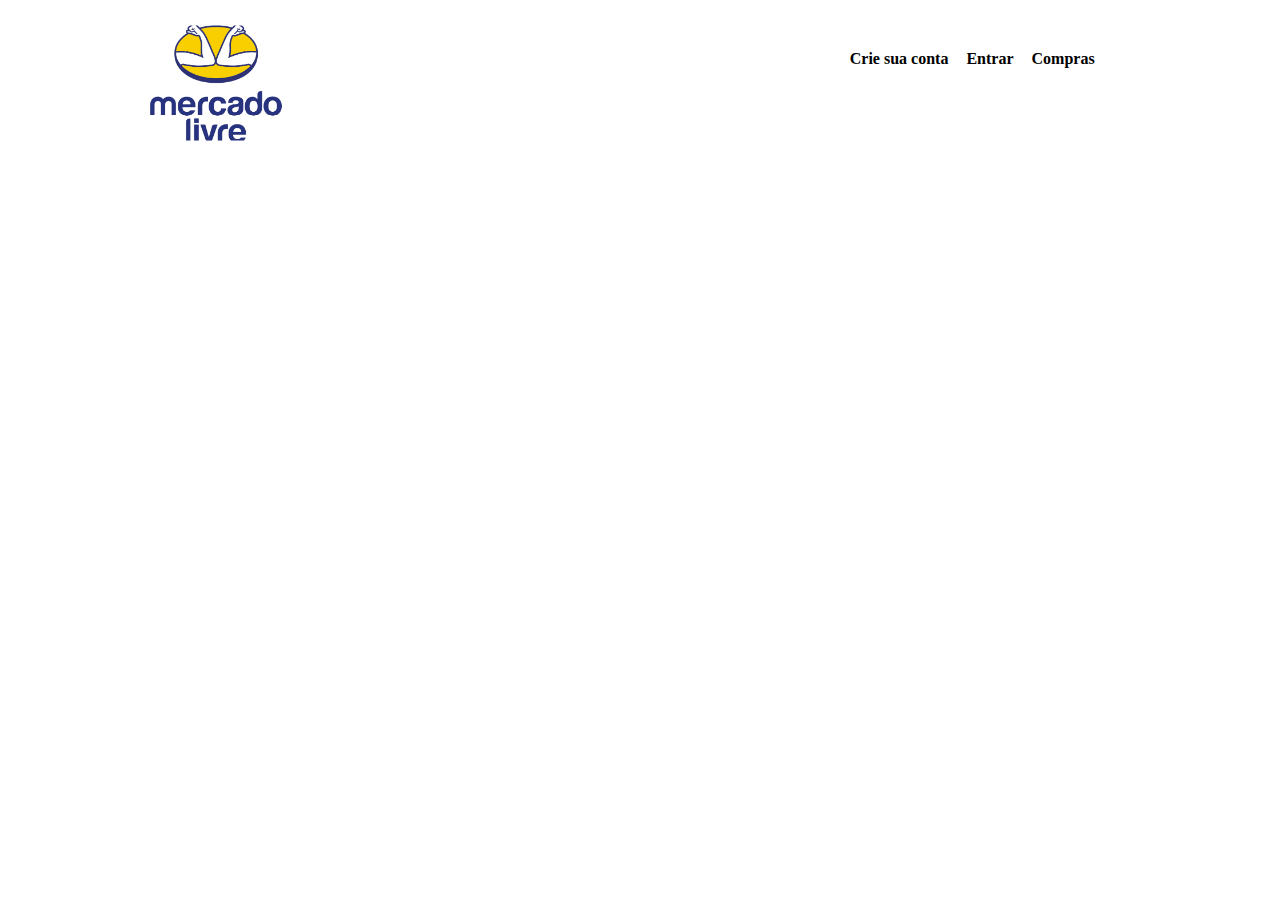
<file: mercadolivre-homepage/index.html>
<html>
    <head>
        <title>Mercado Livre</title>
        <link href="css/style.css" rel="stylesheet">
        <meta name="viewport" content="width=device-width, initial-scale=1.0, maximum-scale=1.0">
    </head>

    <body>
        <header>
            <div class="center">
                <div class="logo"><img src="assets/Mercado-Libre-Logo.png"></div>
                <div class="menu"> 
                    <a href="#">Crie sua conta</a>
                    <a href="#">Entrar</a>
                    <a href="#">Compras</a>
                    
                </div>
            </div>
        </header>
    </body>
</html>
</file>
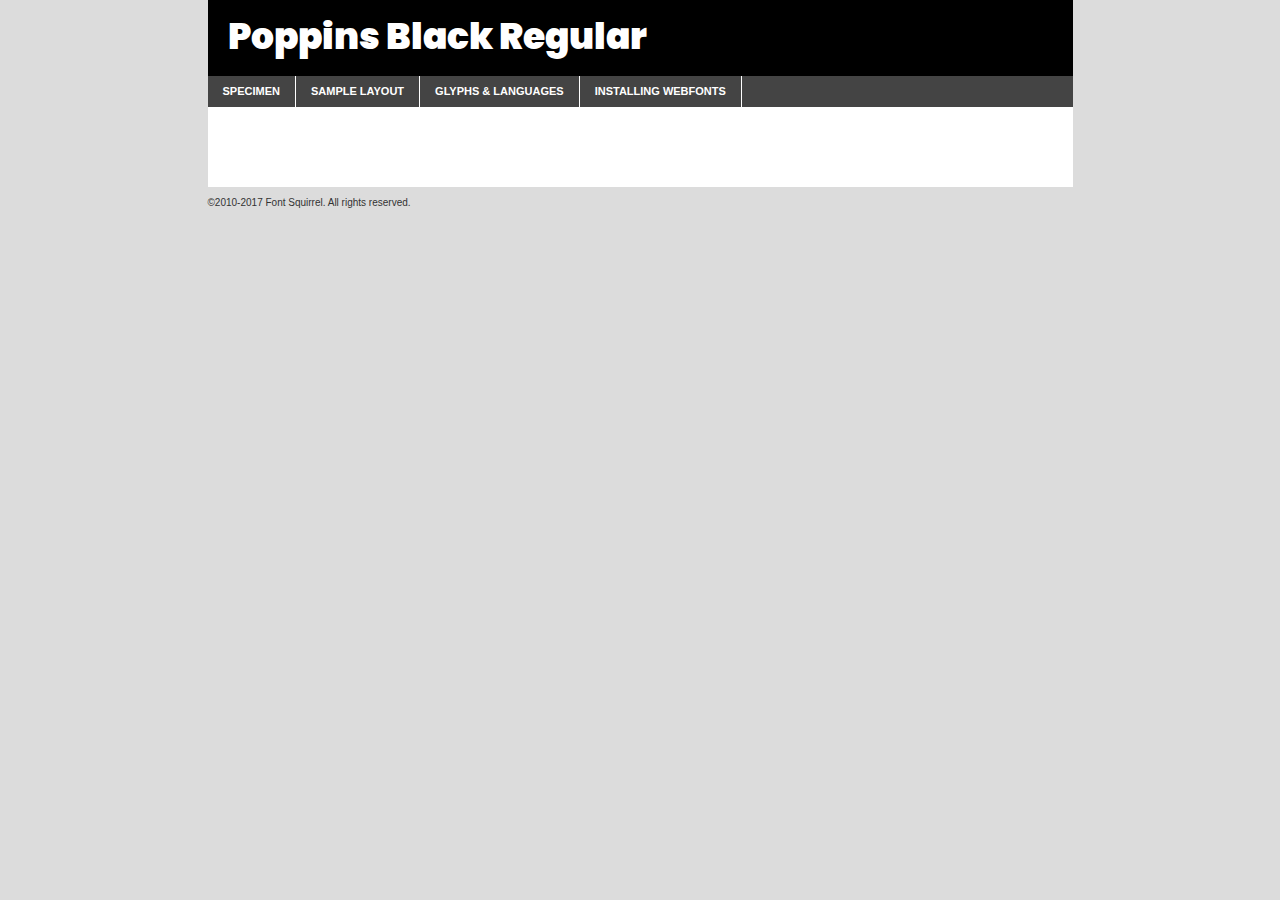
<file: Landing-page/components/fonts/poppins-black-demo.html>
<!DOCTYPE html PUBLIC "-//W3C//DTD XHTML 1.0 Transitional//EN"
	"http://www.w3.org/TR/xhtml1/DTD/xhtml1-transitional.dtd">

<html xmlns="http://www.w3.org/1999/xhtml" xml:lang="en" lang="en">
<head>
	<meta http-equiv="Content-Type" content="text/html; charset=utf-8" />
	<script src="http://ajax.googleapis.com/ajax/libs/jquery/1.7.2/jquery.min.js" type="text/javascript" charset="utf-8"></script>
	<script type="text/javascript">
	(function($){$.fn.easyTabs=function(option){var param=jQuery.extend({fadeSpeed:"fast",defaultContent:1,activeClass:'active'},option);$(this).each(function(){var thisId="#"+this.id;if(param.defaultContent==''){param.defaultContent=1;}
	if(typeof param.defaultContent=="number")
	{var defaultTab=$(thisId+" .tabs li:eq("+(param.defaultContent-1)+") a").attr('href').substr(1);}else{var defaultTab=param.defaultContent;}
	$(thisId+" .tabs li a").each(function(){var tabToHide=$(this).attr('href').substr(1);$("#"+tabToHide).addClass('easytabs-tab-content');});hideAll();changeContent(defaultTab);function hideAll(){$(thisId+" .easytabs-tab-content").hide();}
	function changeContent(tabId){hideAll();$(thisId+" .tabs li").removeClass(param.activeClass);$(thisId+" .tabs li a[href=#"+tabId+"]").closest('li').addClass(param.activeClass);if(param.fadeSpeed!="none")
	{$(thisId+" #"+tabId).fadeIn(param.fadeSpeed);}else{$(thisId+" #"+tabId).show();}}
	$(thisId+" .tabs li").click(function(){var tabId=$(this).find('a').attr('href').substr(1);changeContent(tabId);return false;});});}})(jQuery);
	</script>
	<link rel="stylesheet" href="specimen_files/specimen_stylesheet.css" type="text/css" charset="utf-8" />
	<link rel="stylesheet" href="stylesheet.css" type="text/css" charset="utf-8" />

	<style type="text/css">
					body{
				font-family: 'poppinsblack';
							}
		</style>

	<title>Poppins Black Regular Specimen</title>
	
	
	<script type="text/javascript" charset="utf-8">
		$(document).ready(function() {
			$('#container').easyTabs({defaultContent:1});
		});
	</script>
</head>

<body>
<div id="container">
	<div id="header">
		Poppins Black Regular	</div>
	<ul class="tabs">
		<li><a href="#specimen">Specimen</a></li>
		<li><a href="#layout">Sample Layout</a></li>
				<li><a href="#glyphs">Glyphs &amp; Languages</a></li>
		<li><a href="#installing">Installing Webfonts</a></li>
		
	</ul>
	
	<div id="main_content">

		
			<div id="specimen">
		
				<div class="section">
					<div class="grid12 firstcol">
						<div class="huge">AaBb</div>
					</div>
				</div>
		
				<div class="section">
					<div class="glyph_range">A&#x200B;B&#x200b;C&#x200b;D&#x200b;E&#x200b;F&#x200b;G&#x200b;H&#x200b;I&#x200b;J&#x200b;K&#x200b;L&#x200b;M&#x200b;N&#x200b;O&#x200b;P&#x200b;Q&#x200b;R&#x200b;S&#x200b;T&#x200b;U&#x200b;V&#x200b;W&#x200b;X&#x200b;Y&#x200b;Z&#x200b;a&#x200b;b&#x200b;c&#x200b;d&#x200b;e&#x200b;f&#x200b;g&#x200b;h&#x200b;i&#x200b;j&#x200b;k&#x200b;l&#x200b;m&#x200b;n&#x200b;o&#x200b;p&#x200b;q&#x200b;r&#x200b;s&#x200b;t&#x200b;u&#x200b;v&#x200b;w&#x200b;x&#x200b;y&#x200b;z&#x200b;1&#x200b;2&#x200b;3&#x200b;4&#x200b;5&#x200b;6&#x200b;7&#x200b;8&#x200b;9&#x200b;0&#x200b;&amp;&#x200b;.&#x200b;,&#x200b;?&#x200b;!&#x200b;&#64;&#x200b;(&#x200b;)&#x200b;#&#x200b;$&#x200b;%&#x200b;*&#x200b;+&#x200b;-&#x200b;=&#x200b;:&#x200b;;</div>
				</div>
				<div class="section">
					<div class="grid12 firstcol">
						<table class="sample_table">
							<tr><td>10</td><td class="size10">abcdefghijklmnopqrstuvwxyzABCDEFGHIJKLMNOPQRSTUVWXYZ0123456789abcdefghijklmnopqrstuvwxyzABCDEFGHIJKLMNOPQRSTUVWXYZ0123456789abcdefghijklmnopqrstuvwxyzABCDEFGHIJKLMNOPQRSTUVWXYZ</td></tr>
							<tr><td>11</td><td class="size11">abcdefghijklmnopqrstuvwxyzABCDEFGHIJKLMNOPQRSTUVWXYZ0123456789abcdefghijklmnopqrstuvwxyzABCDEFGHIJKLMNOPQRSTUVWXYZ0123456789abcdefghijklmnopqrstuvwxyzABCDEFGHIJKLMNOPQRSTUVWXYZ</td></tr>
							<tr><td>12</td><td class="size12">abcdefghijklmnopqrstuvwxyzABCDEFGHIJKLMNOPQRSTUVWXYZ0123456789abcdefghijklmnopqrstuvwxyzABCDEFGHIJKLMNOPQRSTUVWXYZ0123456789abcdefghijklmnopqrstuvwxyzABCDEFGHIJKLMNOPQRSTUVWXYZ</td></tr>
							<tr><td>13</td><td class="size13">abcdefghijklmnopqrstuvwxyzABCDEFGHIJKLMNOPQRSTUVWXYZ0123456789abcdefghijklmnopqrstuvwxyzABCDEFGHIJKLMNOPQRSTUVWXYZ0123456789abcdefghijklmnopqrstuvwxyzABCDEFGHIJKLMNOPQRSTUVWXYZ</td></tr>
							<tr><td>14</td><td class="size14">abcdefghijklmnopqrstuvwxyzABCDEFGHIJKLMNOPQRSTUVWXYZ0123456789abcdefghijklmnopqrstuvwxyzABCDEFGHIJKLMNOPQRSTUVWXYZ0123456789abcdefghijklmnopqrstuvwxyzABCDEFGHIJKLMNOPQRSTUVWXYZ</td></tr>
							<tr><td>16</td><td class="size16">abcdefghijklmnopqrstuvwxyzABCDEFGHIJKLMNOPQRSTUVWXYZ0123456789abcdefghijklmnopqrstuvwxyzABCDEFGHIJKLMNOPQRSTUVWXYZ</td></tr>
							<tr><td>18</td><td class="size18">abcdefghijklmnopqrstuvwxyzABCDEFGHIJKLMNOPQRSTUVWXYZ0123456789abcdefghijklmnopqrstuvwxyzABCDEFGHIJKLMNOPQRSTUVWXYZ</td></tr>
							<tr><td>20</td><td class="size20">abcdefghijklmnopqrstuvwxyzABCDEFGHIJKLMNOPQRSTUVWXYZ0123456789abcdefghijklmnopqrstuvwxyzABCDEFGHIJKLMNOPQRSTUVWXYZ</td></tr>
							<tr><td>24</td><td class="size24">abcdefghijklmnopqrstuvwxyzABCDEFGHIJKLMNOPQRSTUVWXYZ0123456789abcdefghijklmnopqrstuvwxyzABCDEFGHIJKLMNOPQRSTUVWXYZ</td></tr>
							<tr><td>30</td><td class="size30">abcdefghijklmnopqrstuvwxyzABCDEFGHIJKLMNOPQRSTUVWXYZ0123456789abcdefghijklmnopqrstuvwxyzABCDEFGHIJKLMNOPQRSTUVWXYZ</td></tr>
							<tr><td>36</td><td class="size36">abcdefghijklmnopqrstuvwxyzABCDEFGHIJKLMNOPQRSTUVWXYZ0123456789abcdefghijklmnopqrstuvwxyzABCDEFGHIJKLMNOPQRSTUVWXYZ</td></tr>
							<tr><td>48</td><td class="size48">abcdefghijklmnopqrstuvwxyzABCDEFGHIJKLMNOPQRSTUVWXYZ0123456789abcdefghijklmnopqrstuvwxyzABCDEFGHIJKLMNOPQRSTUVWXYZ</td></tr>
							<tr><td>60</td><td class="size60">abcdefghijklmnopqrstuvwxyzABCDEFGHIJKLMNOPQRSTUVWXYZ0123456789abcdefghijklmnopqrstuvwxyzABCDEFGHIJKLMNOPQRSTUVWXYZ</td></tr>
							<tr><td>72</td><td class="size72">abcdefghijklmnopqrstuvwxyzABCDEFGHIJKLMNOPQRSTUVWXYZ0123456789abcdefghijklmnopqrstuvwxyzABCDEFGHIJKLMNOPQRSTUVWXYZ</td></tr>
							<tr><td>90</td><td class="size90">abcdefghijklmnopqrstuvwxyzABCDEFGHIJKLMNOPQRSTUVWXYZ0123456789abcdefghijklmnopqrstuvwxyzABCDEFGHIJKLMNOPQRSTUVWXYZ</td></tr>
						</table>
				
					</div>
			
				</div>
		
		
		
								<div class="section" id="bodycomparison">


										<div id="xheight">
				<div class="fontbody">&#x25FC;&#x25FC;&#x25FC;&#x25FC;&#x25FC;&#x25FC;&#x25FC;&#x25FC;&#x25FC;&#x25FC;&#x25FC;&#x25FC;&#x25FC;&#x25FC;&#x25FC;&#x25FC;&#x25FC;&#x25FC;&#x25FC;&#x25FC;&#x25FC;&#x25FC;&#x25FC;&#x25FC;&#x25FC;&#x25FC;&#x25FC;&#x25FC;&#x25FC;&#x25FC;&#x25FC;&#x25FC;&#x25FC;&#x25FC;&#x25FC;&#x25FC;&#x25FC;&#x25FC;&#x25FC;&#x25FC;&#x25FC;&#x25FC;&#x25FC;&#x25FC;&#x25FC;&#x25FC;&#x25FC;&#x25FC;&#x25FC;&#x25FC;&#x25FC;&#x25FC;&#x25FC;&#x25FC;&#x25FC;&#x25FC;&#x25FC;&#x25FC;&#x25FC;&#x25FC;&#x25FC;&#x25FC;&#x25FC;&#x25FC;&#x25FC;&#x25FC;&#x25FC;&#x25FC;&#x25FC;&#x25FC;&#x25FC;&#x25FC;&#x25FC;&#x25FC;&#x25FC;&#x25FC;&#x25FC;&#x25FC;&#x25FC;&#x25FC;&#x25FC;&#x25FC;&#x25FC;&#x25FC;&#x25FC;&#x25FC;&#x25FC;&#x25FC;&#x25FC;&#x25FC;&#x25FC;&#x25FC;&#x25FC;&#x25FC;&#x25FC;&#x25FC;&#x25FC;&#x25FC;&#x25FC;body</div><div class="arialbody">body</div><div class="verdanabody">body</div><div class="georgiabody">body</div></div>
										<div class="fontbody" style="z-index:1">
											body<span>Poppins Black Regular</span>
										</div>
										<div class="arialbody" style="z-index:1">
											body<span>Arial</span>
										</div>
										<div class="verdanabody" style="z-index:1">
											body<span>Verdana</span>
										</div>
										<div class="georgiabody" style="z-index:1">
											body<span>Georgia</span>
										</div>



								</div>
		
		
				<div class="section psample psample_row1" id="">
					
					<div class="grid2 firstcol">
						<p class="size10"><span>10.</span>Aenean lacinia bibendum nulla sed consectetur. Fusce dapibus, tellus ac cursus commodo, tortor mauris condimentum nibh, ut fermentum massa justo sit amet risus. Nullam id dolor id nibh ultricies vehicula ut id elit. Cum sociis natoque penatibus et magnis dis parturient montes, nascetur ridiculus mus. Nulla vitae elit libero, a pharetra augue.</p>
			
					</div>
					<div class="grid3">
						<p class="size11"><span>11.</span>Aenean lacinia bibendum nulla sed consectetur. Fusce dapibus, tellus ac cursus commodo, tortor mauris condimentum nibh, ut fermentum massa justo sit amet risus. Nullam id dolor id nibh ultricies vehicula ut id elit. Cum sociis natoque penatibus et magnis dis parturient montes, nascetur ridiculus mus. Nulla vitae elit libero, a pharetra augue.</p>
			
					</div>
					<div class="grid3">
						<p class="size12"><span>12.</span>Aenean lacinia bibendum nulla sed consectetur. Fusce dapibus, tellus ac cursus commodo, tortor mauris condimentum nibh, ut fermentum massa justo sit amet risus. Nullam id dolor id nibh ultricies vehicula ut id elit. Cum sociis natoque penatibus et magnis dis parturient montes, nascetur ridiculus mus. Nulla vitae elit libero, a pharetra augue.</p>
			
					</div>
					<div class="grid4">
						<p class="size13"><span>13.</span>Aenean lacinia bibendum nulla sed consectetur. Fusce dapibus, tellus ac cursus commodo, tortor mauris condimentum nibh, ut fermentum massa justo sit amet risus. Nullam id dolor id nibh ultricies vehicula ut id elit. Cum sociis natoque penatibus et magnis dis parturient montes, nascetur ridiculus mus. Nulla vitae elit libero, a pharetra augue.</p>
			
					</div>
					<div class="white_blend"></div>
					
				</div>
				<div class="section psample psample_row2" id="">
					<div class="grid3 firstcol">
						<p class="size14"><span>14.</span>Aenean lacinia bibendum nulla sed consectetur. Fusce dapibus, tellus ac cursus commodo, tortor mauris condimentum nibh, ut fermentum massa justo sit amet risus. Nullam id dolor id nibh ultricies vehicula ut id elit. Cum sociis natoque penatibus et magnis dis parturient montes, nascetur ridiculus mus. Nulla vitae elit libero, a pharetra augue.</p>
			
					</div>
					<div class="grid4">
						<p class="size16"><span>16.</span>Aenean lacinia bibendum nulla sed consectetur. Fusce dapibus, tellus ac cursus commodo, tortor mauris condimentum nibh, ut fermentum massa justo sit amet risus. Nullam id dolor id nibh ultricies vehicula ut id elit. Cum sociis natoque penatibus et magnis dis parturient montes, nascetur ridiculus mus. Nulla vitae elit libero, a pharetra augue.</p>
			
					</div>
					<div class="grid5">
						<p class="size18"><span>18.</span>Aenean lacinia bibendum nulla sed consectetur. Fusce dapibus, tellus ac cursus commodo, tortor mauris condimentum nibh, ut fermentum massa justo sit amet risus. Nullam id dolor id nibh ultricies vehicula ut id elit. Cum sociis natoque penatibus et magnis dis parturient montes, nascetur ridiculus mus. Nulla vitae elit libero, a pharetra augue.</p>
			
					</div>

					<div class="white_blend"></div>

				</div>
				
				<div class="section psample psample_row3" id="">
					<div class="grid5 firstcol">
						<p class="size20"><span>20.</span>Aenean lacinia bibendum nulla sed consectetur. Fusce dapibus, tellus ac cursus commodo, tortor mauris condimentum nibh, ut fermentum massa justo sit amet risus. Nullam id dolor id nibh ultricies vehicula ut id elit. Cum sociis natoque penatibus et magnis dis parturient montes, nascetur ridiculus mus. Nulla vitae elit libero, a pharetra augue.</p>
					</div>
					<div class="grid7">
						<p class="size24"><span>24.</span>Aenean lacinia bibendum nulla sed consectetur. Fusce dapibus, tellus ac cursus commodo, tortor mauris condimentum nibh, ut fermentum massa justo sit amet risus. Nullam id dolor id nibh ultricies vehicula ut id elit. Cum sociis natoque penatibus et magnis dis parturient montes, nascetur ridiculus mus. Nulla vitae elit libero, a pharetra augue.</p>
					</div>
					
					<div class="white_blend"></div>
					
				</div>
				
				<div class="section psample psample_row4" id="">
					<div class="grid12 firstcol">
						<p class="size30"><span>30.</span>Aenean lacinia bibendum nulla sed consectetur. Fusce dapibus, tellus ac cursus commodo, tortor mauris condimentum nibh, ut fermentum massa justo sit amet risus. Nullam id dolor id nibh ultricies vehicula ut id elit. Cum sociis natoque penatibus et magnis dis parturient montes, nascetur ridiculus mus. Nulla vitae elit libero, a pharetra augue.</p>
					</div>
					<div class="white_blend"></div>
					
				</div>
				
				
				
				<div class="section psample psample_row1 fullreverse">
					<div class="grid2 firstcol">
						<p class="size10"><span>10.</span>Aenean lacinia bibendum nulla sed consectetur. Fusce dapibus, tellus ac cursus commodo, tortor mauris condimentum nibh, ut fermentum massa justo sit amet risus. Nullam id dolor id nibh ultricies vehicula ut id elit. Cum sociis natoque penatibus et magnis dis parturient montes, nascetur ridiculus mus. Nulla vitae elit libero, a pharetra augue.</p>
			
					</div>
					<div class="grid3">
						<p class="size11"><span>11.</span>Aenean lacinia bibendum nulla sed consectetur. Fusce dapibus, tellus ac cursus commodo, tortor mauris condimentum nibh, ut fermentum massa justo sit amet risus. Nullam id dolor id nibh ultricies vehicula ut id elit. Cum sociis natoque penatibus et magnis dis parturient montes, nascetur ridiculus mus. Nulla vitae elit libero, a pharetra augue.</p>
			
					</div>
					<div class="grid3">
						<p class="size12"><span>12.</span>Aenean lacinia bibendum nulla sed consectetur. Fusce dapibus, tellus ac cursus commodo, tortor mauris condimentum nibh, ut fermentum massa justo sit amet risus. Nullam id dolor id nibh ultricies vehicula ut id elit. Cum sociis natoque penatibus et magnis dis parturient montes, nascetur ridiculus mus. Nulla vitae elit libero, a pharetra augue.</p>
			
					</div>
					<div class="grid4">
						<p class="size13"><span>13.</span>Aenean lacinia bibendum nulla sed consectetur. Fusce dapibus, tellus ac cursus commodo, tortor mauris condimentum nibh, ut fermentum massa justo sit amet risus. Nullam id dolor id nibh ultricies vehicula ut id elit. Cum sociis natoque penatibus et magnis dis parturient montes, nascetur ridiculus mus. Nulla vitae elit libero, a pharetra augue.</p>
			
					</div>
					<div class="black_blend"></div>
					
				</div>
				
				<div class="section psample psample_row2 fullreverse">
					<div class="grid3 firstcol">
						<p class="size14"><span>14.</span>Aenean lacinia bibendum nulla sed consectetur. Fusce dapibus, tellus ac cursus commodo, tortor mauris condimentum nibh, ut fermentum massa justo sit amet risus. Nullam id dolor id nibh ultricies vehicula ut id elit. Cum sociis natoque penatibus et magnis dis parturient montes, nascetur ridiculus mus. Nulla vitae elit libero, a pharetra augue.</p>
			
					</div>
					<div class="grid4">
						<p class="size16"><span>16.</span>Aenean lacinia bibendum nulla sed consectetur. Fusce dapibus, tellus ac cursus commodo, tortor mauris condimentum nibh, ut fermentum massa justo sit amet risus. Nullam id dolor id nibh ultricies vehicula ut id elit. Cum sociis natoque penatibus et magnis dis parturient montes, nascetur ridiculus mus. Nulla vitae elit libero, a pharetra augue.</p>
			
					</div>
					<div class="grid5">
						<p class="size18"><span>18.</span>Aenean lacinia bibendum nulla sed consectetur. Fusce dapibus, tellus ac cursus commodo, tortor mauris condimentum nibh, ut fermentum massa justo sit amet risus. Nullam id dolor id nibh ultricies vehicula ut id elit. Cum sociis natoque penatibus et magnis dis parturient montes, nascetur ridiculus mus. Nulla vitae elit libero, a pharetra augue.</p>
			
					</div>
					<div class="black_blend"></div>

				</div>
				
				<div class="section psample fullreverse psample_row3" id="">
					<div class="grid5 firstcol">
						<p class="size20"><span>20.</span>Aenean lacinia bibendum nulla sed consectetur. Fusce dapibus, tellus ac cursus commodo, tortor mauris condimentum nibh, ut fermentum massa justo sit amet risus. Nullam id dolor id nibh ultricies vehicula ut id elit. Cum sociis natoque penatibus et magnis dis parturient montes, nascetur ridiculus mus. Nulla vitae elit libero, a pharetra augue.</p>
					</div>
					<div class="grid7">
						<p class="size24"><span>24.</span>Aenean lacinia bibendum nulla sed consectetur. Fusce dapibus, tellus ac cursus commodo, tortor mauris condimentum nibh, ut fermentum massa justo sit amet risus. Nullam id dolor id nibh ultricies vehicula ut id elit. Cum sociis natoque penatibus et magnis dis parturient montes, nascetur ridiculus mus. Nulla vitae elit libero, a pharetra augue.</p>
					</div>
					
					<div class="black_blend"></div>
					
				</div>
				
				<div class="section psample fullreverse psample_row4" id="" style="border-bottom: 20px #000 solid;">
					<div class="grid12 firstcol">
						<p class="size30"><span>30.</span>Aenean lacinia bibendum nulla sed consectetur. Fusce dapibus, tellus ac cursus commodo, tortor mauris condimentum nibh, ut fermentum massa justo sit amet risus. Nullam id dolor id nibh ultricies vehicula ut id elit. Cum sociis natoque penatibus et magnis dis parturient montes, nascetur ridiculus mus. Nulla vitae elit libero, a pharetra augue.</p>
					</div>
					<div class="black_blend"></div>
					
				</div>
				
				
				
				
			</div>
			
			<div id="layout">
				
				<div class="section">
					
					<div class="grid12 firstcol">
						<h1>Lorem Ipsum Dolor</h1>
						<h2>Etiam porta sem malesuada magna mollis euismod</h2>
						
						<p class="byline">By <a href="#link">Aenean Lacinia</a></p>
					</div>
				</div>
				<div class="section">
					<div class="grid8 firstcol">
						<p class="large">Donec sed odio dui. Morbi leo risus, porta ac consectetur ac, vestibulum at eros. Fusce dapibus, tellus ac cursus commodo, tortor mauris condimentum nibh, ut fermentum massa justo sit amet risus. </p>

						
						<h3>Pellentesque ornare sem</h3>

						<p>Maecenas sed diam eget risus varius blandit sit amet non magna. Maecenas faucibus mollis interdum. Donec ullamcorper nulla non metus auctor fringilla. Nullam id dolor id nibh ultricies vehicula ut id elit. Nullam id dolor id nibh ultricies vehicula ut id elit. </p>

						<p>Aenean eu leo quam. Pellentesque ornare sem lacinia quam venenatis vestibulum. Lorem ipsum dolor sit amet, consectetur adipiscing elit. Cum sociis natoque penatibus et magnis dis parturient montes, nascetur ridiculus mus. </p>

						<p>Nulla vitae elit libero, a pharetra augue. Praesent commodo cursus magna, vel scelerisque nisl consectetur et. Aenean lacinia bibendum nulla sed consectetur. </p>

						<p>Nullam quis risus eget urna mollis ornare vel eu leo. Nullam quis risus eget urna mollis ornare vel eu leo. Maecenas sed diam eget risus varius blandit sit amet non magna. Donec ullamcorper nulla non metus auctor fringilla. </p>

						<h3>Cras mattis consectetur</h3>

						<p>Aenean eu leo quam. Pellentesque ornare sem lacinia quam venenatis vestibulum. Aenean lacinia bibendum nulla sed consectetur. Integer posuere erat a ante venenatis dapibus posuere velit aliquet. Cras mattis consectetur purus sit amet fermentum. </p>

						<p>Nullam id dolor id nibh ultricies vehicula ut id elit. Nullam quis risus eget urna mollis ornare vel eu leo. Cras mattis consectetur purus sit amet fermentum.</p>
					</div>
					
					<div class="grid4 sidebar">
						
						<div class="box reverse">
							<p class="last">Nullam quis risus eget urna mollis ornare vel eu leo. Donec ullamcorper nulla non metus auctor fringilla. Cras mattis consectetur purus sit amet fermentum. Sed posuere consectetur est at lobortis. Lorem ipsum dolor sit amet, consectetur adipiscing elit. </p>
						</div>
						
						<p class="caption">Maecenas sed diam eget risus varius.</p>

						<p>Vestibulum id ligula porta felis euismod semper. Integer posuere erat a ante venenatis dapibus posuere velit aliquet. Vestibulum id ligula porta felis euismod semper. Sed posuere consectetur est at lobortis. Maecenas sed diam eget risus varius blandit sit amet non magna. Fusce dapibus, tellus ac cursus commodo, tortor mauris condimentum nibh, ut fermentum massa justo sit amet risus. </p>

					

						<p>Duis mollis, est non commodo luctus, nisi erat porttitor ligula, eget lacinia odio sem nec elit. Aenean lacinia bibendum nulla sed consectetur. Vivamus sagittis lacus vel augue laoreet rutrum faucibus dolor auctor. Aenean lacinia bibendum nulla sed consectetur. Nullam quis risus eget urna mollis ornare vel eu leo. </p>

						<p>Praesent commodo cursus magna, vel scelerisque nisl consectetur et. Donec ullamcorper nulla non metus auctor fringilla. Maecenas faucibus mollis interdum. Fusce dapibus, tellus ac cursus commodo, tortor mauris condimentum nibh, ut fermentum massa justo sit amet risus. </p>

					</div>
				</div>
				
			</div>


			



		<div id="glyphs">
			<div class="section">
				<div class="grid12 firstcol">
			
				<h1>Language Support</h1>
				<p>The subset of Poppins Black Regular in this kit supports the following languages:<br />
			
					Albanian, Basque, Breton, Chamorro, Danish, Dutch, English, Faroese, Finnish, French, Frisian, Galician, German, Icelandic, Italian, Malagasy, Norwegian, Portuguese, Spanish, Alsatian, Aragonese, Arapaho, Arrernte, Asturian, Aymara, Bislama, Cebuano, Corsican, Fijian, French_creole, Genoese, Gilbertese, Greenlandic, Haitian_creole, Hiligaynon, Hmong, Hopi, Ibanag, Iloko_ilokano, Indonesian, Interglossa_glosa, Interlingua, Irish_gaelic, Jerriais, Lojban, Lombard, Luxembourgeois, Manx, Mohawk, Norfolk_pitcairnese, Occitan, Oromo, Pangasinan, Papiamento, Piedmontese, Potawatomi, Rhaeto-romance, Romansh, Rotokas, Sami_lule, Samoan, Sardinian, Scots_gaelic, Seychelles_creole, Shona, Sicilian, Somali, Southern_ndebele, Swahili, Swati_swazi, Tagalog_filipino_pilipino, Tetum, Tok_pisin, Uyghur_latinized, Volapuk, Walloon, Warlpiri, Xhosa, Yapese, Zulu, Latinbasic, Ubasic, Demo				</p>
				<h1>Glyph Chart</h1>
				<p>The subset of Poppins Black Regular in this kit includes all the glyphs listed below. Unicode entities are included above each glyph to help you insert individual characters into your layout.</p>
				<div id="glyph_chart">
			
																														 <div><p>&amp;#13;</p>&#13;</div>
																				 <div><p>&amp;#32;</p>&#32;</div>
																				 <div><p>&amp;#33;</p>&#33;</div>
																				 <div><p>&amp;#34;</p>&#34;</div>
																				 <div><p>&amp;#35;</p>&#35;</div>
																				 <div><p>&amp;#36;</p>&#36;</div>
																				 <div><p>&amp;#37;</p>&#37;</div>
																				 <div><p>&amp;#38;</p>&#38;</div>
																				 <div><p>&amp;#39;</p>&#39;</div>
																				 <div><p>&amp;#40;</p>&#40;</div>
																				 <div><p>&amp;#41;</p>&#41;</div>
																				 <div><p>&amp;#42;</p>&#42;</div>
																				 <div><p>&amp;#43;</p>&#43;</div>
																				 <div><p>&amp;#44;</p>&#44;</div>
																				 <div><p>&amp;#45;</p>&#45;</div>
																				 <div><p>&amp;#46;</p>&#46;</div>
																				 <div><p>&amp;#47;</p>&#47;</div>
																				 <div><p>&amp;#48;</p>&#48;</div>
																				 <div><p>&amp;#49;</p>&#49;</div>
																				 <div><p>&amp;#50;</p>&#50;</div>
																				 <div><p>&amp;#51;</p>&#51;</div>
																				 <div><p>&amp;#52;</p>&#52;</div>
																				 <div><p>&amp;#53;</p>&#53;</div>
																				 <div><p>&amp;#54;</p>&#54;</div>
																				 <div><p>&amp;#55;</p>&#55;</div>
																				 <div><p>&amp;#56;</p>&#56;</div>
																				 <div><p>&amp;#57;</p>&#57;</div>
																				 <div><p>&amp;#58;</p>&#58;</div>
																				 <div><p>&amp;#59;</p>&#59;</div>
																				 <div><p>&amp;#60;</p>&#60;</div>
																				 <div><p>&amp;#61;</p>&#61;</div>
																				 <div><p>&amp;#62;</p>&#62;</div>
																				 <div><p>&amp;#63;</p>&#63;</div>
																				 <div><p>&amp;#64;</p>&#64;</div>
																				 <div><p>&amp;#65;</p>&#65;</div>
																				 <div><p>&amp;#66;</p>&#66;</div>
																				 <div><p>&amp;#67;</p>&#67;</div>
																				 <div><p>&amp;#68;</p>&#68;</div>
																				 <div><p>&amp;#69;</p>&#69;</div>
																				 <div><p>&amp;#70;</p>&#70;</div>
																				 <div><p>&amp;#71;</p>&#71;</div>
																				 <div><p>&amp;#72;</p>&#72;</div>
																				 <div><p>&amp;#73;</p>&#73;</div>
																				 <div><p>&amp;#74;</p>&#74;</div>
																				 <div><p>&amp;#75;</p>&#75;</div>
																				 <div><p>&amp;#76;</p>&#76;</div>
																				 <div><p>&amp;#77;</p>&#77;</div>
																				 <div><p>&amp;#78;</p>&#78;</div>
																				 <div><p>&amp;#79;</p>&#79;</div>
																				 <div><p>&amp;#80;</p>&#80;</div>
																				 <div><p>&amp;#81;</p>&#81;</div>
																				 <div><p>&amp;#82;</p>&#82;</div>
																				 <div><p>&amp;#83;</p>&#83;</div>
																				 <div><p>&amp;#84;</p>&#84;</div>
																				 <div><p>&amp;#85;</p>&#85;</div>
																				 <div><p>&amp;#86;</p>&#86;</div>
																				 <div><p>&amp;#87;</p>&#87;</div>
																				 <div><p>&amp;#88;</p>&#88;</div>
																				 <div><p>&amp;#89;</p>&#89;</div>
																				 <div><p>&amp;#90;</p>&#90;</div>
																				 <div><p>&amp;#91;</p>&#91;</div>
																				 <div><p>&amp;#92;</p>&#92;</div>
																				 <div><p>&amp;#93;</p>&#93;</div>
																				 <div><p>&amp;#94;</p>&#94;</div>
																				 <div><p>&amp;#95;</p>&#95;</div>
																				 <div><p>&amp;#96;</p>&#96;</div>
																				 <div><p>&amp;#97;</p>&#97;</div>
																				 <div><p>&amp;#98;</p>&#98;</div>
																				 <div><p>&amp;#99;</p>&#99;</div>
																				 <div><p>&amp;#100;</p>&#100;</div>
																				 <div><p>&amp;#101;</p>&#101;</div>
																				 <div><p>&amp;#102;</p>&#102;</div>
																				 <div><p>&amp;#103;</p>&#103;</div>
																				 <div><p>&amp;#104;</p>&#104;</div>
																				 <div><p>&amp;#105;</p>&#105;</div>
																				 <div><p>&amp;#106;</p>&#106;</div>
																				 <div><p>&amp;#107;</p>&#107;</div>
																				 <div><p>&amp;#108;</p>&#108;</div>
																				 <div><p>&amp;#109;</p>&#109;</div>
																				 <div><p>&amp;#110;</p>&#110;</div>
																				 <div><p>&amp;#111;</p>&#111;</div>
																				 <div><p>&amp;#112;</p>&#112;</div>
																				 <div><p>&amp;#113;</p>&#113;</div>
																				 <div><p>&amp;#114;</p>&#114;</div>
																				 <div><p>&amp;#115;</p>&#115;</div>
																				 <div><p>&amp;#116;</p>&#116;</div>
																				 <div><p>&amp;#117;</p>&#117;</div>
																				 <div><p>&amp;#118;</p>&#118;</div>
																				 <div><p>&amp;#119;</p>&#119;</div>
																				 <div><p>&amp;#120;</p>&#120;</div>
																				 <div><p>&amp;#121;</p>&#121;</div>
																				 <div><p>&amp;#122;</p>&#122;</div>
																				 <div><p>&amp;#123;</p>&#123;</div>
																				 <div><p>&amp;#124;</p>&#124;</div>
																				 <div><p>&amp;#125;</p>&#125;</div>
																				 <div><p>&amp;#126;</p>&#126;</div>
																				 <div><p>&amp;#160;</p>&#160;</div>
																				 <div><p>&amp;#161;</p>&#161;</div>
																				 <div><p>&amp;#162;</p>&#162;</div>
																				 <div><p>&amp;#163;</p>&#163;</div>
																				 <div><p>&amp;#164;</p>&#164;</div>
																				 <div><p>&amp;#165;</p>&#165;</div>
																				 <div><p>&amp;#166;</p>&#166;</div>
																				 <div><p>&amp;#167;</p>&#167;</div>
																				 <div><p>&amp;#168;</p>&#168;</div>
																				 <div><p>&amp;#169;</p>&#169;</div>
																				 <div><p>&amp;#170;</p>&#170;</div>
																				 <div><p>&amp;#171;</p>&#171;</div>
																				 <div><p>&amp;#172;</p>&#172;</div>
																				 <div><p>&amp;#173;</p>&#173;</div>
																				 <div><p>&amp;#174;</p>&#174;</div>
																				 <div><p>&amp;#175;</p>&#175;</div>
																				 <div><p>&amp;#176;</p>&#176;</div>
																				 <div><p>&amp;#177;</p>&#177;</div>
																				 <div><p>&amp;#178;</p>&#178;</div>
																				 <div><p>&amp;#179;</p>&#179;</div>
																				 <div><p>&amp;#180;</p>&#180;</div>
																				 <div><p>&amp;#181;</p>&#181;</div>
																				 <div><p>&amp;#182;</p>&#182;</div>
																				 <div><p>&amp;#183;</p>&#183;</div>
																				 <div><p>&amp;#184;</p>&#184;</div>
																				 <div><p>&amp;#185;</p>&#185;</div>
																				 <div><p>&amp;#186;</p>&#186;</div>
																				 <div><p>&amp;#187;</p>&#187;</div>
																				 <div><p>&amp;#188;</p>&#188;</div>
																				 <div><p>&amp;#189;</p>&#189;</div>
																				 <div><p>&amp;#190;</p>&#190;</div>
																				 <div><p>&amp;#191;</p>&#191;</div>
																				 <div><p>&amp;#192;</p>&#192;</div>
																				 <div><p>&amp;#193;</p>&#193;</div>
																				 <div><p>&amp;#194;</p>&#194;</div>
																				 <div><p>&amp;#195;</p>&#195;</div>
																				 <div><p>&amp;#196;</p>&#196;</div>
																				 <div><p>&amp;#197;</p>&#197;</div>
																				 <div><p>&amp;#198;</p>&#198;</div>
																				 <div><p>&amp;#199;</p>&#199;</div>
																				 <div><p>&amp;#200;</p>&#200;</div>
																				 <div><p>&amp;#201;</p>&#201;</div>
																				 <div><p>&amp;#202;</p>&#202;</div>
																				 <div><p>&amp;#203;</p>&#203;</div>
																				 <div><p>&amp;#204;</p>&#204;</div>
																				 <div><p>&amp;#205;</p>&#205;</div>
																				 <div><p>&amp;#206;</p>&#206;</div>
																				 <div><p>&amp;#207;</p>&#207;</div>
																				 <div><p>&amp;#208;</p>&#208;</div>
																				 <div><p>&amp;#209;</p>&#209;</div>
																				 <div><p>&amp;#210;</p>&#210;</div>
																				 <div><p>&amp;#211;</p>&#211;</div>
																				 <div><p>&amp;#212;</p>&#212;</div>
																				 <div><p>&amp;#213;</p>&#213;</div>
																				 <div><p>&amp;#214;</p>&#214;</div>
																				 <div><p>&amp;#215;</p>&#215;</div>
																				 <div><p>&amp;#216;</p>&#216;</div>
																				 <div><p>&amp;#217;</p>&#217;</div>
																				 <div><p>&amp;#218;</p>&#218;</div>
																				 <div><p>&amp;#219;</p>&#219;</div>
																				 <div><p>&amp;#220;</p>&#220;</div>
																				 <div><p>&amp;#221;</p>&#221;</div>
																				 <div><p>&amp;#222;</p>&#222;</div>
																				 <div><p>&amp;#223;</p>&#223;</div>
																				 <div><p>&amp;#224;</p>&#224;</div>
																				 <div><p>&amp;#225;</p>&#225;</div>
																				 <div><p>&amp;#226;</p>&#226;</div>
																				 <div><p>&amp;#227;</p>&#227;</div>
																				 <div><p>&amp;#228;</p>&#228;</div>
																				 <div><p>&amp;#229;</p>&#229;</div>
																				 <div><p>&amp;#230;</p>&#230;</div>
																				 <div><p>&amp;#231;</p>&#231;</div>
																				 <div><p>&amp;#232;</p>&#232;</div>
																				 <div><p>&amp;#233;</p>&#233;</div>
																				 <div><p>&amp;#234;</p>&#234;</div>
																				 <div><p>&amp;#235;</p>&#235;</div>
																				 <div><p>&amp;#236;</p>&#236;</div>
																				 <div><p>&amp;#237;</p>&#237;</div>
																				 <div><p>&amp;#238;</p>&#238;</div>
																				 <div><p>&amp;#239;</p>&#239;</div>
																				 <div><p>&amp;#240;</p>&#240;</div>
																				 <div><p>&amp;#241;</p>&#241;</div>
																				 <div><p>&amp;#242;</p>&#242;</div>
																				 <div><p>&amp;#243;</p>&#243;</div>
																				 <div><p>&amp;#244;</p>&#244;</div>
																				 <div><p>&amp;#245;</p>&#245;</div>
																				 <div><p>&amp;#246;</p>&#246;</div>
																				 <div><p>&amp;#247;</p>&#247;</div>
																				 <div><p>&amp;#248;</p>&#248;</div>
																				 <div><p>&amp;#249;</p>&#249;</div>
																				 <div><p>&amp;#250;</p>&#250;</div>
																				 <div><p>&amp;#251;</p>&#251;</div>
																				 <div><p>&amp;#252;</p>&#252;</div>
																				 <div><p>&amp;#253;</p>&#253;</div>
																				 <div><p>&amp;#254;</p>&#254;</div>
																				 <div><p>&amp;#255;</p>&#255;</div>
																				 <div><p>&amp;#338;</p>&#338;</div>
																				 <div><p>&amp;#339;</p>&#339;</div>
																				 <div><p>&amp;#376;</p>&#376;</div>
																				 <div><p>&amp;#710;</p>&#710;</div>
																				 <div><p>&amp;#732;</p>&#732;</div>
																				 <div><p>&amp;#8192;</p>&#8192;</div>
																				 <div><p>&amp;#8193;</p>&#8193;</div>
																				 <div><p>&amp;#8194;</p>&#8194;</div>
																				 <div><p>&amp;#8195;</p>&#8195;</div>
																				 <div><p>&amp;#8196;</p>&#8196;</div>
																				 <div><p>&amp;#8197;</p>&#8197;</div>
																				 <div><p>&amp;#8198;</p>&#8198;</div>
																				 <div><p>&amp;#8199;</p>&#8199;</div>
																				 <div><p>&amp;#8200;</p>&#8200;</div>
																				 <div><p>&amp;#8201;</p>&#8201;</div>
																				 <div><p>&amp;#8202;</p>&#8202;</div>
																				 <div><p>&amp;#8208;</p>&#8208;</div>
																				 <div><p>&amp;#8209;</p>&#8209;</div>
																				 <div><p>&amp;#8210;</p>&#8210;</div>
																				 <div><p>&amp;#8211;</p>&#8211;</div>
																				 <div><p>&amp;#8212;</p>&#8212;</div>
																				 <div><p>&amp;#8216;</p>&#8216;</div>
																				 <div><p>&amp;#8217;</p>&#8217;</div>
																				 <div><p>&amp;#8218;</p>&#8218;</div>
																				 <div><p>&amp;#8220;</p>&#8220;</div>
																				 <div><p>&amp;#8221;</p>&#8221;</div>
																				 <div><p>&amp;#8222;</p>&#8222;</div>
																				 <div><p>&amp;#8226;</p>&#8226;</div>
																				 <div><p>&amp;#8230;</p>&#8230;</div>
																				 <div><p>&amp;#8239;</p>&#8239;</div>
																				 <div><p>&amp;#8249;</p>&#8249;</div>
																				 <div><p>&amp;#8250;</p>&#8250;</div>
																				 <div><p>&amp;#8287;</p>&#8287;</div>
																				 <div><p>&amp;#8364;</p>&#8364;</div>
																				 <div><p>&amp;#8482;</p>&#8482;</div>
																				 <div><p>&amp;#9724;</p>&#9724;</div>
																				 <div><p>&amp;#64257;</p>&#64257;</div>
																				 <div><p>&amp;#64258;</p>&#64258;</div>
																																																</div>	
				</div>
		
		
			</div>
		</div>
		
		
		<div id="specs">
			
		</div>
	
		<div id="installing">
			<div class="section">
				<div class="grid7 firstcol">
					<h1>Installing Webfonts</h1>
					
					<p>Webfonts are supported by all major browser platforms but not all in the same way. There are currently four different font formats that must be included in order to target all browsers. This includes TTF, WOFF, EOT and SVG.</p>
					
					<h2>1. Upload your webfonts</h2>
					<p>You must upload your webfont kit to your website. They should be in or near the same directory as your CSS files.</p>
					
					<h2>2. Include the webfont stylesheet</h2>
					<p>A special CSS @font-face declaration helps the various browsers select the appropriate font it needs without causing you a bunch of headaches. Learn more about this syntax by reading the <a href="https://www.fontspring.com/blog/further-hardening-of-the-bulletproof-syntax">Fontspring blog post</a> about it. The code for it is as follows:</p>


<code>
@font-face{ 
	font-family: 'MyWebFont';
	src: url('WebFont.eot');
	src: url('WebFont.eot?#iefix') format('embedded-opentype'),
	     url('WebFont.woff') format('woff'),
	     url('WebFont.ttf') format('truetype'),
	     url('WebFont.svg#webfont') format('svg');
}
</code>

	<p>We've already gone ahead and generated the code for you. All you have to do is link to the stylesheet in your HTML, like this:</p>
	<code>&lt;link rel=&quot;stylesheet&quot; href=&quot;stylesheet.css&quot; type=&quot;text/css&quot; charset=&quot;utf-8&quot; /&gt;</code>

					<h2>3. Modify your own stylesheet</h2>
					<p>To take advantage of your new fonts, you must tell your stylesheet to use them. Look at the original @font-face declaration above and find the property called "font-family." The name linked there will be what you use to reference the font. Prepend that webfont name to the font stack in the "font-family" property, inside the selector you want to change. For example:</p>
<code>p { font-family: 'WebFont', Arial, sans-serif; }</code>

<h2>4. Test</h2>
<p>Getting webfonts to work cross-browser <em>can</em> be tricky. Use the information in the sidebar to help you if you find that fonts aren't loading in a particular browser.</p>
				</div>
				
				<div class="grid5 sidebar">
					<div class="box">
						<h2>Troubleshooting<br />Font-Face Problems</h2>
						<p>Having trouble getting your webfonts to load in your new website? Here are some tips to sort out what might be the problem.</p>

						<h3>Fonts not showing in any browser</h3>

						<p>This sounds like you need to work on the plumbing. You either did not upload the fonts to the correct directory, or you did not link the fonts properly in the CSS. If you've confirmed that all this is correct and you still have a problem, take a look at your .htaccess file and see if requests are getting intercepted.</p>

						<h3>Fonts not loading in iPhone or iPad</h3>

						<p>The most common problem here is that you are serving the fonts from an IIS server. IIS refuses to serve files that have unknown MIME types. If that is the case, you must set the MIME type for SVG to "image/svg+xml" in the server settings. Follow these instructions from Microsoft if you need help.</p>

						<h3>Fonts not loading in Firefox</h3>

						<p>The primary reason for this failure? You are still using a version Firefox older than 3.5. So upgrade already! If that isn't it, then you are very likely serving fonts from a different domain. Firefox requires that all font assets be served from the same domain. Lastly it is possible that you need to add WOFF to your list of MIME types (if you are serving via IIS.)</p>

						<h3>Fonts not loading in IE</h3>

						<p>Are you looking at Internet Explorer on an actual Windows machine or are you cheating by using a service like Adobe BrowserLab? Many of these screenshot services do not render @font-face for IE. Best to test it on a real machine.</p>

						<h3>Fonts not loading in IE9</h3>

						<p>IE9, like Firefox, requires that fonts be served from the same domain as the website. Make sure that is the case.</p>
					</div>
				</div>
			</div>
			
		</div>
	
	</div>
	<div id="footer">
		<p>&copy;2010-2017 Font Squirrel. All rights reserved.</p>
	</div>
</div>
</body>
</html>
</file>
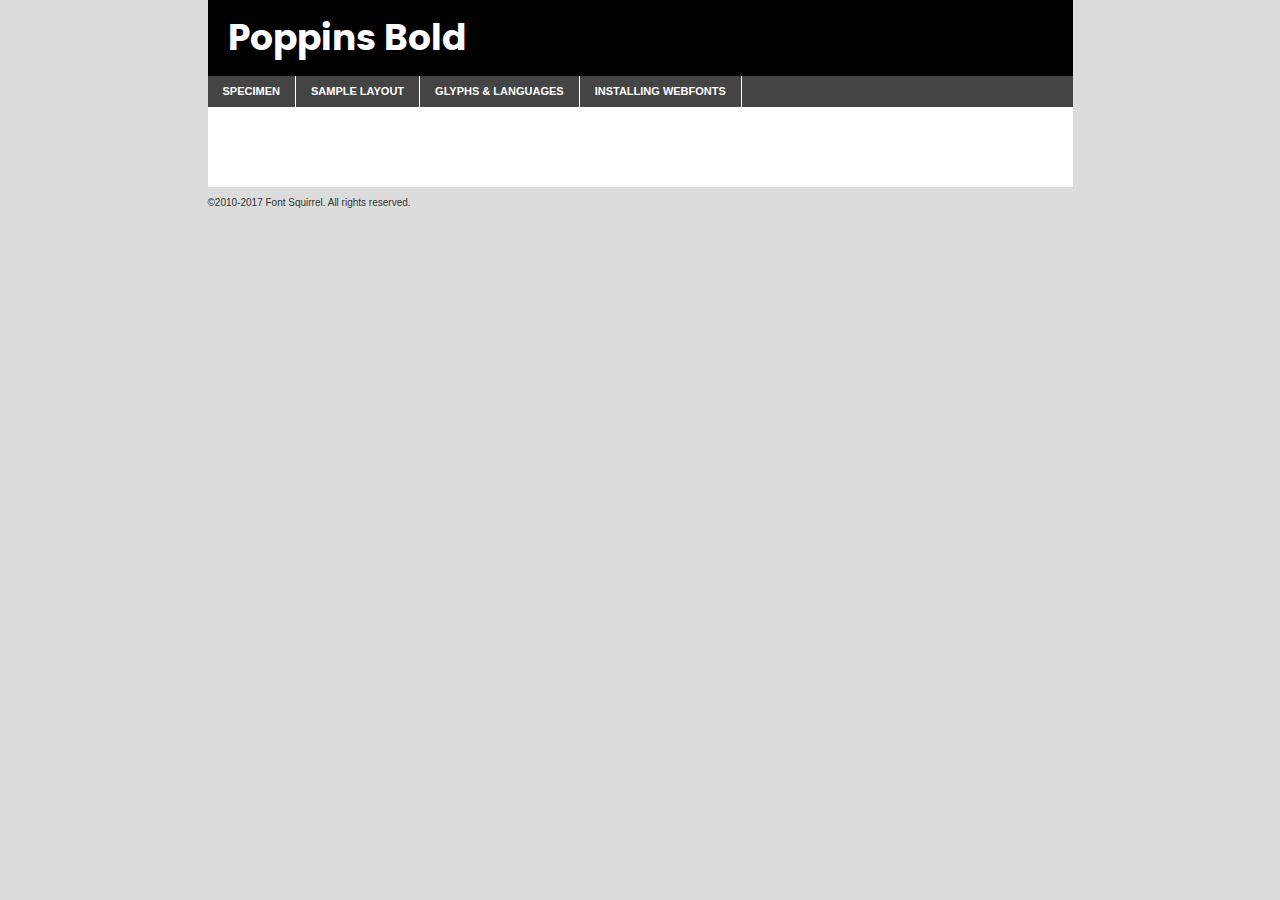
<file: Landing-page/components/fonts/poppins-bold-demo.html>
<!DOCTYPE html PUBLIC "-//W3C//DTD XHTML 1.0 Transitional//EN"
	"http://www.w3.org/TR/xhtml1/DTD/xhtml1-transitional.dtd">

<html xmlns="http://www.w3.org/1999/xhtml" xml:lang="en" lang="en">
<head>
	<meta http-equiv="Content-Type" content="text/html; charset=utf-8" />
	<script src="http://ajax.googleapis.com/ajax/libs/jquery/1.7.2/jquery.min.js" type="text/javascript" charset="utf-8"></script>
	<script type="text/javascript">
	(function($){$.fn.easyTabs=function(option){var param=jQuery.extend({fadeSpeed:"fast",defaultContent:1,activeClass:'active'},option);$(this).each(function(){var thisId="#"+this.id;if(param.defaultContent==''){param.defaultContent=1;}
	if(typeof param.defaultContent=="number")
	{var defaultTab=$(thisId+" .tabs li:eq("+(param.defaultContent-1)+") a").attr('href').substr(1);}else{var defaultTab=param.defaultContent;}
	$(thisId+" .tabs li a").each(function(){var tabToHide=$(this).attr('href').substr(1);$("#"+tabToHide).addClass('easytabs-tab-content');});hideAll();changeContent(defaultTab);function hideAll(){$(thisId+" .easytabs-tab-content").hide();}
	function changeContent(tabId){hideAll();$(thisId+" .tabs li").removeClass(param.activeClass);$(thisId+" .tabs li a[href=#"+tabId+"]").closest('li').addClass(param.activeClass);if(param.fadeSpeed!="none")
	{$(thisId+" #"+tabId).fadeIn(param.fadeSpeed);}else{$(thisId+" #"+tabId).show();}}
	$(thisId+" .tabs li").click(function(){var tabId=$(this).find('a').attr('href').substr(1);changeContent(tabId);return false;});});}})(jQuery);
	</script>
	<link rel="stylesheet" href="specimen_files/specimen_stylesheet.css" type="text/css" charset="utf-8" />
	<link rel="stylesheet" href="stylesheet.css" type="text/css" charset="utf-8" />

	<style type="text/css">
					body{
				font-family: 'poppinsbold';
							}
		</style>

	<title>Poppins Bold Specimen</title>
	
	
	<script type="text/javascript" charset="utf-8">
		$(document).ready(function() {
			$('#container').easyTabs({defaultContent:1});
		});
	</script>
</head>

<body>
<div id="container">
	<div id="header">
		Poppins Bold	</div>
	<ul class="tabs">
		<li><a href="#specimen">Specimen</a></li>
		<li><a href="#layout">Sample Layout</a></li>
				<li><a href="#glyphs">Glyphs &amp; Languages</a></li>
		<li><a href="#installing">Installing Webfonts</a></li>
		
	</ul>
	
	<div id="main_content">

		
			<div id="specimen">
		
				<div class="section">
					<div class="grid12 firstcol">
						<div class="huge">AaBb</div>
					</div>
				</div>
		
				<div class="section">
					<div class="glyph_range">A&#x200B;B&#x200b;C&#x200b;D&#x200b;E&#x200b;F&#x200b;G&#x200b;H&#x200b;I&#x200b;J&#x200b;K&#x200b;L&#x200b;M&#x200b;N&#x200b;O&#x200b;P&#x200b;Q&#x200b;R&#x200b;S&#x200b;T&#x200b;U&#x200b;V&#x200b;W&#x200b;X&#x200b;Y&#x200b;Z&#x200b;a&#x200b;b&#x200b;c&#x200b;d&#x200b;e&#x200b;f&#x200b;g&#x200b;h&#x200b;i&#x200b;j&#x200b;k&#x200b;l&#x200b;m&#x200b;n&#x200b;o&#x200b;p&#x200b;q&#x200b;r&#x200b;s&#x200b;t&#x200b;u&#x200b;v&#x200b;w&#x200b;x&#x200b;y&#x200b;z&#x200b;1&#x200b;2&#x200b;3&#x200b;4&#x200b;5&#x200b;6&#x200b;7&#x200b;8&#x200b;9&#x200b;0&#x200b;&amp;&#x200b;.&#x200b;,&#x200b;?&#x200b;!&#x200b;&#64;&#x200b;(&#x200b;)&#x200b;#&#x200b;$&#x200b;%&#x200b;*&#x200b;+&#x200b;-&#x200b;=&#x200b;:&#x200b;;</div>
				</div>
				<div class="section">
					<div class="grid12 firstcol">
						<table class="sample_table">
							<tr><td>10</td><td class="size10">abcdefghijklmnopqrstuvwxyzABCDEFGHIJKLMNOPQRSTUVWXYZ0123456789abcdefghijklmnopqrstuvwxyzABCDEFGHIJKLMNOPQRSTUVWXYZ0123456789abcdefghijklmnopqrstuvwxyzABCDEFGHIJKLMNOPQRSTUVWXYZ</td></tr>
							<tr><td>11</td><td class="size11">abcdefghijklmnopqrstuvwxyzABCDEFGHIJKLMNOPQRSTUVWXYZ0123456789abcdefghijklmnopqrstuvwxyzABCDEFGHIJKLMNOPQRSTUVWXYZ0123456789abcdefghijklmnopqrstuvwxyzABCDEFGHIJKLMNOPQRSTUVWXYZ</td></tr>
							<tr><td>12</td><td class="size12">abcdefghijklmnopqrstuvwxyzABCDEFGHIJKLMNOPQRSTUVWXYZ0123456789abcdefghijklmnopqrstuvwxyzABCDEFGHIJKLMNOPQRSTUVWXYZ0123456789abcdefghijklmnopqrstuvwxyzABCDEFGHIJKLMNOPQRSTUVWXYZ</td></tr>
							<tr><td>13</td><td class="size13">abcdefghijklmnopqrstuvwxyzABCDEFGHIJKLMNOPQRSTUVWXYZ0123456789abcdefghijklmnopqrstuvwxyzABCDEFGHIJKLMNOPQRSTUVWXYZ0123456789abcdefghijklmnopqrstuvwxyzABCDEFGHIJKLMNOPQRSTUVWXYZ</td></tr>
							<tr><td>14</td><td class="size14">abcdefghijklmnopqrstuvwxyzABCDEFGHIJKLMNOPQRSTUVWXYZ0123456789abcdefghijklmnopqrstuvwxyzABCDEFGHIJKLMNOPQRSTUVWXYZ0123456789abcdefghijklmnopqrstuvwxyzABCDEFGHIJKLMNOPQRSTUVWXYZ</td></tr>
							<tr><td>16</td><td class="size16">abcdefghijklmnopqrstuvwxyzABCDEFGHIJKLMNOPQRSTUVWXYZ0123456789abcdefghijklmnopqrstuvwxyzABCDEFGHIJKLMNOPQRSTUVWXYZ</td></tr>
							<tr><td>18</td><td class="size18">abcdefghijklmnopqrstuvwxyzABCDEFGHIJKLMNOPQRSTUVWXYZ0123456789abcdefghijklmnopqrstuvwxyzABCDEFGHIJKLMNOPQRSTUVWXYZ</td></tr>
							<tr><td>20</td><td class="size20">abcdefghijklmnopqrstuvwxyzABCDEFGHIJKLMNOPQRSTUVWXYZ0123456789abcdefghijklmnopqrstuvwxyzABCDEFGHIJKLMNOPQRSTUVWXYZ</td></tr>
							<tr><td>24</td><td class="size24">abcdefghijklmnopqrstuvwxyzABCDEFGHIJKLMNOPQRSTUVWXYZ0123456789abcdefghijklmnopqrstuvwxyzABCDEFGHIJKLMNOPQRSTUVWXYZ</td></tr>
							<tr><td>30</td><td class="size30">abcdefghijklmnopqrstuvwxyzABCDEFGHIJKLMNOPQRSTUVWXYZ0123456789abcdefghijklmnopqrstuvwxyzABCDEFGHIJKLMNOPQRSTUVWXYZ</td></tr>
							<tr><td>36</td><td class="size36">abcdefghijklmnopqrstuvwxyzABCDEFGHIJKLMNOPQRSTUVWXYZ0123456789abcdefghijklmnopqrstuvwxyzABCDEFGHIJKLMNOPQRSTUVWXYZ</td></tr>
							<tr><td>48</td><td class="size48">abcdefghijklmnopqrstuvwxyzABCDEFGHIJKLMNOPQRSTUVWXYZ0123456789abcdefghijklmnopqrstuvwxyzABCDEFGHIJKLMNOPQRSTUVWXYZ</td></tr>
							<tr><td>60</td><td class="size60">abcdefghijklmnopqrstuvwxyzABCDEFGHIJKLMNOPQRSTUVWXYZ0123456789abcdefghijklmnopqrstuvwxyzABCDEFGHIJKLMNOPQRSTUVWXYZ</td></tr>
							<tr><td>72</td><td class="size72">abcdefghijklmnopqrstuvwxyzABCDEFGHIJKLMNOPQRSTUVWXYZ0123456789abcdefghijklmnopqrstuvwxyzABCDEFGHIJKLMNOPQRSTUVWXYZ</td></tr>
							<tr><td>90</td><td class="size90">abcdefghijklmnopqrstuvwxyzABCDEFGHIJKLMNOPQRSTUVWXYZ0123456789abcdefghijklmnopqrstuvwxyzABCDEFGHIJKLMNOPQRSTUVWXYZ</td></tr>
						</table>
				
					</div>
			
				</div>
		
		
		
								<div class="section" id="bodycomparison">


										<div id="xheight">
				<div class="fontbody">&#x25FC;&#x25FC;&#x25FC;&#x25FC;&#x25FC;&#x25FC;&#x25FC;&#x25FC;&#x25FC;&#x25FC;&#x25FC;&#x25FC;&#x25FC;&#x25FC;&#x25FC;&#x25FC;&#x25FC;&#x25FC;&#x25FC;&#x25FC;&#x25FC;&#x25FC;&#x25FC;&#x25FC;&#x25FC;&#x25FC;&#x25FC;&#x25FC;&#x25FC;&#x25FC;&#x25FC;&#x25FC;&#x25FC;&#x25FC;&#x25FC;&#x25FC;&#x25FC;&#x25FC;&#x25FC;&#x25FC;&#x25FC;&#x25FC;&#x25FC;&#x25FC;&#x25FC;&#x25FC;&#x25FC;&#x25FC;&#x25FC;&#x25FC;&#x25FC;&#x25FC;&#x25FC;&#x25FC;&#x25FC;&#x25FC;&#x25FC;&#x25FC;&#x25FC;&#x25FC;&#x25FC;&#x25FC;&#x25FC;&#x25FC;&#x25FC;&#x25FC;&#x25FC;&#x25FC;&#x25FC;&#x25FC;&#x25FC;&#x25FC;&#x25FC;&#x25FC;&#x25FC;&#x25FC;&#x25FC;&#x25FC;&#x25FC;&#x25FC;&#x25FC;&#x25FC;&#x25FC;&#x25FC;&#x25FC;&#x25FC;&#x25FC;&#x25FC;&#x25FC;&#x25FC;&#x25FC;&#x25FC;&#x25FC;&#x25FC;&#x25FC;&#x25FC;&#x25FC;&#x25FC;&#x25FC;body</div><div class="arialbody">body</div><div class="verdanabody">body</div><div class="georgiabody">body</div></div>
										<div class="fontbody" style="z-index:1">
											body<span>Poppins Bold</span>
										</div>
										<div class="arialbody" style="z-index:1">
											body<span>Arial</span>
										</div>
										<div class="verdanabody" style="z-index:1">
											body<span>Verdana</span>
										</div>
										<div class="georgiabody" style="z-index:1">
											body<span>Georgia</span>
										</div>



								</div>
		
		
				<div class="section psample psample_row1" id="">
					
					<div class="grid2 firstcol">
						<p class="size10"><span>10.</span>Aenean lacinia bibendum nulla sed consectetur. Fusce dapibus, tellus ac cursus commodo, tortor mauris condimentum nibh, ut fermentum massa justo sit amet risus. Nullam id dolor id nibh ultricies vehicula ut id elit. Cum sociis natoque penatibus et magnis dis parturient montes, nascetur ridiculus mus. Nulla vitae elit libero, a pharetra augue.</p>
			
					</div>
					<div class="grid3">
						<p class="size11"><span>11.</span>Aenean lacinia bibendum nulla sed consectetur. Fusce dapibus, tellus ac cursus commodo, tortor mauris condimentum nibh, ut fermentum massa justo sit amet risus. Nullam id dolor id nibh ultricies vehicula ut id elit. Cum sociis natoque penatibus et magnis dis parturient montes, nascetur ridiculus mus. Nulla vitae elit libero, a pharetra augue.</p>
			
					</div>
					<div class="grid3">
						<p class="size12"><span>12.</span>Aenean lacinia bibendum nulla sed consectetur. Fusce dapibus, tellus ac cursus commodo, tortor mauris condimentum nibh, ut fermentum massa justo sit amet risus. Nullam id dolor id nibh ultricies vehicula ut id elit. Cum sociis natoque penatibus et magnis dis parturient montes, nascetur ridiculus mus. Nulla vitae elit libero, a pharetra augue.</p>
			
					</div>
					<div class="grid4">
						<p class="size13"><span>13.</span>Aenean lacinia bibendum nulla sed consectetur. Fusce dapibus, tellus ac cursus commodo, tortor mauris condimentum nibh, ut fermentum massa justo sit amet risus. Nullam id dolor id nibh ultricies vehicula ut id elit. Cum sociis natoque penatibus et magnis dis parturient montes, nascetur ridiculus mus. Nulla vitae elit libero, a pharetra augue.</p>
			
					</div>
					<div class="white_blend"></div>
					
				</div>
				<div class="section psample psample_row2" id="">
					<div class="grid3 firstcol">
						<p class="size14"><span>14.</span>Aenean lacinia bibendum nulla sed consectetur. Fusce dapibus, tellus ac cursus commodo, tortor mauris condimentum nibh, ut fermentum massa justo sit amet risus. Nullam id dolor id nibh ultricies vehicula ut id elit. Cum sociis natoque penatibus et magnis dis parturient montes, nascetur ridiculus mus. Nulla vitae elit libero, a pharetra augue.</p>
			
					</div>
					<div class="grid4">
						<p class="size16"><span>16.</span>Aenean lacinia bibendum nulla sed consectetur. Fusce dapibus, tellus ac cursus commodo, tortor mauris condimentum nibh, ut fermentum massa justo sit amet risus. Nullam id dolor id nibh ultricies vehicula ut id elit. Cum sociis natoque penatibus et magnis dis parturient montes, nascetur ridiculus mus. Nulla vitae elit libero, a pharetra augue.</p>
			
					</div>
					<div class="grid5">
						<p class="size18"><span>18.</span>Aenean lacinia bibendum nulla sed consectetur. Fusce dapibus, tellus ac cursus commodo, tortor mauris condimentum nibh, ut fermentum massa justo sit amet risus. Nullam id dolor id nibh ultricies vehicula ut id elit. Cum sociis natoque penatibus et magnis dis parturient montes, nascetur ridiculus mus. Nulla vitae elit libero, a pharetra augue.</p>
			
					</div>

					<div class="white_blend"></div>

				</div>
				
				<div class="section psample psample_row3" id="">
					<div class="grid5 firstcol">
						<p class="size20"><span>20.</span>Aenean lacinia bibendum nulla sed consectetur. Fusce dapibus, tellus ac cursus commodo, tortor mauris condimentum nibh, ut fermentum massa justo sit amet risus. Nullam id dolor id nibh ultricies vehicula ut id elit. Cum sociis natoque penatibus et magnis dis parturient montes, nascetur ridiculus mus. Nulla vitae elit libero, a pharetra augue.</p>
					</div>
					<div class="grid7">
						<p class="size24"><span>24.</span>Aenean lacinia bibendum nulla sed consectetur. Fusce dapibus, tellus ac cursus commodo, tortor mauris condimentum nibh, ut fermentum massa justo sit amet risus. Nullam id dolor id nibh ultricies vehicula ut id elit. Cum sociis natoque penatibus et magnis dis parturient montes, nascetur ridiculus mus. Nulla vitae elit libero, a pharetra augue.</p>
					</div>
					
					<div class="white_blend"></div>
					
				</div>
				
				<div class="section psample psample_row4" id="">
					<div class="grid12 firstcol">
						<p class="size30"><span>30.</span>Aenean lacinia bibendum nulla sed consectetur. Fusce dapibus, tellus ac cursus commodo, tortor mauris condimentum nibh, ut fermentum massa justo sit amet risus. Nullam id dolor id nibh ultricies vehicula ut id elit. Cum sociis natoque penatibus et magnis dis parturient montes, nascetur ridiculus mus. Nulla vitae elit libero, a pharetra augue.</p>
					</div>
					<div class="white_blend"></div>
					
				</div>
				
				
				
				<div class="section psample psample_row1 fullreverse">
					<div class="grid2 firstcol">
						<p class="size10"><span>10.</span>Aenean lacinia bibendum nulla sed consectetur. Fusce dapibus, tellus ac cursus commodo, tortor mauris condimentum nibh, ut fermentum massa justo sit amet risus. Nullam id dolor id nibh ultricies vehicula ut id elit. Cum sociis natoque penatibus et magnis dis parturient montes, nascetur ridiculus mus. Nulla vitae elit libero, a pharetra augue.</p>
			
					</div>
					<div class="grid3">
						<p class="size11"><span>11.</span>Aenean lacinia bibendum nulla sed consectetur. Fusce dapibus, tellus ac cursus commodo, tortor mauris condimentum nibh, ut fermentum massa justo sit amet risus. Nullam id dolor id nibh ultricies vehicula ut id elit. Cum sociis natoque penatibus et magnis dis parturient montes, nascetur ridiculus mus. Nulla vitae elit libero, a pharetra augue.</p>
			
					</div>
					<div class="grid3">
						<p class="size12"><span>12.</span>Aenean lacinia bibendum nulla sed consectetur. Fusce dapibus, tellus ac cursus commodo, tortor mauris condimentum nibh, ut fermentum massa justo sit amet risus. Nullam id dolor id nibh ultricies vehicula ut id elit. Cum sociis natoque penatibus et magnis dis parturient montes, nascetur ridiculus mus. Nulla vitae elit libero, a pharetra augue.</p>
			
					</div>
					<div class="grid4">
						<p class="size13"><span>13.</span>Aenean lacinia bibendum nulla sed consectetur. Fusce dapibus, tellus ac cursus commodo, tortor mauris condimentum nibh, ut fermentum massa justo sit amet risus. Nullam id dolor id nibh ultricies vehicula ut id elit. Cum sociis natoque penatibus et magnis dis parturient montes, nascetur ridiculus mus. Nulla vitae elit libero, a pharetra augue.</p>
			
					</div>
					<div class="black_blend"></div>
					
				</div>
				
				<div class="section psample psample_row2 fullreverse">
					<div class="grid3 firstcol">
						<p class="size14"><span>14.</span>Aenean lacinia bibendum nulla sed consectetur. Fusce dapibus, tellus ac cursus commodo, tortor mauris condimentum nibh, ut fermentum massa justo sit amet risus. Nullam id dolor id nibh ultricies vehicula ut id elit. Cum sociis natoque penatibus et magnis dis parturient montes, nascetur ridiculus mus. Nulla vitae elit libero, a pharetra augue.</p>
			
					</div>
					<div class="grid4">
						<p class="size16"><span>16.</span>Aenean lacinia bibendum nulla sed consectetur. Fusce dapibus, tellus ac cursus commodo, tortor mauris condimentum nibh, ut fermentum massa justo sit amet risus. Nullam id dolor id nibh ultricies vehicula ut id elit. Cum sociis natoque penatibus et magnis dis parturient montes, nascetur ridiculus mus. Nulla vitae elit libero, a pharetra augue.</p>
			
					</div>
					<div class="grid5">
						<p class="size18"><span>18.</span>Aenean lacinia bibendum nulla sed consectetur. Fusce dapibus, tellus ac cursus commodo, tortor mauris condimentum nibh, ut fermentum massa justo sit amet risus. Nullam id dolor id nibh ultricies vehicula ut id elit. Cum sociis natoque penatibus et magnis dis parturient montes, nascetur ridiculus mus. Nulla vitae elit libero, a pharetra augue.</p>
			
					</div>
					<div class="black_blend"></div>

				</div>
				
				<div class="section psample fullreverse psample_row3" id="">
					<div class="grid5 firstcol">
						<p class="size20"><span>20.</span>Aenean lacinia bibendum nulla sed consectetur. Fusce dapibus, tellus ac cursus commodo, tortor mauris condimentum nibh, ut fermentum massa justo sit amet risus. Nullam id dolor id nibh ultricies vehicula ut id elit. Cum sociis natoque penatibus et magnis dis parturient montes, nascetur ridiculus mus. Nulla vitae elit libero, a pharetra augue.</p>
					</div>
					<div class="grid7">
						<p class="size24"><span>24.</span>Aenean lacinia bibendum nulla sed consectetur. Fusce dapibus, tellus ac cursus commodo, tortor mauris condimentum nibh, ut fermentum massa justo sit amet risus. Nullam id dolor id nibh ultricies vehicula ut id elit. Cum sociis natoque penatibus et magnis dis parturient montes, nascetur ridiculus mus. Nulla vitae elit libero, a pharetra augue.</p>
					</div>
					
					<div class="black_blend"></div>
					
				</div>
				
				<div class="section psample fullreverse psample_row4" id="" style="border-bottom: 20px #000 solid;">
					<div class="grid12 firstcol">
						<p class="size30"><span>30.</span>Aenean lacinia bibendum nulla sed consectetur. Fusce dapibus, tellus ac cursus commodo, tortor mauris condimentum nibh, ut fermentum massa justo sit amet risus. Nullam id dolor id nibh ultricies vehicula ut id elit. Cum sociis natoque penatibus et magnis dis parturient montes, nascetur ridiculus mus. Nulla vitae elit libero, a pharetra augue.</p>
					</div>
					<div class="black_blend"></div>
					
				</div>
				
				
				
				
			</div>
			
			<div id="layout">
				
				<div class="section">
					
					<div class="grid12 firstcol">
						<h1>Lorem Ipsum Dolor</h1>
						<h2>Etiam porta sem malesuada magna mollis euismod</h2>
						
						<p class="byline">By <a href="#link">Aenean Lacinia</a></p>
					</div>
				</div>
				<div class="section">
					<div class="grid8 firstcol">
						<p class="large">Donec sed odio dui. Morbi leo risus, porta ac consectetur ac, vestibulum at eros. Fusce dapibus, tellus ac cursus commodo, tortor mauris condimentum nibh, ut fermentum massa justo sit amet risus. </p>

						
						<h3>Pellentesque ornare sem</h3>

						<p>Maecenas sed diam eget risus varius blandit sit amet non magna. Maecenas faucibus mollis interdum. Donec ullamcorper nulla non metus auctor fringilla. Nullam id dolor id nibh ultricies vehicula ut id elit. Nullam id dolor id nibh ultricies vehicula ut id elit. </p>

						<p>Aenean eu leo quam. Pellentesque ornare sem lacinia quam venenatis vestibulum. Lorem ipsum dolor sit amet, consectetur adipiscing elit. Cum sociis natoque penatibus et magnis dis parturient montes, nascetur ridiculus mus. </p>

						<p>Nulla vitae elit libero, a pharetra augue. Praesent commodo cursus magna, vel scelerisque nisl consectetur et. Aenean lacinia bibendum nulla sed consectetur. </p>

						<p>Nullam quis risus eget urna mollis ornare vel eu leo. Nullam quis risus eget urna mollis ornare vel eu leo. Maecenas sed diam eget risus varius blandit sit amet non magna. Donec ullamcorper nulla non metus auctor fringilla. </p>

						<h3>Cras mattis consectetur</h3>

						<p>Aenean eu leo quam. Pellentesque ornare sem lacinia quam venenatis vestibulum. Aenean lacinia bibendum nulla sed consectetur. Integer posuere erat a ante venenatis dapibus posuere velit aliquet. Cras mattis consectetur purus sit amet fermentum. </p>

						<p>Nullam id dolor id nibh ultricies vehicula ut id elit. Nullam quis risus eget urna mollis ornare vel eu leo. Cras mattis consectetur purus sit amet fermentum.</p>
					</div>
					
					<div class="grid4 sidebar">
						
						<div class="box reverse">
							<p class="last">Nullam quis risus eget urna mollis ornare vel eu leo. Donec ullamcorper nulla non metus auctor fringilla. Cras mattis consectetur purus sit amet fermentum. Sed posuere consectetur est at lobortis. Lorem ipsum dolor sit amet, consectetur adipiscing elit. </p>
						</div>
						
						<p class="caption">Maecenas sed diam eget risus varius.</p>

						<p>Vestibulum id ligula porta felis euismod semper. Integer posuere erat a ante venenatis dapibus posuere velit aliquet. Vestibulum id ligula porta felis euismod semper. Sed posuere consectetur est at lobortis. Maecenas sed diam eget risus varius blandit sit amet non magna. Fusce dapibus, tellus ac cursus commodo, tortor mauris condimentum nibh, ut fermentum massa justo sit amet risus. </p>

					

						<p>Duis mollis, est non commodo luctus, nisi erat porttitor ligula, eget lacinia odio sem nec elit. Aenean lacinia bibendum nulla sed consectetur. Vivamus sagittis lacus vel augue laoreet rutrum faucibus dolor auctor. Aenean lacinia bibendum nulla sed consectetur. Nullam quis risus eget urna mollis ornare vel eu leo. </p>

						<p>Praesent commodo cursus magna, vel scelerisque nisl consectetur et. Donec ullamcorper nulla non metus auctor fringilla. Maecenas faucibus mollis interdum. Fusce dapibus, tellus ac cursus commodo, tortor mauris condimentum nibh, ut fermentum massa justo sit amet risus. </p>

					</div>
				</div>
				
			</div>


			



		<div id="glyphs">
			<div class="section">
				<div class="grid12 firstcol">
			
				<h1>Language Support</h1>
				<p>The subset of Poppins Bold in this kit supports the following languages:<br />
			
					Albanian, Basque, Breton, Chamorro, Danish, Dutch, English, Faroese, Finnish, French, Frisian, Galician, German, Icelandic, Italian, Malagasy, Norwegian, Portuguese, Spanish, Alsatian, Aragonese, Arapaho, Arrernte, Asturian, Aymara, Bislama, Cebuano, Corsican, Fijian, French_creole, Genoese, Gilbertese, Greenlandic, Haitian_creole, Hiligaynon, Hmong, Hopi, Ibanag, Iloko_ilokano, Indonesian, Interglossa_glosa, Interlingua, Irish_gaelic, Jerriais, Lojban, Lombard, Luxembourgeois, Manx, Mohawk, Norfolk_pitcairnese, Occitan, Oromo, Pangasinan, Papiamento, Piedmontese, Potawatomi, Rhaeto-romance, Romansh, Rotokas, Sami_lule, Samoan, Sardinian, Scots_gaelic, Seychelles_creole, Shona, Sicilian, Somali, Southern_ndebele, Swahili, Swati_swazi, Tagalog_filipino_pilipino, Tetum, Tok_pisin, Uyghur_latinized, Volapuk, Walloon, Warlpiri, Xhosa, Yapese, Zulu, Latinbasic, Ubasic, Demo				</p>
				<h1>Glyph Chart</h1>
				<p>The subset of Poppins Bold in this kit includes all the glyphs listed below. Unicode entities are included above each glyph to help you insert individual characters into your layout.</p>
				<div id="glyph_chart">
			
																														 <div><p>&amp;#13;</p>&#13;</div>
																				 <div><p>&amp;#32;</p>&#32;</div>
																				 <div><p>&amp;#33;</p>&#33;</div>
																				 <div><p>&amp;#34;</p>&#34;</div>
																				 <div><p>&amp;#35;</p>&#35;</div>
																				 <div><p>&amp;#36;</p>&#36;</div>
																				 <div><p>&amp;#37;</p>&#37;</div>
																				 <div><p>&amp;#38;</p>&#38;</div>
																				 <div><p>&amp;#39;</p>&#39;</div>
																				 <div><p>&amp;#40;</p>&#40;</div>
																				 <div><p>&amp;#41;</p>&#41;</div>
																				 <div><p>&amp;#42;</p>&#42;</div>
																				 <div><p>&amp;#43;</p>&#43;</div>
																				 <div><p>&amp;#44;</p>&#44;</div>
																				 <div><p>&amp;#45;</p>&#45;</div>
																				 <div><p>&amp;#46;</p>&#46;</div>
																				 <div><p>&amp;#47;</p>&#47;</div>
																				 <div><p>&amp;#48;</p>&#48;</div>
																				 <div><p>&amp;#49;</p>&#49;</div>
																				 <div><p>&amp;#50;</p>&#50;</div>
																				 <div><p>&amp;#51;</p>&#51;</div>
																				 <div><p>&amp;#52;</p>&#52;</div>
																				 <div><p>&amp;#53;</p>&#53;</div>
																				 <div><p>&amp;#54;</p>&#54;</div>
																				 <div><p>&amp;#55;</p>&#55;</div>
																				 <div><p>&amp;#56;</p>&#56;</div>
																				 <div><p>&amp;#57;</p>&#57;</div>
																				 <div><p>&amp;#58;</p>&#58;</div>
																				 <div><p>&amp;#59;</p>&#59;</div>
																				 <div><p>&amp;#60;</p>&#60;</div>
																				 <div><p>&amp;#61;</p>&#61;</div>
																				 <div><p>&amp;#62;</p>&#62;</div>
																				 <div><p>&amp;#63;</p>&#63;</div>
																				 <div><p>&amp;#64;</p>&#64;</div>
																				 <div><p>&amp;#65;</p>&#65;</div>
																				 <div><p>&amp;#66;</p>&#66;</div>
																				 <div><p>&amp;#67;</p>&#67;</div>
																				 <div><p>&amp;#68;</p>&#68;</div>
																				 <div><p>&amp;#69;</p>&#69;</div>
																				 <div><p>&amp;#70;</p>&#70;</div>
																				 <div><p>&amp;#71;</p>&#71;</div>
																				 <div><p>&amp;#72;</p>&#72;</div>
																				 <div><p>&amp;#73;</p>&#73;</div>
																				 <div><p>&amp;#74;</p>&#74;</div>
																				 <div><p>&amp;#75;</p>&#75;</div>
																				 <div><p>&amp;#76;</p>&#76;</div>
																				 <div><p>&amp;#77;</p>&#77;</div>
																				 <div><p>&amp;#78;</p>&#78;</div>
																				 <div><p>&amp;#79;</p>&#79;</div>
																				 <div><p>&amp;#80;</p>&#80;</div>
																				 <div><p>&amp;#81;</p>&#81;</div>
																				 <div><p>&amp;#82;</p>&#82;</div>
																				 <div><p>&amp;#83;</p>&#83;</div>
																				 <div><p>&amp;#84;</p>&#84;</div>
																				 <div><p>&amp;#85;</p>&#85;</div>
																				 <div><p>&amp;#86;</p>&#86;</div>
																				 <div><p>&amp;#87;</p>&#87;</div>
																				 <div><p>&amp;#88;</p>&#88;</div>
																				 <div><p>&amp;#89;</p>&#89;</div>
																				 <div><p>&amp;#90;</p>&#90;</div>
																				 <div><p>&amp;#91;</p>&#91;</div>
																				 <div><p>&amp;#92;</p>&#92;</div>
																				 <div><p>&amp;#93;</p>&#93;</div>
																				 <div><p>&amp;#94;</p>&#94;</div>
																				 <div><p>&amp;#95;</p>&#95;</div>
																				 <div><p>&amp;#96;</p>&#96;</div>
																				 <div><p>&amp;#97;</p>&#97;</div>
																				 <div><p>&amp;#98;</p>&#98;</div>
																				 <div><p>&amp;#99;</p>&#99;</div>
																				 <div><p>&amp;#100;</p>&#100;</div>
																				 <div><p>&amp;#101;</p>&#101;</div>
																				 <div><p>&amp;#102;</p>&#102;</div>
																				 <div><p>&amp;#103;</p>&#103;</div>
																				 <div><p>&amp;#104;</p>&#104;</div>
																				 <div><p>&amp;#105;</p>&#105;</div>
																				 <div><p>&amp;#106;</p>&#106;</div>
																				 <div><p>&amp;#107;</p>&#107;</div>
																				 <div><p>&amp;#108;</p>&#108;</div>
																				 <div><p>&amp;#109;</p>&#109;</div>
																				 <div><p>&amp;#110;</p>&#110;</div>
																				 <div><p>&amp;#111;</p>&#111;</div>
																				 <div><p>&amp;#112;</p>&#112;</div>
																				 <div><p>&amp;#113;</p>&#113;</div>
																				 <div><p>&amp;#114;</p>&#114;</div>
																				 <div><p>&amp;#115;</p>&#115;</div>
																				 <div><p>&amp;#116;</p>&#116;</div>
																				 <div><p>&amp;#117;</p>&#117;</div>
																				 <div><p>&amp;#118;</p>&#118;</div>
																				 <div><p>&amp;#119;</p>&#119;</div>
																				 <div><p>&amp;#120;</p>&#120;</div>
																				 <div><p>&amp;#121;</p>&#121;</div>
																				 <div><p>&amp;#122;</p>&#122;</div>
																				 <div><p>&amp;#123;</p>&#123;</div>
																				 <div><p>&amp;#124;</p>&#124;</div>
																				 <div><p>&amp;#125;</p>&#125;</div>
																				 <div><p>&amp;#126;</p>&#126;</div>
																				 <div><p>&amp;#160;</p>&#160;</div>
																				 <div><p>&amp;#161;</p>&#161;</div>
																				 <div><p>&amp;#162;</p>&#162;</div>
																				 <div><p>&amp;#163;</p>&#163;</div>
																				 <div><p>&amp;#164;</p>&#164;</div>
																				 <div><p>&amp;#165;</p>&#165;</div>
																				 <div><p>&amp;#166;</p>&#166;</div>
																				 <div><p>&amp;#167;</p>&#167;</div>
																				 <div><p>&amp;#168;</p>&#168;</div>
																				 <div><p>&amp;#169;</p>&#169;</div>
																				 <div><p>&amp;#170;</p>&#170;</div>
																				 <div><p>&amp;#171;</p>&#171;</div>
																				 <div><p>&amp;#172;</p>&#172;</div>
																				 <div><p>&amp;#173;</p>&#173;</div>
																				 <div><p>&amp;#174;</p>&#174;</div>
																				 <div><p>&amp;#175;</p>&#175;</div>
																				 <div><p>&amp;#176;</p>&#176;</div>
																				 <div><p>&amp;#177;</p>&#177;</div>
																				 <div><p>&amp;#178;</p>&#178;</div>
																				 <div><p>&amp;#179;</p>&#179;</div>
																				 <div><p>&amp;#180;</p>&#180;</div>
																				 <div><p>&amp;#181;</p>&#181;</div>
																				 <div><p>&amp;#182;</p>&#182;</div>
																				 <div><p>&amp;#183;</p>&#183;</div>
																				 <div><p>&amp;#184;</p>&#184;</div>
																				 <div><p>&amp;#185;</p>&#185;</div>
																				 <div><p>&amp;#186;</p>&#186;</div>
																				 <div><p>&amp;#187;</p>&#187;</div>
																				 <div><p>&amp;#188;</p>&#188;</div>
																				 <div><p>&amp;#189;</p>&#189;</div>
																				 <div><p>&amp;#190;</p>&#190;</div>
																				 <div><p>&amp;#191;</p>&#191;</div>
																				 <div><p>&amp;#192;</p>&#192;</div>
																				 <div><p>&amp;#193;</p>&#193;</div>
																				 <div><p>&amp;#194;</p>&#194;</div>
																				 <div><p>&amp;#195;</p>&#195;</div>
																				 <div><p>&amp;#196;</p>&#196;</div>
																				 <div><p>&amp;#197;</p>&#197;</div>
																				 <div><p>&amp;#198;</p>&#198;</div>
																				 <div><p>&amp;#199;</p>&#199;</div>
																				 <div><p>&amp;#200;</p>&#200;</div>
																				 <div><p>&amp;#201;</p>&#201;</div>
																				 <div><p>&amp;#202;</p>&#202;</div>
																				 <div><p>&amp;#203;</p>&#203;</div>
																				 <div><p>&amp;#204;</p>&#204;</div>
																				 <div><p>&amp;#205;</p>&#205;</div>
																				 <div><p>&amp;#206;</p>&#206;</div>
																				 <div><p>&amp;#207;</p>&#207;</div>
																				 <div><p>&amp;#208;</p>&#208;</div>
																				 <div><p>&amp;#209;</p>&#209;</div>
																				 <div><p>&amp;#210;</p>&#210;</div>
																				 <div><p>&amp;#211;</p>&#211;</div>
																				 <div><p>&amp;#212;</p>&#212;</div>
																				 <div><p>&amp;#213;</p>&#213;</div>
																				 <div><p>&amp;#214;</p>&#214;</div>
																				 <div><p>&amp;#215;</p>&#215;</div>
																				 <div><p>&amp;#216;</p>&#216;</div>
																				 <div><p>&amp;#217;</p>&#217;</div>
																				 <div><p>&amp;#218;</p>&#218;</div>
																				 <div><p>&amp;#219;</p>&#219;</div>
																				 <div><p>&amp;#220;</p>&#220;</div>
																				 <div><p>&amp;#221;</p>&#221;</div>
																				 <div><p>&amp;#222;</p>&#222;</div>
																				 <div><p>&amp;#223;</p>&#223;</div>
																				 <div><p>&amp;#224;</p>&#224;</div>
																				 <div><p>&amp;#225;</p>&#225;</div>
																				 <div><p>&amp;#226;</p>&#226;</div>
																				 <div><p>&amp;#227;</p>&#227;</div>
																				 <div><p>&amp;#228;</p>&#228;</div>
																				 <div><p>&amp;#229;</p>&#229;</div>
																				 <div><p>&amp;#230;</p>&#230;</div>
																				 <div><p>&amp;#231;</p>&#231;</div>
																				 <div><p>&amp;#232;</p>&#232;</div>
																				 <div><p>&amp;#233;</p>&#233;</div>
																				 <div><p>&amp;#234;</p>&#234;</div>
																				 <div><p>&amp;#235;</p>&#235;</div>
																				 <div><p>&amp;#236;</p>&#236;</div>
																				 <div><p>&amp;#237;</p>&#237;</div>
																				 <div><p>&amp;#238;</p>&#238;</div>
																				 <div><p>&amp;#239;</p>&#239;</div>
																				 <div><p>&amp;#240;</p>&#240;</div>
																				 <div><p>&amp;#241;</p>&#241;</div>
																				 <div><p>&amp;#242;</p>&#242;</div>
																				 <div><p>&amp;#243;</p>&#243;</div>
																				 <div><p>&amp;#244;</p>&#244;</div>
																				 <div><p>&amp;#245;</p>&#245;</div>
																				 <div><p>&amp;#246;</p>&#246;</div>
																				 <div><p>&amp;#247;</p>&#247;</div>
																				 <div><p>&amp;#248;</p>&#248;</div>
																				 <div><p>&amp;#249;</p>&#249;</div>
																				 <div><p>&amp;#250;</p>&#250;</div>
																				 <div><p>&amp;#251;</p>&#251;</div>
																				 <div><p>&amp;#252;</p>&#252;</div>
																				 <div><p>&amp;#253;</p>&#253;</div>
																				 <div><p>&amp;#254;</p>&#254;</div>
																				 <div><p>&amp;#255;</p>&#255;</div>
																				 <div><p>&amp;#338;</p>&#338;</div>
																				 <div><p>&amp;#339;</p>&#339;</div>
																				 <div><p>&amp;#376;</p>&#376;</div>
																				 <div><p>&amp;#710;</p>&#710;</div>
																				 <div><p>&amp;#732;</p>&#732;</div>
																				 <div><p>&amp;#8192;</p>&#8192;</div>
																				 <div><p>&amp;#8193;</p>&#8193;</div>
																				 <div><p>&amp;#8194;</p>&#8194;</div>
																				 <div><p>&amp;#8195;</p>&#8195;</div>
																				 <div><p>&amp;#8196;</p>&#8196;</div>
																				 <div><p>&amp;#8197;</p>&#8197;</div>
																				 <div><p>&amp;#8198;</p>&#8198;</div>
																				 <div><p>&amp;#8199;</p>&#8199;</div>
																				 <div><p>&amp;#8200;</p>&#8200;</div>
																				 <div><p>&amp;#8201;</p>&#8201;</div>
																				 <div><p>&amp;#8202;</p>&#8202;</div>
																				 <div><p>&amp;#8208;</p>&#8208;</div>
																				 <div><p>&amp;#8209;</p>&#8209;</div>
																				 <div><p>&amp;#8210;</p>&#8210;</div>
																				 <div><p>&amp;#8211;</p>&#8211;</div>
																				 <div><p>&amp;#8212;</p>&#8212;</div>
																				 <div><p>&amp;#8216;</p>&#8216;</div>
																				 <div><p>&amp;#8217;</p>&#8217;</div>
																				 <div><p>&amp;#8218;</p>&#8218;</div>
																				 <div><p>&amp;#8220;</p>&#8220;</div>
																				 <div><p>&amp;#8221;</p>&#8221;</div>
																				 <div><p>&amp;#8222;</p>&#8222;</div>
																				 <div><p>&amp;#8226;</p>&#8226;</div>
																				 <div><p>&amp;#8230;</p>&#8230;</div>
																				 <div><p>&amp;#8239;</p>&#8239;</div>
																				 <div><p>&amp;#8249;</p>&#8249;</div>
																				 <div><p>&amp;#8250;</p>&#8250;</div>
																				 <div><p>&amp;#8287;</p>&#8287;</div>
																				 <div><p>&amp;#8364;</p>&#8364;</div>
																				 <div><p>&amp;#8482;</p>&#8482;</div>
																				 <div><p>&amp;#64257;</p>&#64257;</div>
																				 <div><p>&amp;#64258;</p>&#64258;</div>
																																																</div>	
				</div>
		
		
			</div>
		</div>
		
		
		<div id="specs">
			
		</div>
	
		<div id="installing">
			<div class="section">
				<div class="grid7 firstcol">
					<h1>Installing Webfonts</h1>
					
					<p>Webfonts are supported by all major browser platforms but not all in the same way. There are currently four different font formats that must be included in order to target all browsers. This includes TTF, WOFF, EOT and SVG.</p>
					
					<h2>1. Upload your webfonts</h2>
					<p>You must upload your webfont kit to your website. They should be in or near the same directory as your CSS files.</p>
					
					<h2>2. Include the webfont stylesheet</h2>
					<p>A special CSS @font-face declaration helps the various browsers select the appropriate font it needs without causing you a bunch of headaches. Learn more about this syntax by reading the <a href="https://www.fontspring.com/blog/further-hardening-of-the-bulletproof-syntax">Fontspring blog post</a> about it. The code for it is as follows:</p>


<code>
@font-face{ 
	font-family: 'MyWebFont';
	src: url('WebFont.eot');
	src: url('WebFont.eot?#iefix') format('embedded-opentype'),
	     url('WebFont.woff') format('woff'),
	     url('WebFont.ttf') format('truetype'),
	     url('WebFont.svg#webfont') format('svg');
}
</code>

	<p>We've already gone ahead and generated the code for you. All you have to do is link to the stylesheet in your HTML, like this:</p>
	<code>&lt;link rel=&quot;stylesheet&quot; href=&quot;stylesheet.css&quot; type=&quot;text/css&quot; charset=&quot;utf-8&quot; /&gt;</code>

					<h2>3. Modify your own stylesheet</h2>
					<p>To take advantage of your new fonts, you must tell your stylesheet to use them. Look at the original @font-face declaration above and find the property called "font-family." The name linked there will be what you use to reference the font. Prepend that webfont name to the font stack in the "font-family" property, inside the selector you want to change. For example:</p>
<code>p { font-family: 'WebFont', Arial, sans-serif; }</code>

<h2>4. Test</h2>
<p>Getting webfonts to work cross-browser <em>can</em> be tricky. Use the information in the sidebar to help you if you find that fonts aren't loading in a particular browser.</p>
				</div>
				
				<div class="grid5 sidebar">
					<div class="box">
						<h2>Troubleshooting<br />Font-Face Problems</h2>
						<p>Having trouble getting your webfonts to load in your new website? Here are some tips to sort out what might be the problem.</p>

						<h3>Fonts not showing in any browser</h3>

						<p>This sounds like you need to work on the plumbing. You either did not upload the fonts to the correct directory, or you did not link the fonts properly in the CSS. If you've confirmed that all this is correct and you still have a problem, take a look at your .htaccess file and see if requests are getting intercepted.</p>

						<h3>Fonts not loading in iPhone or iPad</h3>

						<p>The most common problem here is that you are serving the fonts from an IIS server. IIS refuses to serve files that have unknown MIME types. If that is the case, you must set the MIME type for SVG to "image/svg+xml" in the server settings. Follow these instructions from Microsoft if you need help.</p>

						<h3>Fonts not loading in Firefox</h3>

						<p>The primary reason for this failure? You are still using a version Firefox older than 3.5. So upgrade already! If that isn't it, then you are very likely serving fonts from a different domain. Firefox requires that all font assets be served from the same domain. Lastly it is possible that you need to add WOFF to your list of MIME types (if you are serving via IIS.)</p>

						<h3>Fonts not loading in IE</h3>

						<p>Are you looking at Internet Explorer on an actual Windows machine or are you cheating by using a service like Adobe BrowserLab? Many of these screenshot services do not render @font-face for IE. Best to test it on a real machine.</p>

						<h3>Fonts not loading in IE9</h3>

						<p>IE9, like Firefox, requires that fonts be served from the same domain as the website. Make sure that is the case.</p>
					</div>
				</div>
			</div>
			
		</div>
	
	</div>
	<div id="footer">
		<p>&copy;2010-2017 Font Squirrel. All rights reserved.</p>
	</div>
</div>
</body>
</html>
</file>
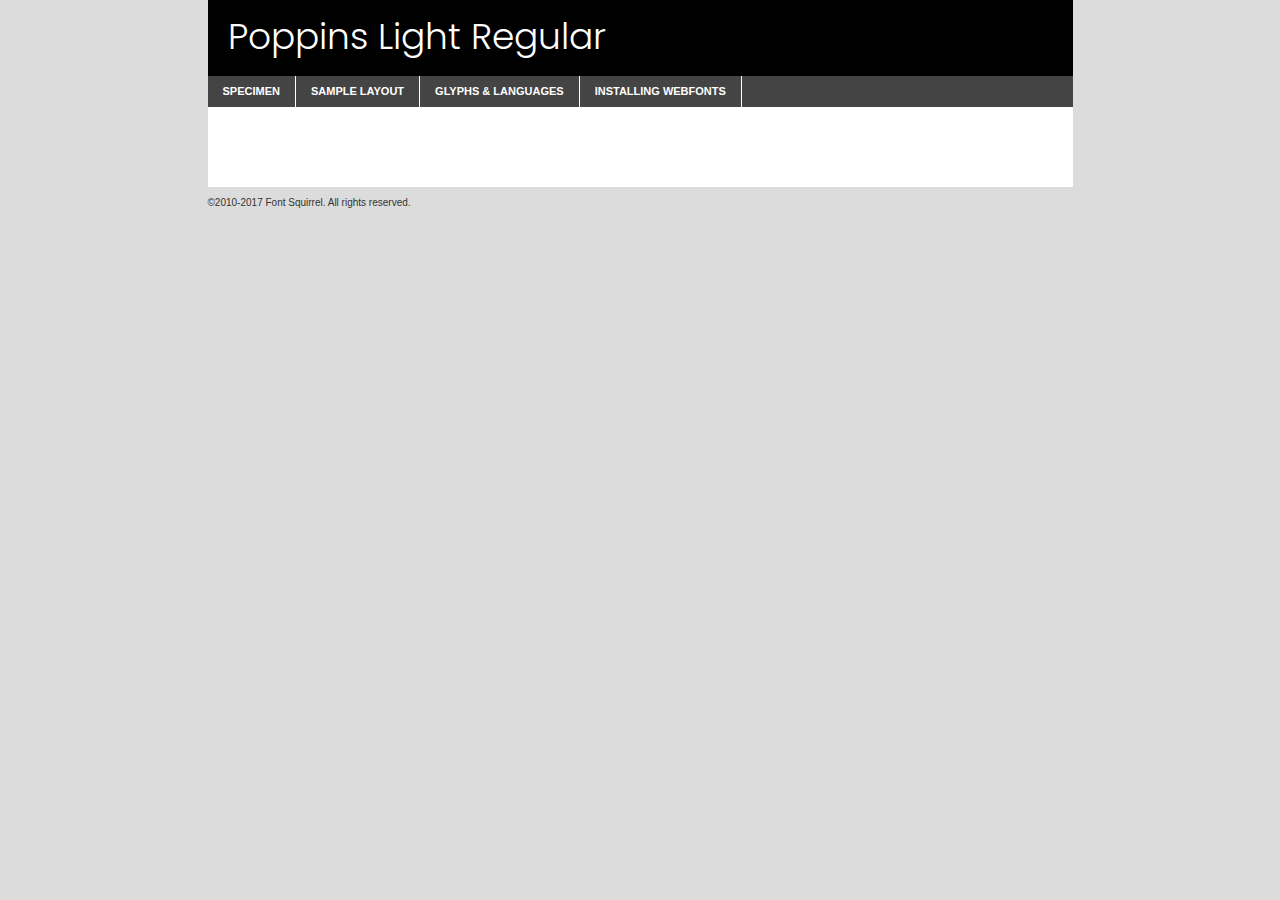
<file: Landing-page/components/fonts/poppins-light-demo.html>
<!DOCTYPE html PUBLIC "-//W3C//DTD XHTML 1.0 Transitional//EN"
	"http://www.w3.org/TR/xhtml1/DTD/xhtml1-transitional.dtd">

<html xmlns="http://www.w3.org/1999/xhtml" xml:lang="en" lang="en">
<head>
	<meta http-equiv="Content-Type" content="text/html; charset=utf-8" />
	<script src="http://ajax.googleapis.com/ajax/libs/jquery/1.7.2/jquery.min.js" type="text/javascript" charset="utf-8"></script>
	<script type="text/javascript">
	(function($){$.fn.easyTabs=function(option){var param=jQuery.extend({fadeSpeed:"fast",defaultContent:1,activeClass:'active'},option);$(this).each(function(){var thisId="#"+this.id;if(param.defaultContent==''){param.defaultContent=1;}
	if(typeof param.defaultContent=="number")
	{var defaultTab=$(thisId+" .tabs li:eq("+(param.defaultContent-1)+") a").attr('href').substr(1);}else{var defaultTab=param.defaultContent;}
	$(thisId+" .tabs li a").each(function(){var tabToHide=$(this).attr('href').substr(1);$("#"+tabToHide).addClass('easytabs-tab-content');});hideAll();changeContent(defaultTab);function hideAll(){$(thisId+" .easytabs-tab-content").hide();}
	function changeContent(tabId){hideAll();$(thisId+" .tabs li").removeClass(param.activeClass);$(thisId+" .tabs li a[href=#"+tabId+"]").closest('li').addClass(param.activeClass);if(param.fadeSpeed!="none")
	{$(thisId+" #"+tabId).fadeIn(param.fadeSpeed);}else{$(thisId+" #"+tabId).show();}}
	$(thisId+" .tabs li").click(function(){var tabId=$(this).find('a').attr('href').substr(1);changeContent(tabId);return false;});});}})(jQuery);
	</script>
	<link rel="stylesheet" href="specimen_files/specimen_stylesheet.css" type="text/css" charset="utf-8" />
	<link rel="stylesheet" href="stylesheet.css" type="text/css" charset="utf-8" />

	<style type="text/css">
					body{
				font-family: 'poppinslight';
							}
		</style>

	<title>Poppins Light Regular Specimen</title>
	
	
	<script type="text/javascript" charset="utf-8">
		$(document).ready(function() {
			$('#container').easyTabs({defaultContent:1});
		});
	</script>
</head>

<body>
<div id="container">
	<div id="header">
		Poppins Light Regular	</div>
	<ul class="tabs">
		<li><a href="#specimen">Specimen</a></li>
		<li><a href="#layout">Sample Layout</a></li>
				<li><a href="#glyphs">Glyphs &amp; Languages</a></li>
		<li><a href="#installing">Installing Webfonts</a></li>
		
	</ul>
	
	<div id="main_content">

		
			<div id="specimen">
		
				<div class="section">
					<div class="grid12 firstcol">
						<div class="huge">AaBb</div>
					</div>
				</div>
		
				<div class="section">
					<div class="glyph_range">A&#x200B;B&#x200b;C&#x200b;D&#x200b;E&#x200b;F&#x200b;G&#x200b;H&#x200b;I&#x200b;J&#x200b;K&#x200b;L&#x200b;M&#x200b;N&#x200b;O&#x200b;P&#x200b;Q&#x200b;R&#x200b;S&#x200b;T&#x200b;U&#x200b;V&#x200b;W&#x200b;X&#x200b;Y&#x200b;Z&#x200b;a&#x200b;b&#x200b;c&#x200b;d&#x200b;e&#x200b;f&#x200b;g&#x200b;h&#x200b;i&#x200b;j&#x200b;k&#x200b;l&#x200b;m&#x200b;n&#x200b;o&#x200b;p&#x200b;q&#x200b;r&#x200b;s&#x200b;t&#x200b;u&#x200b;v&#x200b;w&#x200b;x&#x200b;y&#x200b;z&#x200b;1&#x200b;2&#x200b;3&#x200b;4&#x200b;5&#x200b;6&#x200b;7&#x200b;8&#x200b;9&#x200b;0&#x200b;&amp;&#x200b;.&#x200b;,&#x200b;?&#x200b;!&#x200b;&#64;&#x200b;(&#x200b;)&#x200b;#&#x200b;$&#x200b;%&#x200b;*&#x200b;+&#x200b;-&#x200b;=&#x200b;:&#x200b;;</div>
				</div>
				<div class="section">
					<div class="grid12 firstcol">
						<table class="sample_table">
							<tr><td>10</td><td class="size10">abcdefghijklmnopqrstuvwxyzABCDEFGHIJKLMNOPQRSTUVWXYZ0123456789abcdefghijklmnopqrstuvwxyzABCDEFGHIJKLMNOPQRSTUVWXYZ0123456789abcdefghijklmnopqrstuvwxyzABCDEFGHIJKLMNOPQRSTUVWXYZ</td></tr>
							<tr><td>11</td><td class="size11">abcdefghijklmnopqrstuvwxyzABCDEFGHIJKLMNOPQRSTUVWXYZ0123456789abcdefghijklmnopqrstuvwxyzABCDEFGHIJKLMNOPQRSTUVWXYZ0123456789abcdefghijklmnopqrstuvwxyzABCDEFGHIJKLMNOPQRSTUVWXYZ</td></tr>
							<tr><td>12</td><td class="size12">abcdefghijklmnopqrstuvwxyzABCDEFGHIJKLMNOPQRSTUVWXYZ0123456789abcdefghijklmnopqrstuvwxyzABCDEFGHIJKLMNOPQRSTUVWXYZ0123456789abcdefghijklmnopqrstuvwxyzABCDEFGHIJKLMNOPQRSTUVWXYZ</td></tr>
							<tr><td>13</td><td class="size13">abcdefghijklmnopqrstuvwxyzABCDEFGHIJKLMNOPQRSTUVWXYZ0123456789abcdefghijklmnopqrstuvwxyzABCDEFGHIJKLMNOPQRSTUVWXYZ0123456789abcdefghijklmnopqrstuvwxyzABCDEFGHIJKLMNOPQRSTUVWXYZ</td></tr>
							<tr><td>14</td><td class="size14">abcdefghijklmnopqrstuvwxyzABCDEFGHIJKLMNOPQRSTUVWXYZ0123456789abcdefghijklmnopqrstuvwxyzABCDEFGHIJKLMNOPQRSTUVWXYZ0123456789abcdefghijklmnopqrstuvwxyzABCDEFGHIJKLMNOPQRSTUVWXYZ</td></tr>
							<tr><td>16</td><td class="size16">abcdefghijklmnopqrstuvwxyzABCDEFGHIJKLMNOPQRSTUVWXYZ0123456789abcdefghijklmnopqrstuvwxyzABCDEFGHIJKLMNOPQRSTUVWXYZ</td></tr>
							<tr><td>18</td><td class="size18">abcdefghijklmnopqrstuvwxyzABCDEFGHIJKLMNOPQRSTUVWXYZ0123456789abcdefghijklmnopqrstuvwxyzABCDEFGHIJKLMNOPQRSTUVWXYZ</td></tr>
							<tr><td>20</td><td class="size20">abcdefghijklmnopqrstuvwxyzABCDEFGHIJKLMNOPQRSTUVWXYZ0123456789abcdefghijklmnopqrstuvwxyzABCDEFGHIJKLMNOPQRSTUVWXYZ</td></tr>
							<tr><td>24</td><td class="size24">abcdefghijklmnopqrstuvwxyzABCDEFGHIJKLMNOPQRSTUVWXYZ0123456789abcdefghijklmnopqrstuvwxyzABCDEFGHIJKLMNOPQRSTUVWXYZ</td></tr>
							<tr><td>30</td><td class="size30">abcdefghijklmnopqrstuvwxyzABCDEFGHIJKLMNOPQRSTUVWXYZ0123456789abcdefghijklmnopqrstuvwxyzABCDEFGHIJKLMNOPQRSTUVWXYZ</td></tr>
							<tr><td>36</td><td class="size36">abcdefghijklmnopqrstuvwxyzABCDEFGHIJKLMNOPQRSTUVWXYZ0123456789abcdefghijklmnopqrstuvwxyzABCDEFGHIJKLMNOPQRSTUVWXYZ</td></tr>
							<tr><td>48</td><td class="size48">abcdefghijklmnopqrstuvwxyzABCDEFGHIJKLMNOPQRSTUVWXYZ0123456789abcdefghijklmnopqrstuvwxyzABCDEFGHIJKLMNOPQRSTUVWXYZ</td></tr>
							<tr><td>60</td><td class="size60">abcdefghijklmnopqrstuvwxyzABCDEFGHIJKLMNOPQRSTUVWXYZ0123456789abcdefghijklmnopqrstuvwxyzABCDEFGHIJKLMNOPQRSTUVWXYZ</td></tr>
							<tr><td>72</td><td class="size72">abcdefghijklmnopqrstuvwxyzABCDEFGHIJKLMNOPQRSTUVWXYZ0123456789abcdefghijklmnopqrstuvwxyzABCDEFGHIJKLMNOPQRSTUVWXYZ</td></tr>
							<tr><td>90</td><td class="size90">abcdefghijklmnopqrstuvwxyzABCDEFGHIJKLMNOPQRSTUVWXYZ0123456789abcdefghijklmnopqrstuvwxyzABCDEFGHIJKLMNOPQRSTUVWXYZ</td></tr>
						</table>
				
					</div>
			
				</div>
		
		
		
								<div class="section" id="bodycomparison">


										<div id="xheight">
				<div class="fontbody">&#x25FC;&#x25FC;&#x25FC;&#x25FC;&#x25FC;&#x25FC;&#x25FC;&#x25FC;&#x25FC;&#x25FC;&#x25FC;&#x25FC;&#x25FC;&#x25FC;&#x25FC;&#x25FC;&#x25FC;&#x25FC;&#x25FC;&#x25FC;&#x25FC;&#x25FC;&#x25FC;&#x25FC;&#x25FC;&#x25FC;&#x25FC;&#x25FC;&#x25FC;&#x25FC;&#x25FC;&#x25FC;&#x25FC;&#x25FC;&#x25FC;&#x25FC;&#x25FC;&#x25FC;&#x25FC;&#x25FC;&#x25FC;&#x25FC;&#x25FC;&#x25FC;&#x25FC;&#x25FC;&#x25FC;&#x25FC;&#x25FC;&#x25FC;&#x25FC;&#x25FC;&#x25FC;&#x25FC;&#x25FC;&#x25FC;&#x25FC;&#x25FC;&#x25FC;&#x25FC;&#x25FC;&#x25FC;&#x25FC;&#x25FC;&#x25FC;&#x25FC;&#x25FC;&#x25FC;&#x25FC;&#x25FC;&#x25FC;&#x25FC;&#x25FC;&#x25FC;&#x25FC;&#x25FC;&#x25FC;&#x25FC;&#x25FC;&#x25FC;&#x25FC;&#x25FC;&#x25FC;&#x25FC;&#x25FC;&#x25FC;&#x25FC;&#x25FC;&#x25FC;&#x25FC;&#x25FC;&#x25FC;&#x25FC;&#x25FC;&#x25FC;&#x25FC;&#x25FC;&#x25FC;&#x25FC;body</div><div class="arialbody">body</div><div class="verdanabody">body</div><div class="georgiabody">body</div></div>
										<div class="fontbody" style="z-index:1">
											body<span>Poppins Light Regular</span>
										</div>
										<div class="arialbody" style="z-index:1">
											body<span>Arial</span>
										</div>
										<div class="verdanabody" style="z-index:1">
											body<span>Verdana</span>
										</div>
										<div class="georgiabody" style="z-index:1">
											body<span>Georgia</span>
										</div>



								</div>
		
		
				<div class="section psample psample_row1" id="">
					
					<div class="grid2 firstcol">
						<p class="size10"><span>10.</span>Aenean lacinia bibendum nulla sed consectetur. Fusce dapibus, tellus ac cursus commodo, tortor mauris condimentum nibh, ut fermentum massa justo sit amet risus. Nullam id dolor id nibh ultricies vehicula ut id elit. Cum sociis natoque penatibus et magnis dis parturient montes, nascetur ridiculus mus. Nulla vitae elit libero, a pharetra augue.</p>
			
					</div>
					<div class="grid3">
						<p class="size11"><span>11.</span>Aenean lacinia bibendum nulla sed consectetur. Fusce dapibus, tellus ac cursus commodo, tortor mauris condimentum nibh, ut fermentum massa justo sit amet risus. Nullam id dolor id nibh ultricies vehicula ut id elit. Cum sociis natoque penatibus et magnis dis parturient montes, nascetur ridiculus mus. Nulla vitae elit libero, a pharetra augue.</p>
			
					</div>
					<div class="grid3">
						<p class="size12"><span>12.</span>Aenean lacinia bibendum nulla sed consectetur. Fusce dapibus, tellus ac cursus commodo, tortor mauris condimentum nibh, ut fermentum massa justo sit amet risus. Nullam id dolor id nibh ultricies vehicula ut id elit. Cum sociis natoque penatibus et magnis dis parturient montes, nascetur ridiculus mus. Nulla vitae elit libero, a pharetra augue.</p>
			
					</div>
					<div class="grid4">
						<p class="size13"><span>13.</span>Aenean lacinia bibendum nulla sed consectetur. Fusce dapibus, tellus ac cursus commodo, tortor mauris condimentum nibh, ut fermentum massa justo sit amet risus. Nullam id dolor id nibh ultricies vehicula ut id elit. Cum sociis natoque penatibus et magnis dis parturient montes, nascetur ridiculus mus. Nulla vitae elit libero, a pharetra augue.</p>
			
					</div>
					<div class="white_blend"></div>
					
				</div>
				<div class="section psample psample_row2" id="">
					<div class="grid3 firstcol">
						<p class="size14"><span>14.</span>Aenean lacinia bibendum nulla sed consectetur. Fusce dapibus, tellus ac cursus commodo, tortor mauris condimentum nibh, ut fermentum massa justo sit amet risus. Nullam id dolor id nibh ultricies vehicula ut id elit. Cum sociis natoque penatibus et magnis dis parturient montes, nascetur ridiculus mus. Nulla vitae elit libero, a pharetra augue.</p>
			
					</div>
					<div class="grid4">
						<p class="size16"><span>16.</span>Aenean lacinia bibendum nulla sed consectetur. Fusce dapibus, tellus ac cursus commodo, tortor mauris condimentum nibh, ut fermentum massa justo sit amet risus. Nullam id dolor id nibh ultricies vehicula ut id elit. Cum sociis natoque penatibus et magnis dis parturient montes, nascetur ridiculus mus. Nulla vitae elit libero, a pharetra augue.</p>
			
					</div>
					<div class="grid5">
						<p class="size18"><span>18.</span>Aenean lacinia bibendum nulla sed consectetur. Fusce dapibus, tellus ac cursus commodo, tortor mauris condimentum nibh, ut fermentum massa justo sit amet risus. Nullam id dolor id nibh ultricies vehicula ut id elit. Cum sociis natoque penatibus et magnis dis parturient montes, nascetur ridiculus mus. Nulla vitae elit libero, a pharetra augue.</p>
			
					</div>

					<div class="white_blend"></div>

				</div>
				
				<div class="section psample psample_row3" id="">
					<div class="grid5 firstcol">
						<p class="size20"><span>20.</span>Aenean lacinia bibendum nulla sed consectetur. Fusce dapibus, tellus ac cursus commodo, tortor mauris condimentum nibh, ut fermentum massa justo sit amet risus. Nullam id dolor id nibh ultricies vehicula ut id elit. Cum sociis natoque penatibus et magnis dis parturient montes, nascetur ridiculus mus. Nulla vitae elit libero, a pharetra augue.</p>
					</div>
					<div class="grid7">
						<p class="size24"><span>24.</span>Aenean lacinia bibendum nulla sed consectetur. Fusce dapibus, tellus ac cursus commodo, tortor mauris condimentum nibh, ut fermentum massa justo sit amet risus. Nullam id dolor id nibh ultricies vehicula ut id elit. Cum sociis natoque penatibus et magnis dis parturient montes, nascetur ridiculus mus. Nulla vitae elit libero, a pharetra augue.</p>
					</div>
					
					<div class="white_blend"></div>
					
				</div>
				
				<div class="section psample psample_row4" id="">
					<div class="grid12 firstcol">
						<p class="size30"><span>30.</span>Aenean lacinia bibendum nulla sed consectetur. Fusce dapibus, tellus ac cursus commodo, tortor mauris condimentum nibh, ut fermentum massa justo sit amet risus. Nullam id dolor id nibh ultricies vehicula ut id elit. Cum sociis natoque penatibus et magnis dis parturient montes, nascetur ridiculus mus. Nulla vitae elit libero, a pharetra augue.</p>
					</div>
					<div class="white_blend"></div>
					
				</div>
				
				
				
				<div class="section psample psample_row1 fullreverse">
					<div class="grid2 firstcol">
						<p class="size10"><span>10.</span>Aenean lacinia bibendum nulla sed consectetur. Fusce dapibus, tellus ac cursus commodo, tortor mauris condimentum nibh, ut fermentum massa justo sit amet risus. Nullam id dolor id nibh ultricies vehicula ut id elit. Cum sociis natoque penatibus et magnis dis parturient montes, nascetur ridiculus mus. Nulla vitae elit libero, a pharetra augue.</p>
			
					</div>
					<div class="grid3">
						<p class="size11"><span>11.</span>Aenean lacinia bibendum nulla sed consectetur. Fusce dapibus, tellus ac cursus commodo, tortor mauris condimentum nibh, ut fermentum massa justo sit amet risus. Nullam id dolor id nibh ultricies vehicula ut id elit. Cum sociis natoque penatibus et magnis dis parturient montes, nascetur ridiculus mus. Nulla vitae elit libero, a pharetra augue.</p>
			
					</div>
					<div class="grid3">
						<p class="size12"><span>12.</span>Aenean lacinia bibendum nulla sed consectetur. Fusce dapibus, tellus ac cursus commodo, tortor mauris condimentum nibh, ut fermentum massa justo sit amet risus. Nullam id dolor id nibh ultricies vehicula ut id elit. Cum sociis natoque penatibus et magnis dis parturient montes, nascetur ridiculus mus. Nulla vitae elit libero, a pharetra augue.</p>
			
					</div>
					<div class="grid4">
						<p class="size13"><span>13.</span>Aenean lacinia bibendum nulla sed consectetur. Fusce dapibus, tellus ac cursus commodo, tortor mauris condimentum nibh, ut fermentum massa justo sit amet risus. Nullam id dolor id nibh ultricies vehicula ut id elit. Cum sociis natoque penatibus et magnis dis parturient montes, nascetur ridiculus mus. Nulla vitae elit libero, a pharetra augue.</p>
			
					</div>
					<div class="black_blend"></div>
					
				</div>
				
				<div class="section psample psample_row2 fullreverse">
					<div class="grid3 firstcol">
						<p class="size14"><span>14.</span>Aenean lacinia bibendum nulla sed consectetur. Fusce dapibus, tellus ac cursus commodo, tortor mauris condimentum nibh, ut fermentum massa justo sit amet risus. Nullam id dolor id nibh ultricies vehicula ut id elit. Cum sociis natoque penatibus et magnis dis parturient montes, nascetur ridiculus mus. Nulla vitae elit libero, a pharetra augue.</p>
			
					</div>
					<div class="grid4">
						<p class="size16"><span>16.</span>Aenean lacinia bibendum nulla sed consectetur. Fusce dapibus, tellus ac cursus commodo, tortor mauris condimentum nibh, ut fermentum massa justo sit amet risus. Nullam id dolor id nibh ultricies vehicula ut id elit. Cum sociis natoque penatibus et magnis dis parturient montes, nascetur ridiculus mus. Nulla vitae elit libero, a pharetra augue.</p>
			
					</div>
					<div class="grid5">
						<p class="size18"><span>18.</span>Aenean lacinia bibendum nulla sed consectetur. Fusce dapibus, tellus ac cursus commodo, tortor mauris condimentum nibh, ut fermentum massa justo sit amet risus. Nullam id dolor id nibh ultricies vehicula ut id elit. Cum sociis natoque penatibus et magnis dis parturient montes, nascetur ridiculus mus. Nulla vitae elit libero, a pharetra augue.</p>
			
					</div>
					<div class="black_blend"></div>

				</div>
				
				<div class="section psample fullreverse psample_row3" id="">
					<div class="grid5 firstcol">
						<p class="size20"><span>20.</span>Aenean lacinia bibendum nulla sed consectetur. Fusce dapibus, tellus ac cursus commodo, tortor mauris condimentum nibh, ut fermentum massa justo sit amet risus. Nullam id dolor id nibh ultricies vehicula ut id elit. Cum sociis natoque penatibus et magnis dis parturient montes, nascetur ridiculus mus. Nulla vitae elit libero, a pharetra augue.</p>
					</div>
					<div class="grid7">
						<p class="size24"><span>24.</span>Aenean lacinia bibendum nulla sed consectetur. Fusce dapibus, tellus ac cursus commodo, tortor mauris condimentum nibh, ut fermentum massa justo sit amet risus. Nullam id dolor id nibh ultricies vehicula ut id elit. Cum sociis natoque penatibus et magnis dis parturient montes, nascetur ridiculus mus. Nulla vitae elit libero, a pharetra augue.</p>
					</div>
					
					<div class="black_blend"></div>
					
				</div>
				
				<div class="section psample fullreverse psample_row4" id="" style="border-bottom: 20px #000 solid;">
					<div class="grid12 firstcol">
						<p class="size30"><span>30.</span>Aenean lacinia bibendum nulla sed consectetur. Fusce dapibus, tellus ac cursus commodo, tortor mauris condimentum nibh, ut fermentum massa justo sit amet risus. Nullam id dolor id nibh ultricies vehicula ut id elit. Cum sociis natoque penatibus et magnis dis parturient montes, nascetur ridiculus mus. Nulla vitae elit libero, a pharetra augue.</p>
					</div>
					<div class="black_blend"></div>
					
				</div>
				
				
				
				
			</div>
			
			<div id="layout">
				
				<div class="section">
					
					<div class="grid12 firstcol">
						<h1>Lorem Ipsum Dolor</h1>
						<h2>Etiam porta sem malesuada magna mollis euismod</h2>
						
						<p class="byline">By <a href="#link">Aenean Lacinia</a></p>
					</div>
				</div>
				<div class="section">
					<div class="grid8 firstcol">
						<p class="large">Donec sed odio dui. Morbi leo risus, porta ac consectetur ac, vestibulum at eros. Fusce dapibus, tellus ac cursus commodo, tortor mauris condimentum nibh, ut fermentum massa justo sit amet risus. </p>

						
						<h3>Pellentesque ornare sem</h3>

						<p>Maecenas sed diam eget risus varius blandit sit amet non magna. Maecenas faucibus mollis interdum. Donec ullamcorper nulla non metus auctor fringilla. Nullam id dolor id nibh ultricies vehicula ut id elit. Nullam id dolor id nibh ultricies vehicula ut id elit. </p>

						<p>Aenean eu leo quam. Pellentesque ornare sem lacinia quam venenatis vestibulum. Lorem ipsum dolor sit amet, consectetur adipiscing elit. Cum sociis natoque penatibus et magnis dis parturient montes, nascetur ridiculus mus. </p>

						<p>Nulla vitae elit libero, a pharetra augue. Praesent commodo cursus magna, vel scelerisque nisl consectetur et. Aenean lacinia bibendum nulla sed consectetur. </p>

						<p>Nullam quis risus eget urna mollis ornare vel eu leo. Nullam quis risus eget urna mollis ornare vel eu leo. Maecenas sed diam eget risus varius blandit sit amet non magna. Donec ullamcorper nulla non metus auctor fringilla. </p>

						<h3>Cras mattis consectetur</h3>

						<p>Aenean eu leo quam. Pellentesque ornare sem lacinia quam venenatis vestibulum. Aenean lacinia bibendum nulla sed consectetur. Integer posuere erat a ante venenatis dapibus posuere velit aliquet. Cras mattis consectetur purus sit amet fermentum. </p>

						<p>Nullam id dolor id nibh ultricies vehicula ut id elit. Nullam quis risus eget urna mollis ornare vel eu leo. Cras mattis consectetur purus sit amet fermentum.</p>
					</div>
					
					<div class="grid4 sidebar">
						
						<div class="box reverse">
							<p class="last">Nullam quis risus eget urna mollis ornare vel eu leo. Donec ullamcorper nulla non metus auctor fringilla. Cras mattis consectetur purus sit amet fermentum. Sed posuere consectetur est at lobortis. Lorem ipsum dolor sit amet, consectetur adipiscing elit. </p>
						</div>
						
						<p class="caption">Maecenas sed diam eget risus varius.</p>

						<p>Vestibulum id ligula porta felis euismod semper. Integer posuere erat a ante venenatis dapibus posuere velit aliquet. Vestibulum id ligula porta felis euismod semper. Sed posuere consectetur est at lobortis. Maecenas sed diam eget risus varius blandit sit amet non magna. Fusce dapibus, tellus ac cursus commodo, tortor mauris condimentum nibh, ut fermentum massa justo sit amet risus. </p>

					

						<p>Duis mollis, est non commodo luctus, nisi erat porttitor ligula, eget lacinia odio sem nec elit. Aenean lacinia bibendum nulla sed consectetur. Vivamus sagittis lacus vel augue laoreet rutrum faucibus dolor auctor. Aenean lacinia bibendum nulla sed consectetur. Nullam quis risus eget urna mollis ornare vel eu leo. </p>

						<p>Praesent commodo cursus magna, vel scelerisque nisl consectetur et. Donec ullamcorper nulla non metus auctor fringilla. Maecenas faucibus mollis interdum. Fusce dapibus, tellus ac cursus commodo, tortor mauris condimentum nibh, ut fermentum massa justo sit amet risus. </p>

					</div>
				</div>
				
			</div>


			



		<div id="glyphs">
			<div class="section">
				<div class="grid12 firstcol">
			
				<h1>Language Support</h1>
				<p>The subset of Poppins Light Regular in this kit supports the following languages:<br />
			
					English, Arrernte, Bislama, Cebuano, Fijian, Gilbertese, Hmong, Ibanag, Iloko_ilokano, Interglossa_glosa, Interlingua, Lojban, Manx, Norfolk_pitcairnese, Oromo, Rotokas, Samoan, Sardinian, Seychelles_creole, Shona, Somali, Southern_ndebele, Swahili, Swati_swazi, Tok_pisin, Warlpiri, Xhosa, Zulu, Latinbasic, Demo				</p>
				<h1>Glyph Chart</h1>
				<p>The subset of Poppins Light Regular in this kit includes all the glyphs listed below. Unicode entities are included above each glyph to help you insert individual characters into your layout.</p>
				<div id="glyph_chart">
			
																														 <div><p>&amp;#13;</p>&#13;</div>
																				 <div><p>&amp;#32;</p>&#32;</div>
																				 <div><p>&amp;#33;</p>&#33;</div>
																				 <div><p>&amp;#34;</p>&#34;</div>
																				 <div><p>&amp;#35;</p>&#35;</div>
																				 <div><p>&amp;#36;</p>&#36;</div>
																				 <div><p>&amp;#37;</p>&#37;</div>
																				 <div><p>&amp;#38;</p>&#38;</div>
																				 <div><p>&amp;#39;</p>&#39;</div>
																				 <div><p>&amp;#40;</p>&#40;</div>
																				 <div><p>&amp;#41;</p>&#41;</div>
																				 <div><p>&amp;#42;</p>&#42;</div>
																				 <div><p>&amp;#43;</p>&#43;</div>
																				 <div><p>&amp;#44;</p>&#44;</div>
																				 <div><p>&amp;#46;</p>&#46;</div>
																				 <div><p>&amp;#47;</p>&#47;</div>
																				 <div><p>&amp;#48;</p>&#48;</div>
																				 <div><p>&amp;#49;</p>&#49;</div>
																				 <div><p>&amp;#50;</p>&#50;</div>
																				 <div><p>&amp;#51;</p>&#51;</div>
																				 <div><p>&amp;#52;</p>&#52;</div>
																				 <div><p>&amp;#53;</p>&#53;</div>
																				 <div><p>&amp;#54;</p>&#54;</div>
																				 <div><p>&amp;#55;</p>&#55;</div>
																				 <div><p>&amp;#56;</p>&#56;</div>
																				 <div><p>&amp;#57;</p>&#57;</div>
																				 <div><p>&amp;#60;</p>&#60;</div>
																				 <div><p>&amp;#61;</p>&#61;</div>
																				 <div><p>&amp;#62;</p>&#62;</div>
																				 <div><p>&amp;#63;</p>&#63;</div>
																				 <div><p>&amp;#64;</p>&#64;</div>
																				 <div><p>&amp;#65;</p>&#65;</div>
																				 <div><p>&amp;#66;</p>&#66;</div>
																				 <div><p>&amp;#67;</p>&#67;</div>
																				 <div><p>&amp;#68;</p>&#68;</div>
																				 <div><p>&amp;#69;</p>&#69;</div>
																				 <div><p>&amp;#70;</p>&#70;</div>
																				 <div><p>&amp;#71;</p>&#71;</div>
																				 <div><p>&amp;#72;</p>&#72;</div>
																				 <div><p>&amp;#73;</p>&#73;</div>
																				 <div><p>&amp;#74;</p>&#74;</div>
																				 <div><p>&amp;#75;</p>&#75;</div>
																				 <div><p>&amp;#76;</p>&#76;</div>
																				 <div><p>&amp;#77;</p>&#77;</div>
																				 <div><p>&amp;#78;</p>&#78;</div>
																				 <div><p>&amp;#79;</p>&#79;</div>
																				 <div><p>&amp;#80;</p>&#80;</div>
																				 <div><p>&amp;#81;</p>&#81;</div>
																				 <div><p>&amp;#82;</p>&#82;</div>
																				 <div><p>&amp;#83;</p>&#83;</div>
																				 <div><p>&amp;#84;</p>&#84;</div>
																				 <div><p>&amp;#85;</p>&#85;</div>
																				 <div><p>&amp;#86;</p>&#86;</div>
																				 <div><p>&amp;#87;</p>&#87;</div>
																				 <div><p>&amp;#88;</p>&#88;</div>
																				 <div><p>&amp;#89;</p>&#89;</div>
																				 <div><p>&amp;#90;</p>&#90;</div>
																				 <div><p>&amp;#91;</p>&#91;</div>
																				 <div><p>&amp;#92;</p>&#92;</div>
																				 <div><p>&amp;#93;</p>&#93;</div>
																				 <div><p>&amp;#94;</p>&#94;</div>
																				 <div><p>&amp;#95;</p>&#95;</div>
																				 <div><p>&amp;#96;</p>&#96;</div>
																				 <div><p>&amp;#97;</p>&#97;</div>
																				 <div><p>&amp;#98;</p>&#98;</div>
																				 <div><p>&amp;#99;</p>&#99;</div>
																				 <div><p>&amp;#100;</p>&#100;</div>
																				 <div><p>&amp;#101;</p>&#101;</div>
																				 <div><p>&amp;#102;</p>&#102;</div>
																				 <div><p>&amp;#103;</p>&#103;</div>
																				 <div><p>&amp;#104;</p>&#104;</div>
																				 <div><p>&amp;#105;</p>&#105;</div>
																				 <div><p>&amp;#106;</p>&#106;</div>
																				 <div><p>&amp;#107;</p>&#107;</div>
																				 <div><p>&amp;#108;</p>&#108;</div>
																				 <div><p>&amp;#109;</p>&#109;</div>
																				 <div><p>&amp;#110;</p>&#110;</div>
																				 <div><p>&amp;#111;</p>&#111;</div>
																				 <div><p>&amp;#112;</p>&#112;</div>
																				 <div><p>&amp;#113;</p>&#113;</div>
																				 <div><p>&amp;#114;</p>&#114;</div>
																				 <div><p>&amp;#115;</p>&#115;</div>
																				 <div><p>&amp;#116;</p>&#116;</div>
																				 <div><p>&amp;#117;</p>&#117;</div>
																				 <div><p>&amp;#118;</p>&#118;</div>
																				 <div><p>&amp;#119;</p>&#119;</div>
																				 <div><p>&amp;#120;</p>&#120;</div>
																				 <div><p>&amp;#121;</p>&#121;</div>
																				 <div><p>&amp;#122;</p>&#122;</div>
																				 <div><p>&amp;#123;</p>&#123;</div>
																				 <div><p>&amp;#124;</p>&#124;</div>
																				 <div><p>&amp;#125;</p>&#125;</div>
																				 <div><p>&amp;#126;</p>&#126;</div>
																				 <div><p>&amp;#160;</p>&#160;</div>
																				 <div><p>&amp;#161;</p>&#161;</div>
																				 <div><p>&amp;#162;</p>&#162;</div>
																				 <div><p>&amp;#163;</p>&#163;</div>
																				 <div><p>&amp;#164;</p>&#164;</div>
																				 <div><p>&amp;#165;</p>&#165;</div>
																				 <div><p>&amp;#166;</p>&#166;</div>
																				 <div><p>&amp;#167;</p>&#167;</div>
																				 <div><p>&amp;#168;</p>&#168;</div>
																				 <div><p>&amp;#169;</p>&#169;</div>
																				 <div><p>&amp;#170;</p>&#170;</div>
																				 <div><p>&amp;#171;</p>&#171;</div>
																				 <div><p>&amp;#172;</p>&#172;</div>
																				 <div><p>&amp;#174;</p>&#174;</div>
																				 <div><p>&amp;#175;</p>&#175;</div>
																				 <div><p>&amp;#176;</p>&#176;</div>
																				 <div><p>&amp;#177;</p>&#177;</div>
																				 <div><p>&amp;#178;</p>&#178;</div>
																				 <div><p>&amp;#179;</p>&#179;</div>
																				 <div><p>&amp;#180;</p>&#180;</div>
																				 <div><p>&amp;#181;</p>&#181;</div>
																				 <div><p>&amp;#182;</p>&#182;</div>
																				 <div><p>&amp;#184;</p>&#184;</div>
																				 <div><p>&amp;#185;</p>&#185;</div>
																				 <div><p>&amp;#186;</p>&#186;</div>
																				 <div><p>&amp;#187;</p>&#187;</div>
																				 <div><p>&amp;#188;</p>&#188;</div>
																				 <div><p>&amp;#189;</p>&#189;</div>
																				 <div><p>&amp;#190;</p>&#190;</div>
																				 <div><p>&amp;#191;</p>&#191;</div>
																				 <div><p>&amp;#198;</p>&#198;</div>
																				 <div><p>&amp;#199;</p>&#199;</div>
																				 <div><p>&amp;#208;</p>&#208;</div>
																				 <div><p>&amp;#215;</p>&#215;</div>
																				 <div><p>&amp;#216;</p>&#216;</div>
																				 <div><p>&amp;#222;</p>&#222;</div>
																				 <div><p>&amp;#223;</p>&#223;</div>
																				 <div><p>&amp;#230;</p>&#230;</div>
																				 <div><p>&amp;#231;</p>&#231;</div>
																				 <div><p>&amp;#240;</p>&#240;</div>
																				 <div><p>&amp;#247;</p>&#247;</div>
																				 <div><p>&amp;#248;</p>&#248;</div>
																				 <div><p>&amp;#254;</p>&#254;</div>
																				 <div><p>&amp;#305;</p>&#305;</div>
																				 <div><p>&amp;#338;</p>&#338;</div>
																				 <div><p>&amp;#339;</p>&#339;</div>
																				 <div><p>&amp;#710;</p>&#710;</div>
																				 <div><p>&amp;#730;</p>&#730;</div>
																				 <div><p>&amp;#732;</p>&#732;</div>
																				 <div><p>&amp;#8192;</p>&#8192;</div>
																				 <div><p>&amp;#8193;</p>&#8193;</div>
																				 <div><p>&amp;#8194;</p>&#8194;</div>
																				 <div><p>&amp;#8195;</p>&#8195;</div>
																				 <div><p>&amp;#8196;</p>&#8196;</div>
																				 <div><p>&amp;#8197;</p>&#8197;</div>
																				 <div><p>&amp;#8198;</p>&#8198;</div>
																				 <div><p>&amp;#8199;</p>&#8199;</div>
																				 <div><p>&amp;#8200;</p>&#8200;</div>
																				 <div><p>&amp;#8201;</p>&#8201;</div>
																				 <div><p>&amp;#8202;</p>&#8202;</div>
																				 <div><p>&amp;#8211;</p>&#8211;</div>
																				 <div><p>&amp;#8212;</p>&#8212;</div>
																				 <div><p>&amp;#8216;</p>&#8216;</div>
																				 <div><p>&amp;#8217;</p>&#8217;</div>
																				 <div><p>&amp;#8218;</p>&#8218;</div>
																				 <div><p>&amp;#8220;</p>&#8220;</div>
																				 <div><p>&amp;#8221;</p>&#8221;</div>
																				 <div><p>&amp;#8222;</p>&#8222;</div>
																				 <div><p>&amp;#8226;</p>&#8226;</div>
																				 <div><p>&amp;#8239;</p>&#8239;</div>
																				 <div><p>&amp;#8249;</p>&#8249;</div>
																				 <div><p>&amp;#8250;</p>&#8250;</div>
																				 <div><p>&amp;#8287;</p>&#8287;</div>
																				 <div><p>&amp;#8364;</p>&#8364;</div>
																				 <div><p>&amp;#8482;</p>&#8482;</div>
																				 <div><p>&amp;#8722;</p>&#8722;</div>
																				 <div><p>&amp;#9724;</p>&#9724;</div>
																				 <div><p>&amp;#64257;</p>&#64257;</div>
																																																</div>	
				</div>
		
		
			</div>
		</div>
		
		
		<div id="specs">
			
		</div>
	
		<div id="installing">
			<div class="section">
				<div class="grid7 firstcol">
					<h1>Installing Webfonts</h1>
					
					<p>Webfonts are supported by all major browser platforms but not all in the same way. There are currently four different font formats that must be included in order to target all browsers. This includes TTF, WOFF, EOT and SVG.</p>
					
					<h2>1. Upload your webfonts</h2>
					<p>You must upload your webfont kit to your website. They should be in or near the same directory as your CSS files.</p>
					
					<h2>2. Include the webfont stylesheet</h2>
					<p>A special CSS @font-face declaration helps the various browsers select the appropriate font it needs without causing you a bunch of headaches. Learn more about this syntax by reading the <a href="https://www.fontspring.com/blog/further-hardening-of-the-bulletproof-syntax">Fontspring blog post</a> about it. The code for it is as follows:</p>


<code>
@font-face{ 
	font-family: 'MyWebFont';
	src: url('WebFont.eot');
	src: url('WebFont.eot?#iefix') format('embedded-opentype'),
	     url('WebFont.woff') format('woff'),
	     url('WebFont.ttf') format('truetype'),
	     url('WebFont.svg#webfont') format('svg');
}
</code>

	<p>We've already gone ahead and generated the code for you. All you have to do is link to the stylesheet in your HTML, like this:</p>
	<code>&lt;link rel=&quot;stylesheet&quot; href=&quot;stylesheet.css&quot; type=&quot;text/css&quot; charset=&quot;utf-8&quot; /&gt;</code>

					<h2>3. Modify your own stylesheet</h2>
					<p>To take advantage of your new fonts, you must tell your stylesheet to use them. Look at the original @font-face declaration above and find the property called "font-family." The name linked there will be what you use to reference the font. Prepend that webfont name to the font stack in the "font-family" property, inside the selector you want to change. For example:</p>
<code>p { font-family: 'WebFont', Arial, sans-serif; }</code>

<h2>4. Test</h2>
<p>Getting webfonts to work cross-browser <em>can</em> be tricky. Use the information in the sidebar to help you if you find that fonts aren't loading in a particular browser.</p>
				</div>
				
				<div class="grid5 sidebar">
					<div class="box">
						<h2>Troubleshooting<br />Font-Face Problems</h2>
						<p>Having trouble getting your webfonts to load in your new website? Here are some tips to sort out what might be the problem.</p>

						<h3>Fonts not showing in any browser</h3>

						<p>This sounds like you need to work on the plumbing. You either did not upload the fonts to the correct directory, or you did not link the fonts properly in the CSS. If you've confirmed that all this is correct and you still have a problem, take a look at your .htaccess file and see if requests are getting intercepted.</p>

						<h3>Fonts not loading in iPhone or iPad</h3>

						<p>The most common problem here is that you are serving the fonts from an IIS server. IIS refuses to serve files that have unknown MIME types. If that is the case, you must set the MIME type for SVG to "image/svg+xml" in the server settings. Follow these instructions from Microsoft if you need help.</p>

						<h3>Fonts not loading in Firefox</h3>

						<p>The primary reason for this failure? You are still using a version Firefox older than 3.5. So upgrade already! If that isn't it, then you are very likely serving fonts from a different domain. Firefox requires that all font assets be served from the same domain. Lastly it is possible that you need to add WOFF to your list of MIME types (if you are serving via IIS.)</p>

						<h3>Fonts not loading in IE</h3>

						<p>Are you looking at Internet Explorer on an actual Windows machine or are you cheating by using a service like Adobe BrowserLab? Many of these screenshot services do not render @font-face for IE. Best to test it on a real machine.</p>

						<h3>Fonts not loading in IE9</h3>

						<p>IE9, like Firefox, requires that fonts be served from the same domain as the website. Make sure that is the case.</p>
					</div>
				</div>
			</div>
			
		</div>
	
	</div>
	<div id="footer">
		<p>&copy;2010-2017 Font Squirrel. All rights reserved.</p>
	</div>
</div>
</body>
</html>
</file>
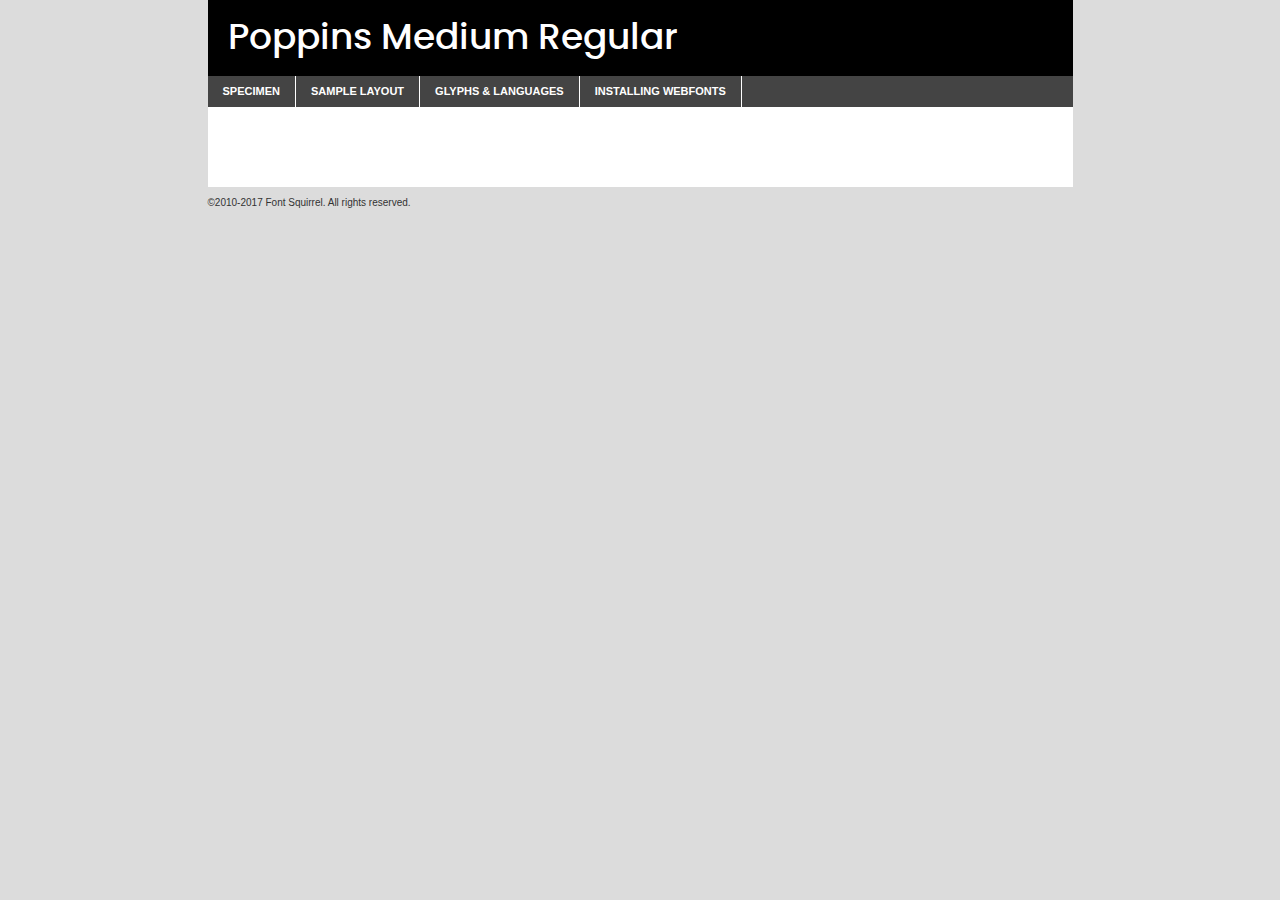
<file: Landing-page/components/fonts/poppins-medium-demo.html>
<!DOCTYPE html PUBLIC "-//W3C//DTD XHTML 1.0 Transitional//EN"
	"http://www.w3.org/TR/xhtml1/DTD/xhtml1-transitional.dtd">

<html xmlns="http://www.w3.org/1999/xhtml" xml:lang="en" lang="en">
<head>
	<meta http-equiv="Content-Type" content="text/html; charset=utf-8" />
	<script src="http://ajax.googleapis.com/ajax/libs/jquery/1.7.2/jquery.min.js" type="text/javascript" charset="utf-8"></script>
	<script type="text/javascript">
	(function($){$.fn.easyTabs=function(option){var param=jQuery.extend({fadeSpeed:"fast",defaultContent:1,activeClass:'active'},option);$(this).each(function(){var thisId="#"+this.id;if(param.defaultContent==''){param.defaultContent=1;}
	if(typeof param.defaultContent=="number")
	{var defaultTab=$(thisId+" .tabs li:eq("+(param.defaultContent-1)+") a").attr('href').substr(1);}else{var defaultTab=param.defaultContent;}
	$(thisId+" .tabs li a").each(function(){var tabToHide=$(this).attr('href').substr(1);$("#"+tabToHide).addClass('easytabs-tab-content');});hideAll();changeContent(defaultTab);function hideAll(){$(thisId+" .easytabs-tab-content").hide();}
	function changeContent(tabId){hideAll();$(thisId+" .tabs li").removeClass(param.activeClass);$(thisId+" .tabs li a[href=#"+tabId+"]").closest('li').addClass(param.activeClass);if(param.fadeSpeed!="none")
	{$(thisId+" #"+tabId).fadeIn(param.fadeSpeed);}else{$(thisId+" #"+tabId).show();}}
	$(thisId+" .tabs li").click(function(){var tabId=$(this).find('a').attr('href').substr(1);changeContent(tabId);return false;});});}})(jQuery);
	</script>
	<link rel="stylesheet" href="specimen_files/specimen_stylesheet.css" type="text/css" charset="utf-8" />
	<link rel="stylesheet" href="stylesheet.css" type="text/css" charset="utf-8" />

	<style type="text/css">
					body{
				font-family: 'poppinsmedium';
							}
		</style>

	<title>Poppins Medium Regular Specimen</title>
	
	
	<script type="text/javascript" charset="utf-8">
		$(document).ready(function() {
			$('#container').easyTabs({defaultContent:1});
		});
	</script>
</head>

<body>
<div id="container">
	<div id="header">
		Poppins Medium Regular	</div>
	<ul class="tabs">
		<li><a href="#specimen">Specimen</a></li>
		<li><a href="#layout">Sample Layout</a></li>
				<li><a href="#glyphs">Glyphs &amp; Languages</a></li>
		<li><a href="#installing">Installing Webfonts</a></li>
		
	</ul>
	
	<div id="main_content">

		
			<div id="specimen">
		
				<div class="section">
					<div class="grid12 firstcol">
						<div class="huge">AaBb</div>
					</div>
				</div>
		
				<div class="section">
					<div class="glyph_range">A&#x200B;B&#x200b;C&#x200b;D&#x200b;E&#x200b;F&#x200b;G&#x200b;H&#x200b;I&#x200b;J&#x200b;K&#x200b;L&#x200b;M&#x200b;N&#x200b;O&#x200b;P&#x200b;Q&#x200b;R&#x200b;S&#x200b;T&#x200b;U&#x200b;V&#x200b;W&#x200b;X&#x200b;Y&#x200b;Z&#x200b;a&#x200b;b&#x200b;c&#x200b;d&#x200b;e&#x200b;f&#x200b;g&#x200b;h&#x200b;i&#x200b;j&#x200b;k&#x200b;l&#x200b;m&#x200b;n&#x200b;o&#x200b;p&#x200b;q&#x200b;r&#x200b;s&#x200b;t&#x200b;u&#x200b;v&#x200b;w&#x200b;x&#x200b;y&#x200b;z&#x200b;1&#x200b;2&#x200b;3&#x200b;4&#x200b;5&#x200b;6&#x200b;7&#x200b;8&#x200b;9&#x200b;0&#x200b;&amp;&#x200b;.&#x200b;,&#x200b;?&#x200b;!&#x200b;&#64;&#x200b;(&#x200b;)&#x200b;#&#x200b;$&#x200b;%&#x200b;*&#x200b;+&#x200b;-&#x200b;=&#x200b;:&#x200b;;</div>
				</div>
				<div class="section">
					<div class="grid12 firstcol">
						<table class="sample_table">
							<tr><td>10</td><td class="size10">abcdefghijklmnopqrstuvwxyzABCDEFGHIJKLMNOPQRSTUVWXYZ0123456789abcdefghijklmnopqrstuvwxyzABCDEFGHIJKLMNOPQRSTUVWXYZ0123456789abcdefghijklmnopqrstuvwxyzABCDEFGHIJKLMNOPQRSTUVWXYZ</td></tr>
							<tr><td>11</td><td class="size11">abcdefghijklmnopqrstuvwxyzABCDEFGHIJKLMNOPQRSTUVWXYZ0123456789abcdefghijklmnopqrstuvwxyzABCDEFGHIJKLMNOPQRSTUVWXYZ0123456789abcdefghijklmnopqrstuvwxyzABCDEFGHIJKLMNOPQRSTUVWXYZ</td></tr>
							<tr><td>12</td><td class="size12">abcdefghijklmnopqrstuvwxyzABCDEFGHIJKLMNOPQRSTUVWXYZ0123456789abcdefghijklmnopqrstuvwxyzABCDEFGHIJKLMNOPQRSTUVWXYZ0123456789abcdefghijklmnopqrstuvwxyzABCDEFGHIJKLMNOPQRSTUVWXYZ</td></tr>
							<tr><td>13</td><td class="size13">abcdefghijklmnopqrstuvwxyzABCDEFGHIJKLMNOPQRSTUVWXYZ0123456789abcdefghijklmnopqrstuvwxyzABCDEFGHIJKLMNOPQRSTUVWXYZ0123456789abcdefghijklmnopqrstuvwxyzABCDEFGHIJKLMNOPQRSTUVWXYZ</td></tr>
							<tr><td>14</td><td class="size14">abcdefghijklmnopqrstuvwxyzABCDEFGHIJKLMNOPQRSTUVWXYZ0123456789abcdefghijklmnopqrstuvwxyzABCDEFGHIJKLMNOPQRSTUVWXYZ0123456789abcdefghijklmnopqrstuvwxyzABCDEFGHIJKLMNOPQRSTUVWXYZ</td></tr>
							<tr><td>16</td><td class="size16">abcdefghijklmnopqrstuvwxyzABCDEFGHIJKLMNOPQRSTUVWXYZ0123456789abcdefghijklmnopqrstuvwxyzABCDEFGHIJKLMNOPQRSTUVWXYZ</td></tr>
							<tr><td>18</td><td class="size18">abcdefghijklmnopqrstuvwxyzABCDEFGHIJKLMNOPQRSTUVWXYZ0123456789abcdefghijklmnopqrstuvwxyzABCDEFGHIJKLMNOPQRSTUVWXYZ</td></tr>
							<tr><td>20</td><td class="size20">abcdefghijklmnopqrstuvwxyzABCDEFGHIJKLMNOPQRSTUVWXYZ0123456789abcdefghijklmnopqrstuvwxyzABCDEFGHIJKLMNOPQRSTUVWXYZ</td></tr>
							<tr><td>24</td><td class="size24">abcdefghijklmnopqrstuvwxyzABCDEFGHIJKLMNOPQRSTUVWXYZ0123456789abcdefghijklmnopqrstuvwxyzABCDEFGHIJKLMNOPQRSTUVWXYZ</td></tr>
							<tr><td>30</td><td class="size30">abcdefghijklmnopqrstuvwxyzABCDEFGHIJKLMNOPQRSTUVWXYZ0123456789abcdefghijklmnopqrstuvwxyzABCDEFGHIJKLMNOPQRSTUVWXYZ</td></tr>
							<tr><td>36</td><td class="size36">abcdefghijklmnopqrstuvwxyzABCDEFGHIJKLMNOPQRSTUVWXYZ0123456789abcdefghijklmnopqrstuvwxyzABCDEFGHIJKLMNOPQRSTUVWXYZ</td></tr>
							<tr><td>48</td><td class="size48">abcdefghijklmnopqrstuvwxyzABCDEFGHIJKLMNOPQRSTUVWXYZ0123456789abcdefghijklmnopqrstuvwxyzABCDEFGHIJKLMNOPQRSTUVWXYZ</td></tr>
							<tr><td>60</td><td class="size60">abcdefghijklmnopqrstuvwxyzABCDEFGHIJKLMNOPQRSTUVWXYZ0123456789abcdefghijklmnopqrstuvwxyzABCDEFGHIJKLMNOPQRSTUVWXYZ</td></tr>
							<tr><td>72</td><td class="size72">abcdefghijklmnopqrstuvwxyzABCDEFGHIJKLMNOPQRSTUVWXYZ0123456789abcdefghijklmnopqrstuvwxyzABCDEFGHIJKLMNOPQRSTUVWXYZ</td></tr>
							<tr><td>90</td><td class="size90">abcdefghijklmnopqrstuvwxyzABCDEFGHIJKLMNOPQRSTUVWXYZ0123456789abcdefghijklmnopqrstuvwxyzABCDEFGHIJKLMNOPQRSTUVWXYZ</td></tr>
						</table>
				
					</div>
			
				</div>
		
		
		
								<div class="section" id="bodycomparison">


										<div id="xheight">
				<div class="fontbody">&#x25FC;&#x25FC;&#x25FC;&#x25FC;&#x25FC;&#x25FC;&#x25FC;&#x25FC;&#x25FC;&#x25FC;&#x25FC;&#x25FC;&#x25FC;&#x25FC;&#x25FC;&#x25FC;&#x25FC;&#x25FC;&#x25FC;&#x25FC;&#x25FC;&#x25FC;&#x25FC;&#x25FC;&#x25FC;&#x25FC;&#x25FC;&#x25FC;&#x25FC;&#x25FC;&#x25FC;&#x25FC;&#x25FC;&#x25FC;&#x25FC;&#x25FC;&#x25FC;&#x25FC;&#x25FC;&#x25FC;&#x25FC;&#x25FC;&#x25FC;&#x25FC;&#x25FC;&#x25FC;&#x25FC;&#x25FC;&#x25FC;&#x25FC;&#x25FC;&#x25FC;&#x25FC;&#x25FC;&#x25FC;&#x25FC;&#x25FC;&#x25FC;&#x25FC;&#x25FC;&#x25FC;&#x25FC;&#x25FC;&#x25FC;&#x25FC;&#x25FC;&#x25FC;&#x25FC;&#x25FC;&#x25FC;&#x25FC;&#x25FC;&#x25FC;&#x25FC;&#x25FC;&#x25FC;&#x25FC;&#x25FC;&#x25FC;&#x25FC;&#x25FC;&#x25FC;&#x25FC;&#x25FC;&#x25FC;&#x25FC;&#x25FC;&#x25FC;&#x25FC;&#x25FC;&#x25FC;&#x25FC;&#x25FC;&#x25FC;&#x25FC;&#x25FC;&#x25FC;&#x25FC;&#x25FC;body</div><div class="arialbody">body</div><div class="verdanabody">body</div><div class="georgiabody">body</div></div>
										<div class="fontbody" style="z-index:1">
											body<span>Poppins Medium Regular</span>
										</div>
										<div class="arialbody" style="z-index:1">
											body<span>Arial</span>
										</div>
										<div class="verdanabody" style="z-index:1">
											body<span>Verdana</span>
										</div>
										<div class="georgiabody" style="z-index:1">
											body<span>Georgia</span>
										</div>



								</div>
		
		
				<div class="section psample psample_row1" id="">
					
					<div class="grid2 firstcol">
						<p class="size10"><span>10.</span>Aenean lacinia bibendum nulla sed consectetur. Fusce dapibus, tellus ac cursus commodo, tortor mauris condimentum nibh, ut fermentum massa justo sit amet risus. Nullam id dolor id nibh ultricies vehicula ut id elit. Cum sociis natoque penatibus et magnis dis parturient montes, nascetur ridiculus mus. Nulla vitae elit libero, a pharetra augue.</p>
			
					</div>
					<div class="grid3">
						<p class="size11"><span>11.</span>Aenean lacinia bibendum nulla sed consectetur. Fusce dapibus, tellus ac cursus commodo, tortor mauris condimentum nibh, ut fermentum massa justo sit amet risus. Nullam id dolor id nibh ultricies vehicula ut id elit. Cum sociis natoque penatibus et magnis dis parturient montes, nascetur ridiculus mus. Nulla vitae elit libero, a pharetra augue.</p>
			
					</div>
					<div class="grid3">
						<p class="size12"><span>12.</span>Aenean lacinia bibendum nulla sed consectetur. Fusce dapibus, tellus ac cursus commodo, tortor mauris condimentum nibh, ut fermentum massa justo sit amet risus. Nullam id dolor id nibh ultricies vehicula ut id elit. Cum sociis natoque penatibus et magnis dis parturient montes, nascetur ridiculus mus. Nulla vitae elit libero, a pharetra augue.</p>
			
					</div>
					<div class="grid4">
						<p class="size13"><span>13.</span>Aenean lacinia bibendum nulla sed consectetur. Fusce dapibus, tellus ac cursus commodo, tortor mauris condimentum nibh, ut fermentum massa justo sit amet risus. Nullam id dolor id nibh ultricies vehicula ut id elit. Cum sociis natoque penatibus et magnis dis parturient montes, nascetur ridiculus mus. Nulla vitae elit libero, a pharetra augue.</p>
			
					</div>
					<div class="white_blend"></div>
					
				</div>
				<div class="section psample psample_row2" id="">
					<div class="grid3 firstcol">
						<p class="size14"><span>14.</span>Aenean lacinia bibendum nulla sed consectetur. Fusce dapibus, tellus ac cursus commodo, tortor mauris condimentum nibh, ut fermentum massa justo sit amet risus. Nullam id dolor id nibh ultricies vehicula ut id elit. Cum sociis natoque penatibus et magnis dis parturient montes, nascetur ridiculus mus. Nulla vitae elit libero, a pharetra augue.</p>
			
					</div>
					<div class="grid4">
						<p class="size16"><span>16.</span>Aenean lacinia bibendum nulla sed consectetur. Fusce dapibus, tellus ac cursus commodo, tortor mauris condimentum nibh, ut fermentum massa justo sit amet risus. Nullam id dolor id nibh ultricies vehicula ut id elit. Cum sociis natoque penatibus et magnis dis parturient montes, nascetur ridiculus mus. Nulla vitae elit libero, a pharetra augue.</p>
			
					</div>
					<div class="grid5">
						<p class="size18"><span>18.</span>Aenean lacinia bibendum nulla sed consectetur. Fusce dapibus, tellus ac cursus commodo, tortor mauris condimentum nibh, ut fermentum massa justo sit amet risus. Nullam id dolor id nibh ultricies vehicula ut id elit. Cum sociis natoque penatibus et magnis dis parturient montes, nascetur ridiculus mus. Nulla vitae elit libero, a pharetra augue.</p>
			
					</div>

					<div class="white_blend"></div>

				</div>
				
				<div class="section psample psample_row3" id="">
					<div class="grid5 firstcol">
						<p class="size20"><span>20.</span>Aenean lacinia bibendum nulla sed consectetur. Fusce dapibus, tellus ac cursus commodo, tortor mauris condimentum nibh, ut fermentum massa justo sit amet risus. Nullam id dolor id nibh ultricies vehicula ut id elit. Cum sociis natoque penatibus et magnis dis parturient montes, nascetur ridiculus mus. Nulla vitae elit libero, a pharetra augue.</p>
					</div>
					<div class="grid7">
						<p class="size24"><span>24.</span>Aenean lacinia bibendum nulla sed consectetur. Fusce dapibus, tellus ac cursus commodo, tortor mauris condimentum nibh, ut fermentum massa justo sit amet risus. Nullam id dolor id nibh ultricies vehicula ut id elit. Cum sociis natoque penatibus et magnis dis parturient montes, nascetur ridiculus mus. Nulla vitae elit libero, a pharetra augue.</p>
					</div>
					
					<div class="white_blend"></div>
					
				</div>
				
				<div class="section psample psample_row4" id="">
					<div class="grid12 firstcol">
						<p class="size30"><span>30.</span>Aenean lacinia bibendum nulla sed consectetur. Fusce dapibus, tellus ac cursus commodo, tortor mauris condimentum nibh, ut fermentum massa justo sit amet risus. Nullam id dolor id nibh ultricies vehicula ut id elit. Cum sociis natoque penatibus et magnis dis parturient montes, nascetur ridiculus mus. Nulla vitae elit libero, a pharetra augue.</p>
					</div>
					<div class="white_blend"></div>
					
				</div>
				
				
				
				<div class="section psample psample_row1 fullreverse">
					<div class="grid2 firstcol">
						<p class="size10"><span>10.</span>Aenean lacinia bibendum nulla sed consectetur. Fusce dapibus, tellus ac cursus commodo, tortor mauris condimentum nibh, ut fermentum massa justo sit amet risus. Nullam id dolor id nibh ultricies vehicula ut id elit. Cum sociis natoque penatibus et magnis dis parturient montes, nascetur ridiculus mus. Nulla vitae elit libero, a pharetra augue.</p>
			
					</div>
					<div class="grid3">
						<p class="size11"><span>11.</span>Aenean lacinia bibendum nulla sed consectetur. Fusce dapibus, tellus ac cursus commodo, tortor mauris condimentum nibh, ut fermentum massa justo sit amet risus. Nullam id dolor id nibh ultricies vehicula ut id elit. Cum sociis natoque penatibus et magnis dis parturient montes, nascetur ridiculus mus. Nulla vitae elit libero, a pharetra augue.</p>
			
					</div>
					<div class="grid3">
						<p class="size12"><span>12.</span>Aenean lacinia bibendum nulla sed consectetur. Fusce dapibus, tellus ac cursus commodo, tortor mauris condimentum nibh, ut fermentum massa justo sit amet risus. Nullam id dolor id nibh ultricies vehicula ut id elit. Cum sociis natoque penatibus et magnis dis parturient montes, nascetur ridiculus mus. Nulla vitae elit libero, a pharetra augue.</p>
			
					</div>
					<div class="grid4">
						<p class="size13"><span>13.</span>Aenean lacinia bibendum nulla sed consectetur. Fusce dapibus, tellus ac cursus commodo, tortor mauris condimentum nibh, ut fermentum massa justo sit amet risus. Nullam id dolor id nibh ultricies vehicula ut id elit. Cum sociis natoque penatibus et magnis dis parturient montes, nascetur ridiculus mus. Nulla vitae elit libero, a pharetra augue.</p>
			
					</div>
					<div class="black_blend"></div>
					
				</div>
				
				<div class="section psample psample_row2 fullreverse">
					<div class="grid3 firstcol">
						<p class="size14"><span>14.</span>Aenean lacinia bibendum nulla sed consectetur. Fusce dapibus, tellus ac cursus commodo, tortor mauris condimentum nibh, ut fermentum massa justo sit amet risus. Nullam id dolor id nibh ultricies vehicula ut id elit. Cum sociis natoque penatibus et magnis dis parturient montes, nascetur ridiculus mus. Nulla vitae elit libero, a pharetra augue.</p>
			
					</div>
					<div class="grid4">
						<p class="size16"><span>16.</span>Aenean lacinia bibendum nulla sed consectetur. Fusce dapibus, tellus ac cursus commodo, tortor mauris condimentum nibh, ut fermentum massa justo sit amet risus. Nullam id dolor id nibh ultricies vehicula ut id elit. Cum sociis natoque penatibus et magnis dis parturient montes, nascetur ridiculus mus. Nulla vitae elit libero, a pharetra augue.</p>
			
					</div>
					<div class="grid5">
						<p class="size18"><span>18.</span>Aenean lacinia bibendum nulla sed consectetur. Fusce dapibus, tellus ac cursus commodo, tortor mauris condimentum nibh, ut fermentum massa justo sit amet risus. Nullam id dolor id nibh ultricies vehicula ut id elit. Cum sociis natoque penatibus et magnis dis parturient montes, nascetur ridiculus mus. Nulla vitae elit libero, a pharetra augue.</p>
			
					</div>
					<div class="black_blend"></div>

				</div>
				
				<div class="section psample fullreverse psample_row3" id="">
					<div class="grid5 firstcol">
						<p class="size20"><span>20.</span>Aenean lacinia bibendum nulla sed consectetur. Fusce dapibus, tellus ac cursus commodo, tortor mauris condimentum nibh, ut fermentum massa justo sit amet risus. Nullam id dolor id nibh ultricies vehicula ut id elit. Cum sociis natoque penatibus et magnis dis parturient montes, nascetur ridiculus mus. Nulla vitae elit libero, a pharetra augue.</p>
					</div>
					<div class="grid7">
						<p class="size24"><span>24.</span>Aenean lacinia bibendum nulla sed consectetur. Fusce dapibus, tellus ac cursus commodo, tortor mauris condimentum nibh, ut fermentum massa justo sit amet risus. Nullam id dolor id nibh ultricies vehicula ut id elit. Cum sociis natoque penatibus et magnis dis parturient montes, nascetur ridiculus mus. Nulla vitae elit libero, a pharetra augue.</p>
					</div>
					
					<div class="black_blend"></div>
					
				</div>
				
				<div class="section psample fullreverse psample_row4" id="" style="border-bottom: 20px #000 solid;">
					<div class="grid12 firstcol">
						<p class="size30"><span>30.</span>Aenean lacinia bibendum nulla sed consectetur. Fusce dapibus, tellus ac cursus commodo, tortor mauris condimentum nibh, ut fermentum massa justo sit amet risus. Nullam id dolor id nibh ultricies vehicula ut id elit. Cum sociis natoque penatibus et magnis dis parturient montes, nascetur ridiculus mus. Nulla vitae elit libero, a pharetra augue.</p>
					</div>
					<div class="black_blend"></div>
					
				</div>
				
				
				
				
			</div>
			
			<div id="layout">
				
				<div class="section">
					
					<div class="grid12 firstcol">
						<h1>Lorem Ipsum Dolor</h1>
						<h2>Etiam porta sem malesuada magna mollis euismod</h2>
						
						<p class="byline">By <a href="#link">Aenean Lacinia</a></p>
					</div>
				</div>
				<div class="section">
					<div class="grid8 firstcol">
						<p class="large">Donec sed odio dui. Morbi leo risus, porta ac consectetur ac, vestibulum at eros. Fusce dapibus, tellus ac cursus commodo, tortor mauris condimentum nibh, ut fermentum massa justo sit amet risus. </p>

						
						<h3>Pellentesque ornare sem</h3>

						<p>Maecenas sed diam eget risus varius blandit sit amet non magna. Maecenas faucibus mollis interdum. Donec ullamcorper nulla non metus auctor fringilla. Nullam id dolor id nibh ultricies vehicula ut id elit. Nullam id dolor id nibh ultricies vehicula ut id elit. </p>

						<p>Aenean eu leo quam. Pellentesque ornare sem lacinia quam venenatis vestibulum. Lorem ipsum dolor sit amet, consectetur adipiscing elit. Cum sociis natoque penatibus et magnis dis parturient montes, nascetur ridiculus mus. </p>

						<p>Nulla vitae elit libero, a pharetra augue. Praesent commodo cursus magna, vel scelerisque nisl consectetur et. Aenean lacinia bibendum nulla sed consectetur. </p>

						<p>Nullam quis risus eget urna mollis ornare vel eu leo. Nullam quis risus eget urna mollis ornare vel eu leo. Maecenas sed diam eget risus varius blandit sit amet non magna. Donec ullamcorper nulla non metus auctor fringilla. </p>

						<h3>Cras mattis consectetur</h3>

						<p>Aenean eu leo quam. Pellentesque ornare sem lacinia quam venenatis vestibulum. Aenean lacinia bibendum nulla sed consectetur. Integer posuere erat a ante venenatis dapibus posuere velit aliquet. Cras mattis consectetur purus sit amet fermentum. </p>

						<p>Nullam id dolor id nibh ultricies vehicula ut id elit. Nullam quis risus eget urna mollis ornare vel eu leo. Cras mattis consectetur purus sit amet fermentum.</p>
					</div>
					
					<div class="grid4 sidebar">
						
						<div class="box reverse">
							<p class="last">Nullam quis risus eget urna mollis ornare vel eu leo. Donec ullamcorper nulla non metus auctor fringilla. Cras mattis consectetur purus sit amet fermentum. Sed posuere consectetur est at lobortis. Lorem ipsum dolor sit amet, consectetur adipiscing elit. </p>
						</div>
						
						<p class="caption">Maecenas sed diam eget risus varius.</p>

						<p>Vestibulum id ligula porta felis euismod semper. Integer posuere erat a ante venenatis dapibus posuere velit aliquet. Vestibulum id ligula porta felis euismod semper. Sed posuere consectetur est at lobortis. Maecenas sed diam eget risus varius blandit sit amet non magna. Fusce dapibus, tellus ac cursus commodo, tortor mauris condimentum nibh, ut fermentum massa justo sit amet risus. </p>

					

						<p>Duis mollis, est non commodo luctus, nisi erat porttitor ligula, eget lacinia odio sem nec elit. Aenean lacinia bibendum nulla sed consectetur. Vivamus sagittis lacus vel augue laoreet rutrum faucibus dolor auctor. Aenean lacinia bibendum nulla sed consectetur. Nullam quis risus eget urna mollis ornare vel eu leo. </p>

						<p>Praesent commodo cursus magna, vel scelerisque nisl consectetur et. Donec ullamcorper nulla non metus auctor fringilla. Maecenas faucibus mollis interdum. Fusce dapibus, tellus ac cursus commodo, tortor mauris condimentum nibh, ut fermentum massa justo sit amet risus. </p>

					</div>
				</div>
				
			</div>


			



		<div id="glyphs">
			<div class="section">
				<div class="grid12 firstcol">
			
				<h1>Language Support</h1>
				<p>The subset of Poppins Medium Regular in this kit supports the following languages:<br />
			
					Albanian, Basque, Breton, Chamorro, Danish, Dutch, English, Faroese, Finnish, French, Frisian, Galician, German, Icelandic, Italian, Malagasy, Norwegian, Portuguese, Spanish, Alsatian, Aragonese, Arapaho, Arrernte, Asturian, Aymara, Bislama, Cebuano, Corsican, Fijian, French_creole, Genoese, Gilbertese, Greenlandic, Haitian_creole, Hiligaynon, Hmong, Hopi, Ibanag, Iloko_ilokano, Indonesian, Interglossa_glosa, Interlingua, Irish_gaelic, Jerriais, Lojban, Lombard, Luxembourgeois, Manx, Mohawk, Norfolk_pitcairnese, Occitan, Oromo, Pangasinan, Papiamento, Piedmontese, Potawatomi, Rhaeto-romance, Romansh, Rotokas, Sami_lule, Samoan, Sardinian, Scots_gaelic, Seychelles_creole, Shona, Sicilian, Somali, Southern_ndebele, Swahili, Swati_swazi, Tagalog_filipino_pilipino, Tetum, Tok_pisin, Uyghur_latinized, Volapuk, Walloon, Warlpiri, Xhosa, Yapese, Zulu, Latinbasic, Ubasic, Demo				</p>
				<h1>Glyph Chart</h1>
				<p>The subset of Poppins Medium Regular in this kit includes all the glyphs listed below. Unicode entities are included above each glyph to help you insert individual characters into your layout.</p>
				<div id="glyph_chart">
			
																														 <div><p>&amp;#13;</p>&#13;</div>
																				 <div><p>&amp;#32;</p>&#32;</div>
																				 <div><p>&amp;#33;</p>&#33;</div>
																				 <div><p>&amp;#34;</p>&#34;</div>
																				 <div><p>&amp;#35;</p>&#35;</div>
																				 <div><p>&amp;#36;</p>&#36;</div>
																				 <div><p>&amp;#37;</p>&#37;</div>
																				 <div><p>&amp;#38;</p>&#38;</div>
																				 <div><p>&amp;#39;</p>&#39;</div>
																				 <div><p>&amp;#40;</p>&#40;</div>
																				 <div><p>&amp;#41;</p>&#41;</div>
																				 <div><p>&amp;#42;</p>&#42;</div>
																				 <div><p>&amp;#43;</p>&#43;</div>
																				 <div><p>&amp;#44;</p>&#44;</div>
																				 <div><p>&amp;#45;</p>&#45;</div>
																				 <div><p>&amp;#46;</p>&#46;</div>
																				 <div><p>&amp;#47;</p>&#47;</div>
																				 <div><p>&amp;#48;</p>&#48;</div>
																				 <div><p>&amp;#49;</p>&#49;</div>
																				 <div><p>&amp;#50;</p>&#50;</div>
																				 <div><p>&amp;#51;</p>&#51;</div>
																				 <div><p>&amp;#52;</p>&#52;</div>
																				 <div><p>&amp;#53;</p>&#53;</div>
																				 <div><p>&amp;#54;</p>&#54;</div>
																				 <div><p>&amp;#55;</p>&#55;</div>
																				 <div><p>&amp;#56;</p>&#56;</div>
																				 <div><p>&amp;#57;</p>&#57;</div>
																				 <div><p>&amp;#58;</p>&#58;</div>
																				 <div><p>&amp;#59;</p>&#59;</div>
																				 <div><p>&amp;#60;</p>&#60;</div>
																				 <div><p>&amp;#61;</p>&#61;</div>
																				 <div><p>&amp;#62;</p>&#62;</div>
																				 <div><p>&amp;#63;</p>&#63;</div>
																				 <div><p>&amp;#64;</p>&#64;</div>
																				 <div><p>&amp;#65;</p>&#65;</div>
																				 <div><p>&amp;#66;</p>&#66;</div>
																				 <div><p>&amp;#67;</p>&#67;</div>
																				 <div><p>&amp;#68;</p>&#68;</div>
																				 <div><p>&amp;#69;</p>&#69;</div>
																				 <div><p>&amp;#70;</p>&#70;</div>
																				 <div><p>&amp;#71;</p>&#71;</div>
																				 <div><p>&amp;#72;</p>&#72;</div>
																				 <div><p>&amp;#73;</p>&#73;</div>
																				 <div><p>&amp;#74;</p>&#74;</div>
																				 <div><p>&amp;#75;</p>&#75;</div>
																				 <div><p>&amp;#76;</p>&#76;</div>
																				 <div><p>&amp;#77;</p>&#77;</div>
																				 <div><p>&amp;#78;</p>&#78;</div>
																				 <div><p>&amp;#79;</p>&#79;</div>
																				 <div><p>&amp;#80;</p>&#80;</div>
																				 <div><p>&amp;#81;</p>&#81;</div>
																				 <div><p>&amp;#82;</p>&#82;</div>
																				 <div><p>&amp;#83;</p>&#83;</div>
																				 <div><p>&amp;#84;</p>&#84;</div>
																				 <div><p>&amp;#85;</p>&#85;</div>
																				 <div><p>&amp;#86;</p>&#86;</div>
																				 <div><p>&amp;#87;</p>&#87;</div>
																				 <div><p>&amp;#88;</p>&#88;</div>
																				 <div><p>&amp;#89;</p>&#89;</div>
																				 <div><p>&amp;#90;</p>&#90;</div>
																				 <div><p>&amp;#91;</p>&#91;</div>
																				 <div><p>&amp;#92;</p>&#92;</div>
																				 <div><p>&amp;#93;</p>&#93;</div>
																				 <div><p>&amp;#94;</p>&#94;</div>
																				 <div><p>&amp;#95;</p>&#95;</div>
																				 <div><p>&amp;#96;</p>&#96;</div>
																				 <div><p>&amp;#97;</p>&#97;</div>
																				 <div><p>&amp;#98;</p>&#98;</div>
																				 <div><p>&amp;#99;</p>&#99;</div>
																				 <div><p>&amp;#100;</p>&#100;</div>
																				 <div><p>&amp;#101;</p>&#101;</div>
																				 <div><p>&amp;#102;</p>&#102;</div>
																				 <div><p>&amp;#103;</p>&#103;</div>
																				 <div><p>&amp;#104;</p>&#104;</div>
																				 <div><p>&amp;#105;</p>&#105;</div>
																				 <div><p>&amp;#106;</p>&#106;</div>
																				 <div><p>&amp;#107;</p>&#107;</div>
																				 <div><p>&amp;#108;</p>&#108;</div>
																				 <div><p>&amp;#109;</p>&#109;</div>
																				 <div><p>&amp;#110;</p>&#110;</div>
																				 <div><p>&amp;#111;</p>&#111;</div>
																				 <div><p>&amp;#112;</p>&#112;</div>
																				 <div><p>&amp;#113;</p>&#113;</div>
																				 <div><p>&amp;#114;</p>&#114;</div>
																				 <div><p>&amp;#115;</p>&#115;</div>
																				 <div><p>&amp;#116;</p>&#116;</div>
																				 <div><p>&amp;#117;</p>&#117;</div>
																				 <div><p>&amp;#118;</p>&#118;</div>
																				 <div><p>&amp;#119;</p>&#119;</div>
																				 <div><p>&amp;#120;</p>&#120;</div>
																				 <div><p>&amp;#121;</p>&#121;</div>
																				 <div><p>&amp;#122;</p>&#122;</div>
																				 <div><p>&amp;#123;</p>&#123;</div>
																				 <div><p>&amp;#124;</p>&#124;</div>
																				 <div><p>&amp;#125;</p>&#125;</div>
																				 <div><p>&amp;#126;</p>&#126;</div>
																				 <div><p>&amp;#160;</p>&#160;</div>
																				 <div><p>&amp;#161;</p>&#161;</div>
																				 <div><p>&amp;#162;</p>&#162;</div>
																				 <div><p>&amp;#163;</p>&#163;</div>
																				 <div><p>&amp;#164;</p>&#164;</div>
																				 <div><p>&amp;#165;</p>&#165;</div>
																				 <div><p>&amp;#166;</p>&#166;</div>
																				 <div><p>&amp;#167;</p>&#167;</div>
																				 <div><p>&amp;#168;</p>&#168;</div>
																				 <div><p>&amp;#169;</p>&#169;</div>
																				 <div><p>&amp;#170;</p>&#170;</div>
																				 <div><p>&amp;#171;</p>&#171;</div>
																				 <div><p>&amp;#172;</p>&#172;</div>
																				 <div><p>&amp;#173;</p>&#173;</div>
																				 <div><p>&amp;#174;</p>&#174;</div>
																				 <div><p>&amp;#175;</p>&#175;</div>
																				 <div><p>&amp;#176;</p>&#176;</div>
																				 <div><p>&amp;#177;</p>&#177;</div>
																				 <div><p>&amp;#178;</p>&#178;</div>
																				 <div><p>&amp;#179;</p>&#179;</div>
																				 <div><p>&amp;#180;</p>&#180;</div>
																				 <div><p>&amp;#181;</p>&#181;</div>
																				 <div><p>&amp;#182;</p>&#182;</div>
																				 <div><p>&amp;#183;</p>&#183;</div>
																				 <div><p>&amp;#184;</p>&#184;</div>
																				 <div><p>&amp;#185;</p>&#185;</div>
																				 <div><p>&amp;#186;</p>&#186;</div>
																				 <div><p>&amp;#187;</p>&#187;</div>
																				 <div><p>&amp;#188;</p>&#188;</div>
																				 <div><p>&amp;#189;</p>&#189;</div>
																				 <div><p>&amp;#190;</p>&#190;</div>
																				 <div><p>&amp;#191;</p>&#191;</div>
																				 <div><p>&amp;#192;</p>&#192;</div>
																				 <div><p>&amp;#193;</p>&#193;</div>
																				 <div><p>&amp;#194;</p>&#194;</div>
																				 <div><p>&amp;#195;</p>&#195;</div>
																				 <div><p>&amp;#196;</p>&#196;</div>
																				 <div><p>&amp;#197;</p>&#197;</div>
																				 <div><p>&amp;#198;</p>&#198;</div>
																				 <div><p>&amp;#199;</p>&#199;</div>
																				 <div><p>&amp;#200;</p>&#200;</div>
																				 <div><p>&amp;#201;</p>&#201;</div>
																				 <div><p>&amp;#202;</p>&#202;</div>
																				 <div><p>&amp;#203;</p>&#203;</div>
																				 <div><p>&amp;#204;</p>&#204;</div>
																				 <div><p>&amp;#205;</p>&#205;</div>
																				 <div><p>&amp;#206;</p>&#206;</div>
																				 <div><p>&amp;#207;</p>&#207;</div>
																				 <div><p>&amp;#208;</p>&#208;</div>
																				 <div><p>&amp;#209;</p>&#209;</div>
																				 <div><p>&amp;#210;</p>&#210;</div>
																				 <div><p>&amp;#211;</p>&#211;</div>
																				 <div><p>&amp;#212;</p>&#212;</div>
																				 <div><p>&amp;#213;</p>&#213;</div>
																				 <div><p>&amp;#214;</p>&#214;</div>
																				 <div><p>&amp;#215;</p>&#215;</div>
																				 <div><p>&amp;#216;</p>&#216;</div>
																				 <div><p>&amp;#217;</p>&#217;</div>
																				 <div><p>&amp;#218;</p>&#218;</div>
																				 <div><p>&amp;#219;</p>&#219;</div>
																				 <div><p>&amp;#220;</p>&#220;</div>
																				 <div><p>&amp;#221;</p>&#221;</div>
																				 <div><p>&amp;#222;</p>&#222;</div>
																				 <div><p>&amp;#223;</p>&#223;</div>
																				 <div><p>&amp;#224;</p>&#224;</div>
																				 <div><p>&amp;#225;</p>&#225;</div>
																				 <div><p>&amp;#226;</p>&#226;</div>
																				 <div><p>&amp;#227;</p>&#227;</div>
																				 <div><p>&amp;#228;</p>&#228;</div>
																				 <div><p>&amp;#229;</p>&#229;</div>
																				 <div><p>&amp;#230;</p>&#230;</div>
																				 <div><p>&amp;#231;</p>&#231;</div>
																				 <div><p>&amp;#232;</p>&#232;</div>
																				 <div><p>&amp;#233;</p>&#233;</div>
																				 <div><p>&amp;#234;</p>&#234;</div>
																				 <div><p>&amp;#235;</p>&#235;</div>
																				 <div><p>&amp;#236;</p>&#236;</div>
																				 <div><p>&amp;#237;</p>&#237;</div>
																				 <div><p>&amp;#238;</p>&#238;</div>
																				 <div><p>&amp;#239;</p>&#239;</div>
																				 <div><p>&amp;#240;</p>&#240;</div>
																				 <div><p>&amp;#241;</p>&#241;</div>
																				 <div><p>&amp;#242;</p>&#242;</div>
																				 <div><p>&amp;#243;</p>&#243;</div>
																				 <div><p>&amp;#244;</p>&#244;</div>
																				 <div><p>&amp;#245;</p>&#245;</div>
																				 <div><p>&amp;#246;</p>&#246;</div>
																				 <div><p>&amp;#247;</p>&#247;</div>
																				 <div><p>&amp;#248;</p>&#248;</div>
																				 <div><p>&amp;#249;</p>&#249;</div>
																				 <div><p>&amp;#250;</p>&#250;</div>
																				 <div><p>&amp;#251;</p>&#251;</div>
																				 <div><p>&amp;#252;</p>&#252;</div>
																				 <div><p>&amp;#253;</p>&#253;</div>
																				 <div><p>&amp;#254;</p>&#254;</div>
																				 <div><p>&amp;#255;</p>&#255;</div>
																				 <div><p>&amp;#338;</p>&#338;</div>
																				 <div><p>&amp;#339;</p>&#339;</div>
																				 <div><p>&amp;#376;</p>&#376;</div>
																				 <div><p>&amp;#710;</p>&#710;</div>
																				 <div><p>&amp;#732;</p>&#732;</div>
																				 <div><p>&amp;#8192;</p>&#8192;</div>
																				 <div><p>&amp;#8193;</p>&#8193;</div>
																				 <div><p>&amp;#8194;</p>&#8194;</div>
																				 <div><p>&amp;#8195;</p>&#8195;</div>
																				 <div><p>&amp;#8196;</p>&#8196;</div>
																				 <div><p>&amp;#8197;</p>&#8197;</div>
																				 <div><p>&amp;#8198;</p>&#8198;</div>
																				 <div><p>&amp;#8199;</p>&#8199;</div>
																				 <div><p>&amp;#8200;</p>&#8200;</div>
																				 <div><p>&amp;#8201;</p>&#8201;</div>
																				 <div><p>&amp;#8202;</p>&#8202;</div>
																				 <div><p>&amp;#8208;</p>&#8208;</div>
																				 <div><p>&amp;#8209;</p>&#8209;</div>
																				 <div><p>&amp;#8210;</p>&#8210;</div>
																				 <div><p>&amp;#8211;</p>&#8211;</div>
																				 <div><p>&amp;#8212;</p>&#8212;</div>
																				 <div><p>&amp;#8216;</p>&#8216;</div>
																				 <div><p>&amp;#8217;</p>&#8217;</div>
																				 <div><p>&amp;#8218;</p>&#8218;</div>
																				 <div><p>&amp;#8220;</p>&#8220;</div>
																				 <div><p>&amp;#8221;</p>&#8221;</div>
																				 <div><p>&amp;#8222;</p>&#8222;</div>
																				 <div><p>&amp;#8226;</p>&#8226;</div>
																				 <div><p>&amp;#8230;</p>&#8230;</div>
																				 <div><p>&amp;#8239;</p>&#8239;</div>
																				 <div><p>&amp;#8249;</p>&#8249;</div>
																				 <div><p>&amp;#8250;</p>&#8250;</div>
																				 <div><p>&amp;#8287;</p>&#8287;</div>
																				 <div><p>&amp;#8364;</p>&#8364;</div>
																				 <div><p>&amp;#8482;</p>&#8482;</div>
																				 <div><p>&amp;#9724;</p>&#9724;</div>
																				 <div><p>&amp;#64257;</p>&#64257;</div>
																				 <div><p>&amp;#64258;</p>&#64258;</div>
																																																</div>	
				</div>
		
		
			</div>
		</div>
		
		
		<div id="specs">
			
		</div>
	
		<div id="installing">
			<div class="section">
				<div class="grid7 firstcol">
					<h1>Installing Webfonts</h1>
					
					<p>Webfonts are supported by all major browser platforms but not all in the same way. There are currently four different font formats that must be included in order to target all browsers. This includes TTF, WOFF, EOT and SVG.</p>
					
					<h2>1. Upload your webfonts</h2>
					<p>You must upload your webfont kit to your website. They should be in or near the same directory as your CSS files.</p>
					
					<h2>2. Include the webfont stylesheet</h2>
					<p>A special CSS @font-face declaration helps the various browsers select the appropriate font it needs without causing you a bunch of headaches. Learn more about this syntax by reading the <a href="https://www.fontspring.com/blog/further-hardening-of-the-bulletproof-syntax">Fontspring blog post</a> about it. The code for it is as follows:</p>


<code>
@font-face{ 
	font-family: 'MyWebFont';
	src: url('WebFont.eot');
	src: url('WebFont.eot?#iefix') format('embedded-opentype'),
	     url('WebFont.woff') format('woff'),
	     url('WebFont.ttf') format('truetype'),
	     url('WebFont.svg#webfont') format('svg');
}
</code>

	<p>We've already gone ahead and generated the code for you. All you have to do is link to the stylesheet in your HTML, like this:</p>
	<code>&lt;link rel=&quot;stylesheet&quot; href=&quot;stylesheet.css&quot; type=&quot;text/css&quot; charset=&quot;utf-8&quot; /&gt;</code>

					<h2>3. Modify your own stylesheet</h2>
					<p>To take advantage of your new fonts, you must tell your stylesheet to use them. Look at the original @font-face declaration above and find the property called "font-family." The name linked there will be what you use to reference the font. Prepend that webfont name to the font stack in the "font-family" property, inside the selector you want to change. For example:</p>
<code>p { font-family: 'WebFont', Arial, sans-serif; }</code>

<h2>4. Test</h2>
<p>Getting webfonts to work cross-browser <em>can</em> be tricky. Use the information in the sidebar to help you if you find that fonts aren't loading in a particular browser.</p>
				</div>
				
				<div class="grid5 sidebar">
					<div class="box">
						<h2>Troubleshooting<br />Font-Face Problems</h2>
						<p>Having trouble getting your webfonts to load in your new website? Here are some tips to sort out what might be the problem.</p>

						<h3>Fonts not showing in any browser</h3>

						<p>This sounds like you need to work on the plumbing. You either did not upload the fonts to the correct directory, or you did not link the fonts properly in the CSS. If you've confirmed that all this is correct and you still have a problem, take a look at your .htaccess file and see if requests are getting intercepted.</p>

						<h3>Fonts not loading in iPhone or iPad</h3>

						<p>The most common problem here is that you are serving the fonts from an IIS server. IIS refuses to serve files that have unknown MIME types. If that is the case, you must set the MIME type for SVG to "image/svg+xml" in the server settings. Follow these instructions from Microsoft if you need help.</p>

						<h3>Fonts not loading in Firefox</h3>

						<p>The primary reason for this failure? You are still using a version Firefox older than 3.5. So upgrade already! If that isn't it, then you are very likely serving fonts from a different domain. Firefox requires that all font assets be served from the same domain. Lastly it is possible that you need to add WOFF to your list of MIME types (if you are serving via IIS.)</p>

						<h3>Fonts not loading in IE</h3>

						<p>Are you looking at Internet Explorer on an actual Windows machine or are you cheating by using a service like Adobe BrowserLab? Many of these screenshot services do not render @font-face for IE. Best to test it on a real machine.</p>

						<h3>Fonts not loading in IE9</h3>

						<p>IE9, like Firefox, requires that fonts be served from the same domain as the website. Make sure that is the case.</p>
					</div>
				</div>
			</div>
			
		</div>
	
	</div>
	<div id="footer">
		<p>&copy;2010-2017 Font Squirrel. All rights reserved.</p>
	</div>
</div>
</body>
</html>
</file>
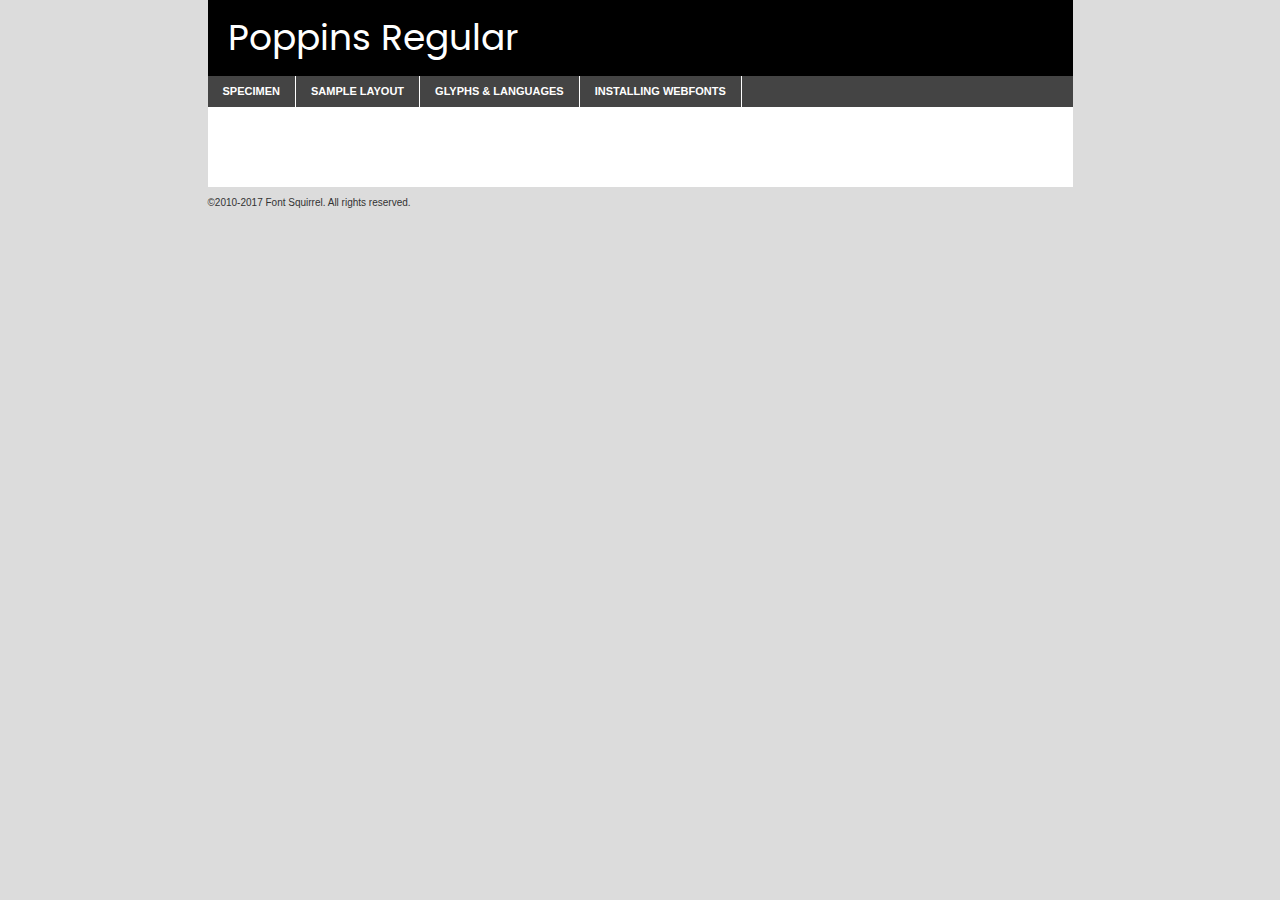
<file: Landing-page/components/fonts/poppins-regular-demo.html>
<!DOCTYPE html PUBLIC "-//W3C//DTD XHTML 1.0 Transitional//EN"
	"http://www.w3.org/TR/xhtml1/DTD/xhtml1-transitional.dtd">

<html xmlns="http://www.w3.org/1999/xhtml" xml:lang="en" lang="en">
<head>
	<meta http-equiv="Content-Type" content="text/html; charset=utf-8" />
	<script src="http://ajax.googleapis.com/ajax/libs/jquery/1.7.2/jquery.min.js" type="text/javascript" charset="utf-8"></script>
	<script type="text/javascript">
	(function($){$.fn.easyTabs=function(option){var param=jQuery.extend({fadeSpeed:"fast",defaultContent:1,activeClass:'active'},option);$(this).each(function(){var thisId="#"+this.id;if(param.defaultContent==''){param.defaultContent=1;}
	if(typeof param.defaultContent=="number")
	{var defaultTab=$(thisId+" .tabs li:eq("+(param.defaultContent-1)+") a").attr('href').substr(1);}else{var defaultTab=param.defaultContent;}
	$(thisId+" .tabs li a").each(function(){var tabToHide=$(this).attr('href').substr(1);$("#"+tabToHide).addClass('easytabs-tab-content');});hideAll();changeContent(defaultTab);function hideAll(){$(thisId+" .easytabs-tab-content").hide();}
	function changeContent(tabId){hideAll();$(thisId+" .tabs li").removeClass(param.activeClass);$(thisId+" .tabs li a[href=#"+tabId+"]").closest('li').addClass(param.activeClass);if(param.fadeSpeed!="none")
	{$(thisId+" #"+tabId).fadeIn(param.fadeSpeed);}else{$(thisId+" #"+tabId).show();}}
	$(thisId+" .tabs li").click(function(){var tabId=$(this).find('a').attr('href').substr(1);changeContent(tabId);return false;});});}})(jQuery);
	</script>
	<link rel="stylesheet" href="specimen_files/specimen_stylesheet.css" type="text/css" charset="utf-8" />
	<link rel="stylesheet" href="stylesheet.css" type="text/css" charset="utf-8" />

	<style type="text/css">
					body{
				font-family: 'poppinsregular';
							}
		</style>

	<title>Poppins Regular Specimen</title>
	
	
	<script type="text/javascript" charset="utf-8">
		$(document).ready(function() {
			$('#container').easyTabs({defaultContent:1});
		});
	</script>
</head>

<body>
<div id="container">
	<div id="header">
		Poppins Regular	</div>
	<ul class="tabs">
		<li><a href="#specimen">Specimen</a></li>
		<li><a href="#layout">Sample Layout</a></li>
				<li><a href="#glyphs">Glyphs &amp; Languages</a></li>
		<li><a href="#installing">Installing Webfonts</a></li>
		
	</ul>
	
	<div id="main_content">

		
			<div id="specimen">
		
				<div class="section">
					<div class="grid12 firstcol">
						<div class="huge">AaBb</div>
					</div>
				</div>
		
				<div class="section">
					<div class="glyph_range">A&#x200B;B&#x200b;C&#x200b;D&#x200b;E&#x200b;F&#x200b;G&#x200b;H&#x200b;I&#x200b;J&#x200b;K&#x200b;L&#x200b;M&#x200b;N&#x200b;O&#x200b;P&#x200b;Q&#x200b;R&#x200b;S&#x200b;T&#x200b;U&#x200b;V&#x200b;W&#x200b;X&#x200b;Y&#x200b;Z&#x200b;a&#x200b;b&#x200b;c&#x200b;d&#x200b;e&#x200b;f&#x200b;g&#x200b;h&#x200b;i&#x200b;j&#x200b;k&#x200b;l&#x200b;m&#x200b;n&#x200b;o&#x200b;p&#x200b;q&#x200b;r&#x200b;s&#x200b;t&#x200b;u&#x200b;v&#x200b;w&#x200b;x&#x200b;y&#x200b;z&#x200b;1&#x200b;2&#x200b;3&#x200b;4&#x200b;5&#x200b;6&#x200b;7&#x200b;8&#x200b;9&#x200b;0&#x200b;&amp;&#x200b;.&#x200b;,&#x200b;?&#x200b;!&#x200b;&#64;&#x200b;(&#x200b;)&#x200b;#&#x200b;$&#x200b;%&#x200b;*&#x200b;+&#x200b;-&#x200b;=&#x200b;:&#x200b;;</div>
				</div>
				<div class="section">
					<div class="grid12 firstcol">
						<table class="sample_table">
							<tr><td>10</td><td class="size10">abcdefghijklmnopqrstuvwxyzABCDEFGHIJKLMNOPQRSTUVWXYZ0123456789abcdefghijklmnopqrstuvwxyzABCDEFGHIJKLMNOPQRSTUVWXYZ0123456789abcdefghijklmnopqrstuvwxyzABCDEFGHIJKLMNOPQRSTUVWXYZ</td></tr>
							<tr><td>11</td><td class="size11">abcdefghijklmnopqrstuvwxyzABCDEFGHIJKLMNOPQRSTUVWXYZ0123456789abcdefghijklmnopqrstuvwxyzABCDEFGHIJKLMNOPQRSTUVWXYZ0123456789abcdefghijklmnopqrstuvwxyzABCDEFGHIJKLMNOPQRSTUVWXYZ</td></tr>
							<tr><td>12</td><td class="size12">abcdefghijklmnopqrstuvwxyzABCDEFGHIJKLMNOPQRSTUVWXYZ0123456789abcdefghijklmnopqrstuvwxyzABCDEFGHIJKLMNOPQRSTUVWXYZ0123456789abcdefghijklmnopqrstuvwxyzABCDEFGHIJKLMNOPQRSTUVWXYZ</td></tr>
							<tr><td>13</td><td class="size13">abcdefghijklmnopqrstuvwxyzABCDEFGHIJKLMNOPQRSTUVWXYZ0123456789abcdefghijklmnopqrstuvwxyzABCDEFGHIJKLMNOPQRSTUVWXYZ0123456789abcdefghijklmnopqrstuvwxyzABCDEFGHIJKLMNOPQRSTUVWXYZ</td></tr>
							<tr><td>14</td><td class="size14">abcdefghijklmnopqrstuvwxyzABCDEFGHIJKLMNOPQRSTUVWXYZ0123456789abcdefghijklmnopqrstuvwxyzABCDEFGHIJKLMNOPQRSTUVWXYZ0123456789abcdefghijklmnopqrstuvwxyzABCDEFGHIJKLMNOPQRSTUVWXYZ</td></tr>
							<tr><td>16</td><td class="size16">abcdefghijklmnopqrstuvwxyzABCDEFGHIJKLMNOPQRSTUVWXYZ0123456789abcdefghijklmnopqrstuvwxyzABCDEFGHIJKLMNOPQRSTUVWXYZ</td></tr>
							<tr><td>18</td><td class="size18">abcdefghijklmnopqrstuvwxyzABCDEFGHIJKLMNOPQRSTUVWXYZ0123456789abcdefghijklmnopqrstuvwxyzABCDEFGHIJKLMNOPQRSTUVWXYZ</td></tr>
							<tr><td>20</td><td class="size20">abcdefghijklmnopqrstuvwxyzABCDEFGHIJKLMNOPQRSTUVWXYZ0123456789abcdefghijklmnopqrstuvwxyzABCDEFGHIJKLMNOPQRSTUVWXYZ</td></tr>
							<tr><td>24</td><td class="size24">abcdefghijklmnopqrstuvwxyzABCDEFGHIJKLMNOPQRSTUVWXYZ0123456789abcdefghijklmnopqrstuvwxyzABCDEFGHIJKLMNOPQRSTUVWXYZ</td></tr>
							<tr><td>30</td><td class="size30">abcdefghijklmnopqrstuvwxyzABCDEFGHIJKLMNOPQRSTUVWXYZ0123456789abcdefghijklmnopqrstuvwxyzABCDEFGHIJKLMNOPQRSTUVWXYZ</td></tr>
							<tr><td>36</td><td class="size36">abcdefghijklmnopqrstuvwxyzABCDEFGHIJKLMNOPQRSTUVWXYZ0123456789abcdefghijklmnopqrstuvwxyzABCDEFGHIJKLMNOPQRSTUVWXYZ</td></tr>
							<tr><td>48</td><td class="size48">abcdefghijklmnopqrstuvwxyzABCDEFGHIJKLMNOPQRSTUVWXYZ0123456789abcdefghijklmnopqrstuvwxyzABCDEFGHIJKLMNOPQRSTUVWXYZ</td></tr>
							<tr><td>60</td><td class="size60">abcdefghijklmnopqrstuvwxyzABCDEFGHIJKLMNOPQRSTUVWXYZ0123456789abcdefghijklmnopqrstuvwxyzABCDEFGHIJKLMNOPQRSTUVWXYZ</td></tr>
							<tr><td>72</td><td class="size72">abcdefghijklmnopqrstuvwxyzABCDEFGHIJKLMNOPQRSTUVWXYZ0123456789abcdefghijklmnopqrstuvwxyzABCDEFGHIJKLMNOPQRSTUVWXYZ</td></tr>
							<tr><td>90</td><td class="size90">abcdefghijklmnopqrstuvwxyzABCDEFGHIJKLMNOPQRSTUVWXYZ0123456789abcdefghijklmnopqrstuvwxyzABCDEFGHIJKLMNOPQRSTUVWXYZ</td></tr>
						</table>
				
					</div>
			
				</div>
		
		
		
								<div class="section" id="bodycomparison">


										<div id="xheight">
				<div class="fontbody">&#x25FC;&#x25FC;&#x25FC;&#x25FC;&#x25FC;&#x25FC;&#x25FC;&#x25FC;&#x25FC;&#x25FC;&#x25FC;&#x25FC;&#x25FC;&#x25FC;&#x25FC;&#x25FC;&#x25FC;&#x25FC;&#x25FC;&#x25FC;&#x25FC;&#x25FC;&#x25FC;&#x25FC;&#x25FC;&#x25FC;&#x25FC;&#x25FC;&#x25FC;&#x25FC;&#x25FC;&#x25FC;&#x25FC;&#x25FC;&#x25FC;&#x25FC;&#x25FC;&#x25FC;&#x25FC;&#x25FC;&#x25FC;&#x25FC;&#x25FC;&#x25FC;&#x25FC;&#x25FC;&#x25FC;&#x25FC;&#x25FC;&#x25FC;&#x25FC;&#x25FC;&#x25FC;&#x25FC;&#x25FC;&#x25FC;&#x25FC;&#x25FC;&#x25FC;&#x25FC;&#x25FC;&#x25FC;&#x25FC;&#x25FC;&#x25FC;&#x25FC;&#x25FC;&#x25FC;&#x25FC;&#x25FC;&#x25FC;&#x25FC;&#x25FC;&#x25FC;&#x25FC;&#x25FC;&#x25FC;&#x25FC;&#x25FC;&#x25FC;&#x25FC;&#x25FC;&#x25FC;&#x25FC;&#x25FC;&#x25FC;&#x25FC;&#x25FC;&#x25FC;&#x25FC;&#x25FC;&#x25FC;&#x25FC;&#x25FC;&#x25FC;&#x25FC;&#x25FC;&#x25FC;&#x25FC;body</div><div class="arialbody">body</div><div class="verdanabody">body</div><div class="georgiabody">body</div></div>
										<div class="fontbody" style="z-index:1">
											body<span>Poppins Regular</span>
										</div>
										<div class="arialbody" style="z-index:1">
											body<span>Arial</span>
										</div>
										<div class="verdanabody" style="z-index:1">
											body<span>Verdana</span>
										</div>
										<div class="georgiabody" style="z-index:1">
											body<span>Georgia</span>
										</div>



								</div>
		
		
				<div class="section psample psample_row1" id="">
					
					<div class="grid2 firstcol">
						<p class="size10"><span>10.</span>Aenean lacinia bibendum nulla sed consectetur. Fusce dapibus, tellus ac cursus commodo, tortor mauris condimentum nibh, ut fermentum massa justo sit amet risus. Nullam id dolor id nibh ultricies vehicula ut id elit. Cum sociis natoque penatibus et magnis dis parturient montes, nascetur ridiculus mus. Nulla vitae elit libero, a pharetra augue.</p>
			
					</div>
					<div class="grid3">
						<p class="size11"><span>11.</span>Aenean lacinia bibendum nulla sed consectetur. Fusce dapibus, tellus ac cursus commodo, tortor mauris condimentum nibh, ut fermentum massa justo sit amet risus. Nullam id dolor id nibh ultricies vehicula ut id elit. Cum sociis natoque penatibus et magnis dis parturient montes, nascetur ridiculus mus. Nulla vitae elit libero, a pharetra augue.</p>
			
					</div>
					<div class="grid3">
						<p class="size12"><span>12.</span>Aenean lacinia bibendum nulla sed consectetur. Fusce dapibus, tellus ac cursus commodo, tortor mauris condimentum nibh, ut fermentum massa justo sit amet risus. Nullam id dolor id nibh ultricies vehicula ut id elit. Cum sociis natoque penatibus et magnis dis parturient montes, nascetur ridiculus mus. Nulla vitae elit libero, a pharetra augue.</p>
			
					</div>
					<div class="grid4">
						<p class="size13"><span>13.</span>Aenean lacinia bibendum nulla sed consectetur. Fusce dapibus, tellus ac cursus commodo, tortor mauris condimentum nibh, ut fermentum massa justo sit amet risus. Nullam id dolor id nibh ultricies vehicula ut id elit. Cum sociis natoque penatibus et magnis dis parturient montes, nascetur ridiculus mus. Nulla vitae elit libero, a pharetra augue.</p>
			
					</div>
					<div class="white_blend"></div>
					
				</div>
				<div class="section psample psample_row2" id="">
					<div class="grid3 firstcol">
						<p class="size14"><span>14.</span>Aenean lacinia bibendum nulla sed consectetur. Fusce dapibus, tellus ac cursus commodo, tortor mauris condimentum nibh, ut fermentum massa justo sit amet risus. Nullam id dolor id nibh ultricies vehicula ut id elit. Cum sociis natoque penatibus et magnis dis parturient montes, nascetur ridiculus mus. Nulla vitae elit libero, a pharetra augue.</p>
			
					</div>
					<div class="grid4">
						<p class="size16"><span>16.</span>Aenean lacinia bibendum nulla sed consectetur. Fusce dapibus, tellus ac cursus commodo, tortor mauris condimentum nibh, ut fermentum massa justo sit amet risus. Nullam id dolor id nibh ultricies vehicula ut id elit. Cum sociis natoque penatibus et magnis dis parturient montes, nascetur ridiculus mus. Nulla vitae elit libero, a pharetra augue.</p>
			
					</div>
					<div class="grid5">
						<p class="size18"><span>18.</span>Aenean lacinia bibendum nulla sed consectetur. Fusce dapibus, tellus ac cursus commodo, tortor mauris condimentum nibh, ut fermentum massa justo sit amet risus. Nullam id dolor id nibh ultricies vehicula ut id elit. Cum sociis natoque penatibus et magnis dis parturient montes, nascetur ridiculus mus. Nulla vitae elit libero, a pharetra augue.</p>
			
					</div>

					<div class="white_blend"></div>

				</div>
				
				<div class="section psample psample_row3" id="">
					<div class="grid5 firstcol">
						<p class="size20"><span>20.</span>Aenean lacinia bibendum nulla sed consectetur. Fusce dapibus, tellus ac cursus commodo, tortor mauris condimentum nibh, ut fermentum massa justo sit amet risus. Nullam id dolor id nibh ultricies vehicula ut id elit. Cum sociis natoque penatibus et magnis dis parturient montes, nascetur ridiculus mus. Nulla vitae elit libero, a pharetra augue.</p>
					</div>
					<div class="grid7">
						<p class="size24"><span>24.</span>Aenean lacinia bibendum nulla sed consectetur. Fusce dapibus, tellus ac cursus commodo, tortor mauris condimentum nibh, ut fermentum massa justo sit amet risus. Nullam id dolor id nibh ultricies vehicula ut id elit. Cum sociis natoque penatibus et magnis dis parturient montes, nascetur ridiculus mus. Nulla vitae elit libero, a pharetra augue.</p>
					</div>
					
					<div class="white_blend"></div>
					
				</div>
				
				<div class="section psample psample_row4" id="">
					<div class="grid12 firstcol">
						<p class="size30"><span>30.</span>Aenean lacinia bibendum nulla sed consectetur. Fusce dapibus, tellus ac cursus commodo, tortor mauris condimentum nibh, ut fermentum massa justo sit amet risus. Nullam id dolor id nibh ultricies vehicula ut id elit. Cum sociis natoque penatibus et magnis dis parturient montes, nascetur ridiculus mus. Nulla vitae elit libero, a pharetra augue.</p>
					</div>
					<div class="white_blend"></div>
					
				</div>
				
				
				
				<div class="section psample psample_row1 fullreverse">
					<div class="grid2 firstcol">
						<p class="size10"><span>10.</span>Aenean lacinia bibendum nulla sed consectetur. Fusce dapibus, tellus ac cursus commodo, tortor mauris condimentum nibh, ut fermentum massa justo sit amet risus. Nullam id dolor id nibh ultricies vehicula ut id elit. Cum sociis natoque penatibus et magnis dis parturient montes, nascetur ridiculus mus. Nulla vitae elit libero, a pharetra augue.</p>
			
					</div>
					<div class="grid3">
						<p class="size11"><span>11.</span>Aenean lacinia bibendum nulla sed consectetur. Fusce dapibus, tellus ac cursus commodo, tortor mauris condimentum nibh, ut fermentum massa justo sit amet risus. Nullam id dolor id nibh ultricies vehicula ut id elit. Cum sociis natoque penatibus et magnis dis parturient montes, nascetur ridiculus mus. Nulla vitae elit libero, a pharetra augue.</p>
			
					</div>
					<div class="grid3">
						<p class="size12"><span>12.</span>Aenean lacinia bibendum nulla sed consectetur. Fusce dapibus, tellus ac cursus commodo, tortor mauris condimentum nibh, ut fermentum massa justo sit amet risus. Nullam id dolor id nibh ultricies vehicula ut id elit. Cum sociis natoque penatibus et magnis dis parturient montes, nascetur ridiculus mus. Nulla vitae elit libero, a pharetra augue.</p>
			
					</div>
					<div class="grid4">
						<p class="size13"><span>13.</span>Aenean lacinia bibendum nulla sed consectetur. Fusce dapibus, tellus ac cursus commodo, tortor mauris condimentum nibh, ut fermentum massa justo sit amet risus. Nullam id dolor id nibh ultricies vehicula ut id elit. Cum sociis natoque penatibus et magnis dis parturient montes, nascetur ridiculus mus. Nulla vitae elit libero, a pharetra augue.</p>
			
					</div>
					<div class="black_blend"></div>
					
				</div>
				
				<div class="section psample psample_row2 fullreverse">
					<div class="grid3 firstcol">
						<p class="size14"><span>14.</span>Aenean lacinia bibendum nulla sed consectetur. Fusce dapibus, tellus ac cursus commodo, tortor mauris condimentum nibh, ut fermentum massa justo sit amet risus. Nullam id dolor id nibh ultricies vehicula ut id elit. Cum sociis natoque penatibus et magnis dis parturient montes, nascetur ridiculus mus. Nulla vitae elit libero, a pharetra augue.</p>
			
					</div>
					<div class="grid4">
						<p class="size16"><span>16.</span>Aenean lacinia bibendum nulla sed consectetur. Fusce dapibus, tellus ac cursus commodo, tortor mauris condimentum nibh, ut fermentum massa justo sit amet risus. Nullam id dolor id nibh ultricies vehicula ut id elit. Cum sociis natoque penatibus et magnis dis parturient montes, nascetur ridiculus mus. Nulla vitae elit libero, a pharetra augue.</p>
			
					</div>
					<div class="grid5">
						<p class="size18"><span>18.</span>Aenean lacinia bibendum nulla sed consectetur. Fusce dapibus, tellus ac cursus commodo, tortor mauris condimentum nibh, ut fermentum massa justo sit amet risus. Nullam id dolor id nibh ultricies vehicula ut id elit. Cum sociis natoque penatibus et magnis dis parturient montes, nascetur ridiculus mus. Nulla vitae elit libero, a pharetra augue.</p>
			
					</div>
					<div class="black_blend"></div>

				</div>
				
				<div class="section psample fullreverse psample_row3" id="">
					<div class="grid5 firstcol">
						<p class="size20"><span>20.</span>Aenean lacinia bibendum nulla sed consectetur. Fusce dapibus, tellus ac cursus commodo, tortor mauris condimentum nibh, ut fermentum massa justo sit amet risus. Nullam id dolor id nibh ultricies vehicula ut id elit. Cum sociis natoque penatibus et magnis dis parturient montes, nascetur ridiculus mus. Nulla vitae elit libero, a pharetra augue.</p>
					</div>
					<div class="grid7">
						<p class="size24"><span>24.</span>Aenean lacinia bibendum nulla sed consectetur. Fusce dapibus, tellus ac cursus commodo, tortor mauris condimentum nibh, ut fermentum massa justo sit amet risus. Nullam id dolor id nibh ultricies vehicula ut id elit. Cum sociis natoque penatibus et magnis dis parturient montes, nascetur ridiculus mus. Nulla vitae elit libero, a pharetra augue.</p>
					</div>
					
					<div class="black_blend"></div>
					
				</div>
				
				<div class="section psample fullreverse psample_row4" id="" style="border-bottom: 20px #000 solid;">
					<div class="grid12 firstcol">
						<p class="size30"><span>30.</span>Aenean lacinia bibendum nulla sed consectetur. Fusce dapibus, tellus ac cursus commodo, tortor mauris condimentum nibh, ut fermentum massa justo sit amet risus. Nullam id dolor id nibh ultricies vehicula ut id elit. Cum sociis natoque penatibus et magnis dis parturient montes, nascetur ridiculus mus. Nulla vitae elit libero, a pharetra augue.</p>
					</div>
					<div class="black_blend"></div>
					
				</div>
				
				
				
				
			</div>
			
			<div id="layout">
				
				<div class="section">
					
					<div class="grid12 firstcol">
						<h1>Lorem Ipsum Dolor</h1>
						<h2>Etiam porta sem malesuada magna mollis euismod</h2>
						
						<p class="byline">By <a href="#link">Aenean Lacinia</a></p>
					</div>
				</div>
				<div class="section">
					<div class="grid8 firstcol">
						<p class="large">Donec sed odio dui. Morbi leo risus, porta ac consectetur ac, vestibulum at eros. Fusce dapibus, tellus ac cursus commodo, tortor mauris condimentum nibh, ut fermentum massa justo sit amet risus. </p>

						
						<h3>Pellentesque ornare sem</h3>

						<p>Maecenas sed diam eget risus varius blandit sit amet non magna. Maecenas faucibus mollis interdum. Donec ullamcorper nulla non metus auctor fringilla. Nullam id dolor id nibh ultricies vehicula ut id elit. Nullam id dolor id nibh ultricies vehicula ut id elit. </p>

						<p>Aenean eu leo quam. Pellentesque ornare sem lacinia quam venenatis vestibulum. Lorem ipsum dolor sit amet, consectetur adipiscing elit. Cum sociis natoque penatibus et magnis dis parturient montes, nascetur ridiculus mus. </p>

						<p>Nulla vitae elit libero, a pharetra augue. Praesent commodo cursus magna, vel scelerisque nisl consectetur et. Aenean lacinia bibendum nulla sed consectetur. </p>

						<p>Nullam quis risus eget urna mollis ornare vel eu leo. Nullam quis risus eget urna mollis ornare vel eu leo. Maecenas sed diam eget risus varius blandit sit amet non magna. Donec ullamcorper nulla non metus auctor fringilla. </p>

						<h3>Cras mattis consectetur</h3>

						<p>Aenean eu leo quam. Pellentesque ornare sem lacinia quam venenatis vestibulum. Aenean lacinia bibendum nulla sed consectetur. Integer posuere erat a ante venenatis dapibus posuere velit aliquet. Cras mattis consectetur purus sit amet fermentum. </p>

						<p>Nullam id dolor id nibh ultricies vehicula ut id elit. Nullam quis risus eget urna mollis ornare vel eu leo. Cras mattis consectetur purus sit amet fermentum.</p>
					</div>
					
					<div class="grid4 sidebar">
						
						<div class="box reverse">
							<p class="last">Nullam quis risus eget urna mollis ornare vel eu leo. Donec ullamcorper nulla non metus auctor fringilla. Cras mattis consectetur purus sit amet fermentum. Sed posuere consectetur est at lobortis. Lorem ipsum dolor sit amet, consectetur adipiscing elit. </p>
						</div>
						
						<p class="caption">Maecenas sed diam eget risus varius.</p>

						<p>Vestibulum id ligula porta felis euismod semper. Integer posuere erat a ante venenatis dapibus posuere velit aliquet. Vestibulum id ligula porta felis euismod semper. Sed posuere consectetur est at lobortis. Maecenas sed diam eget risus varius blandit sit amet non magna. Fusce dapibus, tellus ac cursus commodo, tortor mauris condimentum nibh, ut fermentum massa justo sit amet risus. </p>

					

						<p>Duis mollis, est non commodo luctus, nisi erat porttitor ligula, eget lacinia odio sem nec elit. Aenean lacinia bibendum nulla sed consectetur. Vivamus sagittis lacus vel augue laoreet rutrum faucibus dolor auctor. Aenean lacinia bibendum nulla sed consectetur. Nullam quis risus eget urna mollis ornare vel eu leo. </p>

						<p>Praesent commodo cursus magna, vel scelerisque nisl consectetur et. Donec ullamcorper nulla non metus auctor fringilla. Maecenas faucibus mollis interdum. Fusce dapibus, tellus ac cursus commodo, tortor mauris condimentum nibh, ut fermentum massa justo sit amet risus. </p>

					</div>
				</div>
				
			</div>


			



		<div id="glyphs">
			<div class="section">
				<div class="grid12 firstcol">
			
				<h1>Language Support</h1>
				<p>The subset of Poppins Regular in this kit supports the following languages:<br />
			
					Albanian, Basque, Breton, Chamorro, Danish, Dutch, English, Faroese, Finnish, French, Frisian, Galician, German, Icelandic, Italian, Malagasy, Norwegian, Portuguese, Spanish, Alsatian, Aragonese, Arapaho, Arrernte, Asturian, Aymara, Bislama, Cebuano, Corsican, Fijian, French_creole, Genoese, Gilbertese, Greenlandic, Haitian_creole, Hiligaynon, Hmong, Hopi, Ibanag, Iloko_ilokano, Indonesian, Interglossa_glosa, Interlingua, Irish_gaelic, Jerriais, Lojban, Lombard, Luxembourgeois, Manx, Mohawk, Norfolk_pitcairnese, Occitan, Oromo, Pangasinan, Papiamento, Piedmontese, Potawatomi, Rhaeto-romance, Romansh, Rotokas, Sami_lule, Samoan, Sardinian, Scots_gaelic, Seychelles_creole, Shona, Sicilian, Somali, Southern_ndebele, Swahili, Swati_swazi, Tagalog_filipino_pilipino, Tetum, Tok_pisin, Uyghur_latinized, Volapuk, Walloon, Warlpiri, Xhosa, Yapese, Zulu, Latinbasic, Ubasic, Demo				</p>
				<h1>Glyph Chart</h1>
				<p>The subset of Poppins Regular in this kit includes all the glyphs listed below. Unicode entities are included above each glyph to help you insert individual characters into your layout.</p>
				<div id="glyph_chart">
			
																														 <div><p>&amp;#13;</p>&#13;</div>
																				 <div><p>&amp;#32;</p>&#32;</div>
																				 <div><p>&amp;#33;</p>&#33;</div>
																				 <div><p>&amp;#34;</p>&#34;</div>
																				 <div><p>&amp;#35;</p>&#35;</div>
																				 <div><p>&amp;#36;</p>&#36;</div>
																				 <div><p>&amp;#37;</p>&#37;</div>
																				 <div><p>&amp;#38;</p>&#38;</div>
																				 <div><p>&amp;#39;</p>&#39;</div>
																				 <div><p>&amp;#40;</p>&#40;</div>
																				 <div><p>&amp;#41;</p>&#41;</div>
																				 <div><p>&amp;#42;</p>&#42;</div>
																				 <div><p>&amp;#43;</p>&#43;</div>
																				 <div><p>&amp;#44;</p>&#44;</div>
																				 <div><p>&amp;#45;</p>&#45;</div>
																				 <div><p>&amp;#46;</p>&#46;</div>
																				 <div><p>&amp;#47;</p>&#47;</div>
																				 <div><p>&amp;#48;</p>&#48;</div>
																				 <div><p>&amp;#49;</p>&#49;</div>
																				 <div><p>&amp;#50;</p>&#50;</div>
																				 <div><p>&amp;#51;</p>&#51;</div>
																				 <div><p>&amp;#52;</p>&#52;</div>
																				 <div><p>&amp;#53;</p>&#53;</div>
																				 <div><p>&amp;#54;</p>&#54;</div>
																				 <div><p>&amp;#55;</p>&#55;</div>
																				 <div><p>&amp;#56;</p>&#56;</div>
																				 <div><p>&amp;#57;</p>&#57;</div>
																				 <div><p>&amp;#58;</p>&#58;</div>
																				 <div><p>&amp;#59;</p>&#59;</div>
																				 <div><p>&amp;#60;</p>&#60;</div>
																				 <div><p>&amp;#61;</p>&#61;</div>
																				 <div><p>&amp;#62;</p>&#62;</div>
																				 <div><p>&amp;#63;</p>&#63;</div>
																				 <div><p>&amp;#64;</p>&#64;</div>
																				 <div><p>&amp;#65;</p>&#65;</div>
																				 <div><p>&amp;#66;</p>&#66;</div>
																				 <div><p>&amp;#67;</p>&#67;</div>
																				 <div><p>&amp;#68;</p>&#68;</div>
																				 <div><p>&amp;#69;</p>&#69;</div>
																				 <div><p>&amp;#70;</p>&#70;</div>
																				 <div><p>&amp;#71;</p>&#71;</div>
																				 <div><p>&amp;#72;</p>&#72;</div>
																				 <div><p>&amp;#73;</p>&#73;</div>
																				 <div><p>&amp;#74;</p>&#74;</div>
																				 <div><p>&amp;#75;</p>&#75;</div>
																				 <div><p>&amp;#76;</p>&#76;</div>
																				 <div><p>&amp;#77;</p>&#77;</div>
																				 <div><p>&amp;#78;</p>&#78;</div>
																				 <div><p>&amp;#79;</p>&#79;</div>
																				 <div><p>&amp;#80;</p>&#80;</div>
																				 <div><p>&amp;#81;</p>&#81;</div>
																				 <div><p>&amp;#82;</p>&#82;</div>
																				 <div><p>&amp;#83;</p>&#83;</div>
																				 <div><p>&amp;#84;</p>&#84;</div>
																				 <div><p>&amp;#85;</p>&#85;</div>
																				 <div><p>&amp;#86;</p>&#86;</div>
																				 <div><p>&amp;#87;</p>&#87;</div>
																				 <div><p>&amp;#88;</p>&#88;</div>
																				 <div><p>&amp;#89;</p>&#89;</div>
																				 <div><p>&amp;#90;</p>&#90;</div>
																				 <div><p>&amp;#91;</p>&#91;</div>
																				 <div><p>&amp;#92;</p>&#92;</div>
																				 <div><p>&amp;#93;</p>&#93;</div>
																				 <div><p>&amp;#94;</p>&#94;</div>
																				 <div><p>&amp;#95;</p>&#95;</div>
																				 <div><p>&amp;#96;</p>&#96;</div>
																				 <div><p>&amp;#97;</p>&#97;</div>
																				 <div><p>&amp;#98;</p>&#98;</div>
																				 <div><p>&amp;#99;</p>&#99;</div>
																				 <div><p>&amp;#100;</p>&#100;</div>
																				 <div><p>&amp;#101;</p>&#101;</div>
																				 <div><p>&amp;#102;</p>&#102;</div>
																				 <div><p>&amp;#103;</p>&#103;</div>
																				 <div><p>&amp;#104;</p>&#104;</div>
																				 <div><p>&amp;#105;</p>&#105;</div>
																				 <div><p>&amp;#106;</p>&#106;</div>
																				 <div><p>&amp;#107;</p>&#107;</div>
																				 <div><p>&amp;#108;</p>&#108;</div>
																				 <div><p>&amp;#109;</p>&#109;</div>
																				 <div><p>&amp;#110;</p>&#110;</div>
																				 <div><p>&amp;#111;</p>&#111;</div>
																				 <div><p>&amp;#112;</p>&#112;</div>
																				 <div><p>&amp;#113;</p>&#113;</div>
																				 <div><p>&amp;#114;</p>&#114;</div>
																				 <div><p>&amp;#115;</p>&#115;</div>
																				 <div><p>&amp;#116;</p>&#116;</div>
																				 <div><p>&amp;#117;</p>&#117;</div>
																				 <div><p>&amp;#118;</p>&#118;</div>
																				 <div><p>&amp;#119;</p>&#119;</div>
																				 <div><p>&amp;#120;</p>&#120;</div>
																				 <div><p>&amp;#121;</p>&#121;</div>
																				 <div><p>&amp;#122;</p>&#122;</div>
																				 <div><p>&amp;#123;</p>&#123;</div>
																				 <div><p>&amp;#124;</p>&#124;</div>
																				 <div><p>&amp;#125;</p>&#125;</div>
																				 <div><p>&amp;#126;</p>&#126;</div>
																				 <div><p>&amp;#160;</p>&#160;</div>
																				 <div><p>&amp;#161;</p>&#161;</div>
																				 <div><p>&amp;#162;</p>&#162;</div>
																				 <div><p>&amp;#163;</p>&#163;</div>
																				 <div><p>&amp;#164;</p>&#164;</div>
																				 <div><p>&amp;#165;</p>&#165;</div>
																				 <div><p>&amp;#166;</p>&#166;</div>
																				 <div><p>&amp;#167;</p>&#167;</div>
																				 <div><p>&amp;#168;</p>&#168;</div>
																				 <div><p>&amp;#169;</p>&#169;</div>
																				 <div><p>&amp;#170;</p>&#170;</div>
																				 <div><p>&amp;#171;</p>&#171;</div>
																				 <div><p>&amp;#172;</p>&#172;</div>
																				 <div><p>&amp;#173;</p>&#173;</div>
																				 <div><p>&amp;#174;</p>&#174;</div>
																				 <div><p>&amp;#175;</p>&#175;</div>
																				 <div><p>&amp;#176;</p>&#176;</div>
																				 <div><p>&amp;#177;</p>&#177;</div>
																				 <div><p>&amp;#178;</p>&#178;</div>
																				 <div><p>&amp;#179;</p>&#179;</div>
																				 <div><p>&amp;#180;</p>&#180;</div>
																				 <div><p>&amp;#181;</p>&#181;</div>
																				 <div><p>&amp;#182;</p>&#182;</div>
																				 <div><p>&amp;#183;</p>&#183;</div>
																				 <div><p>&amp;#184;</p>&#184;</div>
																				 <div><p>&amp;#185;</p>&#185;</div>
																				 <div><p>&amp;#186;</p>&#186;</div>
																				 <div><p>&amp;#187;</p>&#187;</div>
																				 <div><p>&amp;#188;</p>&#188;</div>
																				 <div><p>&amp;#189;</p>&#189;</div>
																				 <div><p>&amp;#190;</p>&#190;</div>
																				 <div><p>&amp;#191;</p>&#191;</div>
																				 <div><p>&amp;#192;</p>&#192;</div>
																				 <div><p>&amp;#193;</p>&#193;</div>
																				 <div><p>&amp;#194;</p>&#194;</div>
																				 <div><p>&amp;#195;</p>&#195;</div>
																				 <div><p>&amp;#196;</p>&#196;</div>
																				 <div><p>&amp;#197;</p>&#197;</div>
																				 <div><p>&amp;#198;</p>&#198;</div>
																				 <div><p>&amp;#199;</p>&#199;</div>
																				 <div><p>&amp;#200;</p>&#200;</div>
																				 <div><p>&amp;#201;</p>&#201;</div>
																				 <div><p>&amp;#202;</p>&#202;</div>
																				 <div><p>&amp;#203;</p>&#203;</div>
																				 <div><p>&amp;#204;</p>&#204;</div>
																				 <div><p>&amp;#205;</p>&#205;</div>
																				 <div><p>&amp;#206;</p>&#206;</div>
																				 <div><p>&amp;#207;</p>&#207;</div>
																				 <div><p>&amp;#208;</p>&#208;</div>
																				 <div><p>&amp;#209;</p>&#209;</div>
																				 <div><p>&amp;#210;</p>&#210;</div>
																				 <div><p>&amp;#211;</p>&#211;</div>
																				 <div><p>&amp;#212;</p>&#212;</div>
																				 <div><p>&amp;#213;</p>&#213;</div>
																				 <div><p>&amp;#214;</p>&#214;</div>
																				 <div><p>&amp;#215;</p>&#215;</div>
																				 <div><p>&amp;#216;</p>&#216;</div>
																				 <div><p>&amp;#217;</p>&#217;</div>
																				 <div><p>&amp;#218;</p>&#218;</div>
																				 <div><p>&amp;#219;</p>&#219;</div>
																				 <div><p>&amp;#220;</p>&#220;</div>
																				 <div><p>&amp;#221;</p>&#221;</div>
																				 <div><p>&amp;#222;</p>&#222;</div>
																				 <div><p>&amp;#223;</p>&#223;</div>
																				 <div><p>&amp;#224;</p>&#224;</div>
																				 <div><p>&amp;#225;</p>&#225;</div>
																				 <div><p>&amp;#226;</p>&#226;</div>
																				 <div><p>&amp;#227;</p>&#227;</div>
																				 <div><p>&amp;#228;</p>&#228;</div>
																				 <div><p>&amp;#229;</p>&#229;</div>
																				 <div><p>&amp;#230;</p>&#230;</div>
																				 <div><p>&amp;#231;</p>&#231;</div>
																				 <div><p>&amp;#232;</p>&#232;</div>
																				 <div><p>&amp;#233;</p>&#233;</div>
																				 <div><p>&amp;#234;</p>&#234;</div>
																				 <div><p>&amp;#235;</p>&#235;</div>
																				 <div><p>&amp;#236;</p>&#236;</div>
																				 <div><p>&amp;#237;</p>&#237;</div>
																				 <div><p>&amp;#238;</p>&#238;</div>
																				 <div><p>&amp;#239;</p>&#239;</div>
																				 <div><p>&amp;#240;</p>&#240;</div>
																				 <div><p>&amp;#241;</p>&#241;</div>
																				 <div><p>&amp;#242;</p>&#242;</div>
																				 <div><p>&amp;#243;</p>&#243;</div>
																				 <div><p>&amp;#244;</p>&#244;</div>
																				 <div><p>&amp;#245;</p>&#245;</div>
																				 <div><p>&amp;#246;</p>&#246;</div>
																				 <div><p>&amp;#247;</p>&#247;</div>
																				 <div><p>&amp;#248;</p>&#248;</div>
																				 <div><p>&amp;#249;</p>&#249;</div>
																				 <div><p>&amp;#250;</p>&#250;</div>
																				 <div><p>&amp;#251;</p>&#251;</div>
																				 <div><p>&amp;#252;</p>&#252;</div>
																				 <div><p>&amp;#253;</p>&#253;</div>
																				 <div><p>&amp;#254;</p>&#254;</div>
																				 <div><p>&amp;#255;</p>&#255;</div>
																				 <div><p>&amp;#338;</p>&#338;</div>
																				 <div><p>&amp;#339;</p>&#339;</div>
																				 <div><p>&amp;#376;</p>&#376;</div>
																				 <div><p>&amp;#710;</p>&#710;</div>
																				 <div><p>&amp;#732;</p>&#732;</div>
																				 <div><p>&amp;#8192;</p>&#8192;</div>
																				 <div><p>&amp;#8193;</p>&#8193;</div>
																				 <div><p>&amp;#8194;</p>&#8194;</div>
																				 <div><p>&amp;#8195;</p>&#8195;</div>
																				 <div><p>&amp;#8196;</p>&#8196;</div>
																				 <div><p>&amp;#8197;</p>&#8197;</div>
																				 <div><p>&amp;#8198;</p>&#8198;</div>
																				 <div><p>&amp;#8199;</p>&#8199;</div>
																				 <div><p>&amp;#8200;</p>&#8200;</div>
																				 <div><p>&amp;#8201;</p>&#8201;</div>
																				 <div><p>&amp;#8202;</p>&#8202;</div>
																				 <div><p>&amp;#8208;</p>&#8208;</div>
																				 <div><p>&amp;#8209;</p>&#8209;</div>
																				 <div><p>&amp;#8210;</p>&#8210;</div>
																				 <div><p>&amp;#8211;</p>&#8211;</div>
																				 <div><p>&amp;#8212;</p>&#8212;</div>
																				 <div><p>&amp;#8216;</p>&#8216;</div>
																				 <div><p>&amp;#8217;</p>&#8217;</div>
																				 <div><p>&amp;#8218;</p>&#8218;</div>
																				 <div><p>&amp;#8220;</p>&#8220;</div>
																				 <div><p>&amp;#8221;</p>&#8221;</div>
																				 <div><p>&amp;#8222;</p>&#8222;</div>
																				 <div><p>&amp;#8226;</p>&#8226;</div>
																				 <div><p>&amp;#8230;</p>&#8230;</div>
																				 <div><p>&amp;#8239;</p>&#8239;</div>
																				 <div><p>&amp;#8249;</p>&#8249;</div>
																				 <div><p>&amp;#8250;</p>&#8250;</div>
																				 <div><p>&amp;#8287;</p>&#8287;</div>
																				 <div><p>&amp;#8364;</p>&#8364;</div>
																				 <div><p>&amp;#8482;</p>&#8482;</div>
																				 <div><p>&amp;#64257;</p>&#64257;</div>
																				 <div><p>&amp;#64258;</p>&#64258;</div>
																																																</div>	
				</div>
		
		
			</div>
		</div>
		
		
		<div id="specs">
			
		</div>
	
		<div id="installing">
			<div class="section">
				<div class="grid7 firstcol">
					<h1>Installing Webfonts</h1>
					
					<p>Webfonts are supported by all major browser platforms but not all in the same way. There are currently four different font formats that must be included in order to target all browsers. This includes TTF, WOFF, EOT and SVG.</p>
					
					<h2>1. Upload your webfonts</h2>
					<p>You must upload your webfont kit to your website. They should be in or near the same directory as your CSS files.</p>
					
					<h2>2. Include the webfont stylesheet</h2>
					<p>A special CSS @font-face declaration helps the various browsers select the appropriate font it needs without causing you a bunch of headaches. Learn more about this syntax by reading the <a href="https://www.fontspring.com/blog/further-hardening-of-the-bulletproof-syntax">Fontspring blog post</a> about it. The code for it is as follows:</p>


<code>
@font-face{ 
	font-family: 'MyWebFont';
	src: url('WebFont.eot');
	src: url('WebFont.eot?#iefix') format('embedded-opentype'),
	     url('WebFont.woff') format('woff'),
	     url('WebFont.ttf') format('truetype'),
	     url('WebFont.svg#webfont') format('svg');
}
</code>

	<p>We've already gone ahead and generated the code for you. All you have to do is link to the stylesheet in your HTML, like this:</p>
	<code>&lt;link rel=&quot;stylesheet&quot; href=&quot;stylesheet.css&quot; type=&quot;text/css&quot; charset=&quot;utf-8&quot; /&gt;</code>

					<h2>3. Modify your own stylesheet</h2>
					<p>To take advantage of your new fonts, you must tell your stylesheet to use them. Look at the original @font-face declaration above and find the property called "font-family." The name linked there will be what you use to reference the font. Prepend that webfont name to the font stack in the "font-family" property, inside the selector you want to change. For example:</p>
<code>p { font-family: 'WebFont', Arial, sans-serif; }</code>

<h2>4. Test</h2>
<p>Getting webfonts to work cross-browser <em>can</em> be tricky. Use the information in the sidebar to help you if you find that fonts aren't loading in a particular browser.</p>
				</div>
				
				<div class="grid5 sidebar">
					<div class="box">
						<h2>Troubleshooting<br />Font-Face Problems</h2>
						<p>Having trouble getting your webfonts to load in your new website? Here are some tips to sort out what might be the problem.</p>

						<h3>Fonts not showing in any browser</h3>

						<p>This sounds like you need to work on the plumbing. You either did not upload the fonts to the correct directory, or you did not link the fonts properly in the CSS. If you've confirmed that all this is correct and you still have a problem, take a look at your .htaccess file and see if requests are getting intercepted.</p>

						<h3>Fonts not loading in iPhone or iPad</h3>

						<p>The most common problem here is that you are serving the fonts from an IIS server. IIS refuses to serve files that have unknown MIME types. If that is the case, you must set the MIME type for SVG to "image/svg+xml" in the server settings. Follow these instructions from Microsoft if you need help.</p>

						<h3>Fonts not loading in Firefox</h3>

						<p>The primary reason for this failure? You are still using a version Firefox older than 3.5. So upgrade already! If that isn't it, then you are very likely serving fonts from a different domain. Firefox requires that all font assets be served from the same domain. Lastly it is possible that you need to add WOFF to your list of MIME types (if you are serving via IIS.)</p>

						<h3>Fonts not loading in IE</h3>

						<p>Are you looking at Internet Explorer on an actual Windows machine or are you cheating by using a service like Adobe BrowserLab? Many of these screenshot services do not render @font-face for IE. Best to test it on a real machine.</p>

						<h3>Fonts not loading in IE9</h3>

						<p>IE9, like Firefox, requires that fonts be served from the same domain as the website. Make sure that is the case.</p>
					</div>
				</div>
			</div>
			
		</div>
	
	</div>
	<div id="footer">
		<p>&copy;2010-2017 Font Squirrel. All rights reserved.</p>
	</div>
</div>
</body>
</html>
</file>
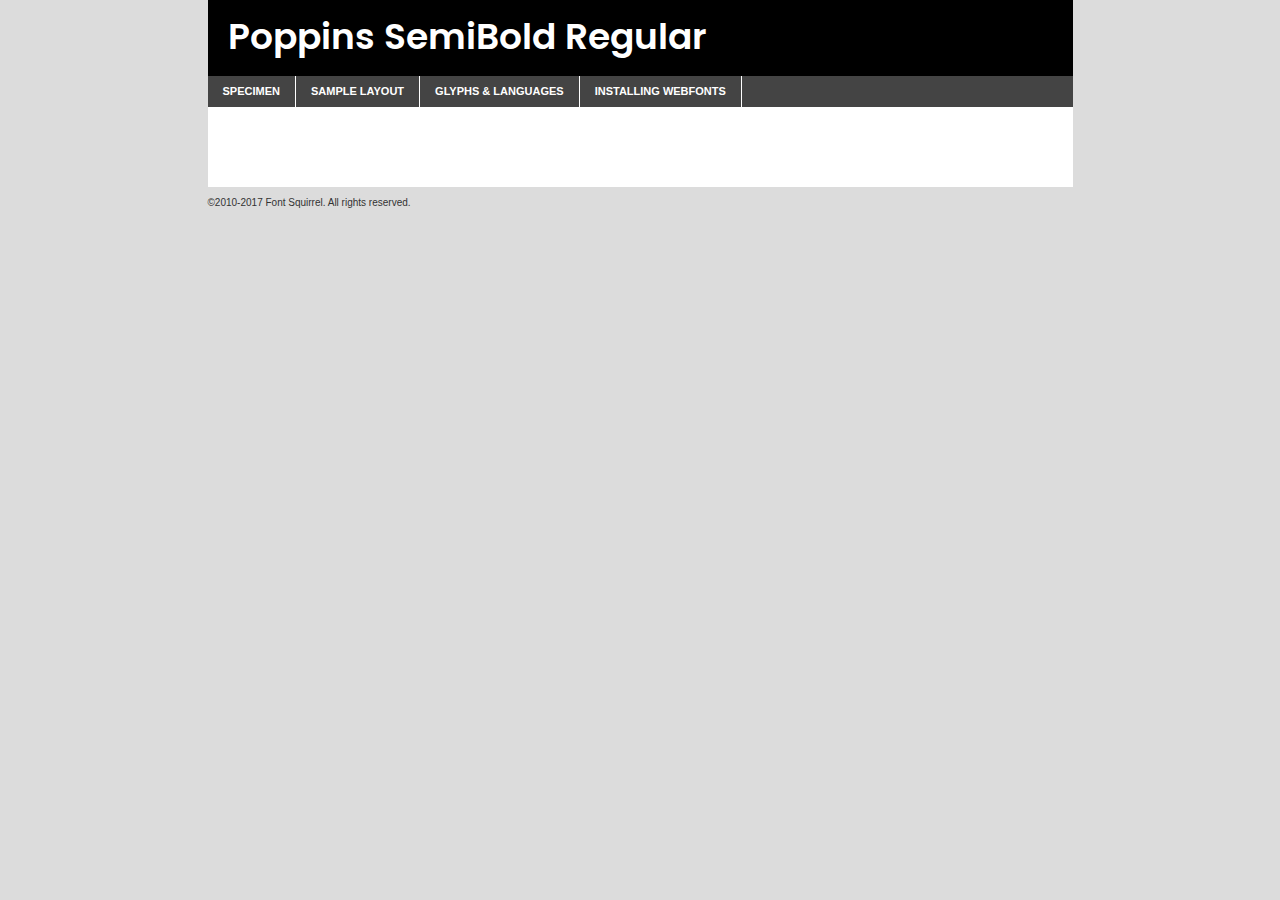
<file: Landing-page/components/fonts/poppins-semibold-demo.html>
<!DOCTYPE html PUBLIC "-//W3C//DTD XHTML 1.0 Transitional//EN"
	"http://www.w3.org/TR/xhtml1/DTD/xhtml1-transitional.dtd">

<html xmlns="http://www.w3.org/1999/xhtml" xml:lang="en" lang="en">
<head>
	<meta http-equiv="Content-Type" content="text/html; charset=utf-8" />
	<script src="http://ajax.googleapis.com/ajax/libs/jquery/1.7.2/jquery.min.js" type="text/javascript" charset="utf-8"></script>
	<script type="text/javascript">
	(function($){$.fn.easyTabs=function(option){var param=jQuery.extend({fadeSpeed:"fast",defaultContent:1,activeClass:'active'},option);$(this).each(function(){var thisId="#"+this.id;if(param.defaultContent==''){param.defaultContent=1;}
	if(typeof param.defaultContent=="number")
	{var defaultTab=$(thisId+" .tabs li:eq("+(param.defaultContent-1)+") a").attr('href').substr(1);}else{var defaultTab=param.defaultContent;}
	$(thisId+" .tabs li a").each(function(){var tabToHide=$(this).attr('href').substr(1);$("#"+tabToHide).addClass('easytabs-tab-content');});hideAll();changeContent(defaultTab);function hideAll(){$(thisId+" .easytabs-tab-content").hide();}
	function changeContent(tabId){hideAll();$(thisId+" .tabs li").removeClass(param.activeClass);$(thisId+" .tabs li a[href=#"+tabId+"]").closest('li').addClass(param.activeClass);if(param.fadeSpeed!="none")
	{$(thisId+" #"+tabId).fadeIn(param.fadeSpeed);}else{$(thisId+" #"+tabId).show();}}
	$(thisId+" .tabs li").click(function(){var tabId=$(this).find('a').attr('href').substr(1);changeContent(tabId);return false;});});}})(jQuery);
	</script>
	<link rel="stylesheet" href="specimen_files/specimen_stylesheet.css" type="text/css" charset="utf-8" />
	<link rel="stylesheet" href="stylesheet.css" type="text/css" charset="utf-8" />

	<style type="text/css">
					body{
				font-family: 'poppinssemibold';
							}
		</style>

	<title>Poppins SemiBold Regular Specimen</title>
	
	
	<script type="text/javascript" charset="utf-8">
		$(document).ready(function() {
			$('#container').easyTabs({defaultContent:1});
		});
	</script>
</head>

<body>
<div id="container">
	<div id="header">
		Poppins SemiBold Regular	</div>
	<ul class="tabs">
		<li><a href="#specimen">Specimen</a></li>
		<li><a href="#layout">Sample Layout</a></li>
				<li><a href="#glyphs">Glyphs &amp; Languages</a></li>
		<li><a href="#installing">Installing Webfonts</a></li>
		
	</ul>
	
	<div id="main_content">

		
			<div id="specimen">
		
				<div class="section">
					<div class="grid12 firstcol">
						<div class="huge">AaBb</div>
					</div>
				</div>
		
				<div class="section">
					<div class="glyph_range">A&#x200B;B&#x200b;C&#x200b;D&#x200b;E&#x200b;F&#x200b;G&#x200b;H&#x200b;I&#x200b;J&#x200b;K&#x200b;L&#x200b;M&#x200b;N&#x200b;O&#x200b;P&#x200b;Q&#x200b;R&#x200b;S&#x200b;T&#x200b;U&#x200b;V&#x200b;W&#x200b;X&#x200b;Y&#x200b;Z&#x200b;a&#x200b;b&#x200b;c&#x200b;d&#x200b;e&#x200b;f&#x200b;g&#x200b;h&#x200b;i&#x200b;j&#x200b;k&#x200b;l&#x200b;m&#x200b;n&#x200b;o&#x200b;p&#x200b;q&#x200b;r&#x200b;s&#x200b;t&#x200b;u&#x200b;v&#x200b;w&#x200b;x&#x200b;y&#x200b;z&#x200b;1&#x200b;2&#x200b;3&#x200b;4&#x200b;5&#x200b;6&#x200b;7&#x200b;8&#x200b;9&#x200b;0&#x200b;&amp;&#x200b;.&#x200b;,&#x200b;?&#x200b;!&#x200b;&#64;&#x200b;(&#x200b;)&#x200b;#&#x200b;$&#x200b;%&#x200b;*&#x200b;+&#x200b;-&#x200b;=&#x200b;:&#x200b;;</div>
				</div>
				<div class="section">
					<div class="grid12 firstcol">
						<table class="sample_table">
							<tr><td>10</td><td class="size10">abcdefghijklmnopqrstuvwxyzABCDEFGHIJKLMNOPQRSTUVWXYZ0123456789abcdefghijklmnopqrstuvwxyzABCDEFGHIJKLMNOPQRSTUVWXYZ0123456789abcdefghijklmnopqrstuvwxyzABCDEFGHIJKLMNOPQRSTUVWXYZ</td></tr>
							<tr><td>11</td><td class="size11">abcdefghijklmnopqrstuvwxyzABCDEFGHIJKLMNOPQRSTUVWXYZ0123456789abcdefghijklmnopqrstuvwxyzABCDEFGHIJKLMNOPQRSTUVWXYZ0123456789abcdefghijklmnopqrstuvwxyzABCDEFGHIJKLMNOPQRSTUVWXYZ</td></tr>
							<tr><td>12</td><td class="size12">abcdefghijklmnopqrstuvwxyzABCDEFGHIJKLMNOPQRSTUVWXYZ0123456789abcdefghijklmnopqrstuvwxyzABCDEFGHIJKLMNOPQRSTUVWXYZ0123456789abcdefghijklmnopqrstuvwxyzABCDEFGHIJKLMNOPQRSTUVWXYZ</td></tr>
							<tr><td>13</td><td class="size13">abcdefghijklmnopqrstuvwxyzABCDEFGHIJKLMNOPQRSTUVWXYZ0123456789abcdefghijklmnopqrstuvwxyzABCDEFGHIJKLMNOPQRSTUVWXYZ0123456789abcdefghijklmnopqrstuvwxyzABCDEFGHIJKLMNOPQRSTUVWXYZ</td></tr>
							<tr><td>14</td><td class="size14">abcdefghijklmnopqrstuvwxyzABCDEFGHIJKLMNOPQRSTUVWXYZ0123456789abcdefghijklmnopqrstuvwxyzABCDEFGHIJKLMNOPQRSTUVWXYZ0123456789abcdefghijklmnopqrstuvwxyzABCDEFGHIJKLMNOPQRSTUVWXYZ</td></tr>
							<tr><td>16</td><td class="size16">abcdefghijklmnopqrstuvwxyzABCDEFGHIJKLMNOPQRSTUVWXYZ0123456789abcdefghijklmnopqrstuvwxyzABCDEFGHIJKLMNOPQRSTUVWXYZ</td></tr>
							<tr><td>18</td><td class="size18">abcdefghijklmnopqrstuvwxyzABCDEFGHIJKLMNOPQRSTUVWXYZ0123456789abcdefghijklmnopqrstuvwxyzABCDEFGHIJKLMNOPQRSTUVWXYZ</td></tr>
							<tr><td>20</td><td class="size20">abcdefghijklmnopqrstuvwxyzABCDEFGHIJKLMNOPQRSTUVWXYZ0123456789abcdefghijklmnopqrstuvwxyzABCDEFGHIJKLMNOPQRSTUVWXYZ</td></tr>
							<tr><td>24</td><td class="size24">abcdefghijklmnopqrstuvwxyzABCDEFGHIJKLMNOPQRSTUVWXYZ0123456789abcdefghijklmnopqrstuvwxyzABCDEFGHIJKLMNOPQRSTUVWXYZ</td></tr>
							<tr><td>30</td><td class="size30">abcdefghijklmnopqrstuvwxyzABCDEFGHIJKLMNOPQRSTUVWXYZ0123456789abcdefghijklmnopqrstuvwxyzABCDEFGHIJKLMNOPQRSTUVWXYZ</td></tr>
							<tr><td>36</td><td class="size36">abcdefghijklmnopqrstuvwxyzABCDEFGHIJKLMNOPQRSTUVWXYZ0123456789abcdefghijklmnopqrstuvwxyzABCDEFGHIJKLMNOPQRSTUVWXYZ</td></tr>
							<tr><td>48</td><td class="size48">abcdefghijklmnopqrstuvwxyzABCDEFGHIJKLMNOPQRSTUVWXYZ0123456789abcdefghijklmnopqrstuvwxyzABCDEFGHIJKLMNOPQRSTUVWXYZ</td></tr>
							<tr><td>60</td><td class="size60">abcdefghijklmnopqrstuvwxyzABCDEFGHIJKLMNOPQRSTUVWXYZ0123456789abcdefghijklmnopqrstuvwxyzABCDEFGHIJKLMNOPQRSTUVWXYZ</td></tr>
							<tr><td>72</td><td class="size72">abcdefghijklmnopqrstuvwxyzABCDEFGHIJKLMNOPQRSTUVWXYZ0123456789abcdefghijklmnopqrstuvwxyzABCDEFGHIJKLMNOPQRSTUVWXYZ</td></tr>
							<tr><td>90</td><td class="size90">abcdefghijklmnopqrstuvwxyzABCDEFGHIJKLMNOPQRSTUVWXYZ0123456789abcdefghijklmnopqrstuvwxyzABCDEFGHIJKLMNOPQRSTUVWXYZ</td></tr>
						</table>
				
					</div>
			
				</div>
		
		
		
								<div class="section" id="bodycomparison">


										<div id="xheight">
				<div class="fontbody">&#x25FC;&#x25FC;&#x25FC;&#x25FC;&#x25FC;&#x25FC;&#x25FC;&#x25FC;&#x25FC;&#x25FC;&#x25FC;&#x25FC;&#x25FC;&#x25FC;&#x25FC;&#x25FC;&#x25FC;&#x25FC;&#x25FC;&#x25FC;&#x25FC;&#x25FC;&#x25FC;&#x25FC;&#x25FC;&#x25FC;&#x25FC;&#x25FC;&#x25FC;&#x25FC;&#x25FC;&#x25FC;&#x25FC;&#x25FC;&#x25FC;&#x25FC;&#x25FC;&#x25FC;&#x25FC;&#x25FC;&#x25FC;&#x25FC;&#x25FC;&#x25FC;&#x25FC;&#x25FC;&#x25FC;&#x25FC;&#x25FC;&#x25FC;&#x25FC;&#x25FC;&#x25FC;&#x25FC;&#x25FC;&#x25FC;&#x25FC;&#x25FC;&#x25FC;&#x25FC;&#x25FC;&#x25FC;&#x25FC;&#x25FC;&#x25FC;&#x25FC;&#x25FC;&#x25FC;&#x25FC;&#x25FC;&#x25FC;&#x25FC;&#x25FC;&#x25FC;&#x25FC;&#x25FC;&#x25FC;&#x25FC;&#x25FC;&#x25FC;&#x25FC;&#x25FC;&#x25FC;&#x25FC;&#x25FC;&#x25FC;&#x25FC;&#x25FC;&#x25FC;&#x25FC;&#x25FC;&#x25FC;&#x25FC;&#x25FC;&#x25FC;&#x25FC;&#x25FC;&#x25FC;&#x25FC;body</div><div class="arialbody">body</div><div class="verdanabody">body</div><div class="georgiabody">body</div></div>
										<div class="fontbody" style="z-index:1">
											body<span>Poppins SemiBold Regular</span>
										</div>
										<div class="arialbody" style="z-index:1">
											body<span>Arial</span>
										</div>
										<div class="verdanabody" style="z-index:1">
											body<span>Verdana</span>
										</div>
										<div class="georgiabody" style="z-index:1">
											body<span>Georgia</span>
										</div>



								</div>
		
		
				<div class="section psample psample_row1" id="">
					
					<div class="grid2 firstcol">
						<p class="size10"><span>10.</span>Aenean lacinia bibendum nulla sed consectetur. Fusce dapibus, tellus ac cursus commodo, tortor mauris condimentum nibh, ut fermentum massa justo sit amet risus. Nullam id dolor id nibh ultricies vehicula ut id elit. Cum sociis natoque penatibus et magnis dis parturient montes, nascetur ridiculus mus. Nulla vitae elit libero, a pharetra augue.</p>
			
					</div>
					<div class="grid3">
						<p class="size11"><span>11.</span>Aenean lacinia bibendum nulla sed consectetur. Fusce dapibus, tellus ac cursus commodo, tortor mauris condimentum nibh, ut fermentum massa justo sit amet risus. Nullam id dolor id nibh ultricies vehicula ut id elit. Cum sociis natoque penatibus et magnis dis parturient montes, nascetur ridiculus mus. Nulla vitae elit libero, a pharetra augue.</p>
			
					</div>
					<div class="grid3">
						<p class="size12"><span>12.</span>Aenean lacinia bibendum nulla sed consectetur. Fusce dapibus, tellus ac cursus commodo, tortor mauris condimentum nibh, ut fermentum massa justo sit amet risus. Nullam id dolor id nibh ultricies vehicula ut id elit. Cum sociis natoque penatibus et magnis dis parturient montes, nascetur ridiculus mus. Nulla vitae elit libero, a pharetra augue.</p>
			
					</div>
					<div class="grid4">
						<p class="size13"><span>13.</span>Aenean lacinia bibendum nulla sed consectetur. Fusce dapibus, tellus ac cursus commodo, tortor mauris condimentum nibh, ut fermentum massa justo sit amet risus. Nullam id dolor id nibh ultricies vehicula ut id elit. Cum sociis natoque penatibus et magnis dis parturient montes, nascetur ridiculus mus. Nulla vitae elit libero, a pharetra augue.</p>
			
					</div>
					<div class="white_blend"></div>
					
				</div>
				<div class="section psample psample_row2" id="">
					<div class="grid3 firstcol">
						<p class="size14"><span>14.</span>Aenean lacinia bibendum nulla sed consectetur. Fusce dapibus, tellus ac cursus commodo, tortor mauris condimentum nibh, ut fermentum massa justo sit amet risus. Nullam id dolor id nibh ultricies vehicula ut id elit. Cum sociis natoque penatibus et magnis dis parturient montes, nascetur ridiculus mus. Nulla vitae elit libero, a pharetra augue.</p>
			
					</div>
					<div class="grid4">
						<p class="size16"><span>16.</span>Aenean lacinia bibendum nulla sed consectetur. Fusce dapibus, tellus ac cursus commodo, tortor mauris condimentum nibh, ut fermentum massa justo sit amet risus. Nullam id dolor id nibh ultricies vehicula ut id elit. Cum sociis natoque penatibus et magnis dis parturient montes, nascetur ridiculus mus. Nulla vitae elit libero, a pharetra augue.</p>
			
					</div>
					<div class="grid5">
						<p class="size18"><span>18.</span>Aenean lacinia bibendum nulla sed consectetur. Fusce dapibus, tellus ac cursus commodo, tortor mauris condimentum nibh, ut fermentum massa justo sit amet risus. Nullam id dolor id nibh ultricies vehicula ut id elit. Cum sociis natoque penatibus et magnis dis parturient montes, nascetur ridiculus mus. Nulla vitae elit libero, a pharetra augue.</p>
			
					</div>

					<div class="white_blend"></div>

				</div>
				
				<div class="section psample psample_row3" id="">
					<div class="grid5 firstcol">
						<p class="size20"><span>20.</span>Aenean lacinia bibendum nulla sed consectetur. Fusce dapibus, tellus ac cursus commodo, tortor mauris condimentum nibh, ut fermentum massa justo sit amet risus. Nullam id dolor id nibh ultricies vehicula ut id elit. Cum sociis natoque penatibus et magnis dis parturient montes, nascetur ridiculus mus. Nulla vitae elit libero, a pharetra augue.</p>
					</div>
					<div class="grid7">
						<p class="size24"><span>24.</span>Aenean lacinia bibendum nulla sed consectetur. Fusce dapibus, tellus ac cursus commodo, tortor mauris condimentum nibh, ut fermentum massa justo sit amet risus. Nullam id dolor id nibh ultricies vehicula ut id elit. Cum sociis natoque penatibus et magnis dis parturient montes, nascetur ridiculus mus. Nulla vitae elit libero, a pharetra augue.</p>
					</div>
					
					<div class="white_blend"></div>
					
				</div>
				
				<div class="section psample psample_row4" id="">
					<div class="grid12 firstcol">
						<p class="size30"><span>30.</span>Aenean lacinia bibendum nulla sed consectetur. Fusce dapibus, tellus ac cursus commodo, tortor mauris condimentum nibh, ut fermentum massa justo sit amet risus. Nullam id dolor id nibh ultricies vehicula ut id elit. Cum sociis natoque penatibus et magnis dis parturient montes, nascetur ridiculus mus. Nulla vitae elit libero, a pharetra augue.</p>
					</div>
					<div class="white_blend"></div>
					
				</div>
				
				
				
				<div class="section psample psample_row1 fullreverse">
					<div class="grid2 firstcol">
						<p class="size10"><span>10.</span>Aenean lacinia bibendum nulla sed consectetur. Fusce dapibus, tellus ac cursus commodo, tortor mauris condimentum nibh, ut fermentum massa justo sit amet risus. Nullam id dolor id nibh ultricies vehicula ut id elit. Cum sociis natoque penatibus et magnis dis parturient montes, nascetur ridiculus mus. Nulla vitae elit libero, a pharetra augue.</p>
			
					</div>
					<div class="grid3">
						<p class="size11"><span>11.</span>Aenean lacinia bibendum nulla sed consectetur. Fusce dapibus, tellus ac cursus commodo, tortor mauris condimentum nibh, ut fermentum massa justo sit amet risus. Nullam id dolor id nibh ultricies vehicula ut id elit. Cum sociis natoque penatibus et magnis dis parturient montes, nascetur ridiculus mus. Nulla vitae elit libero, a pharetra augue.</p>
			
					</div>
					<div class="grid3">
						<p class="size12"><span>12.</span>Aenean lacinia bibendum nulla sed consectetur. Fusce dapibus, tellus ac cursus commodo, tortor mauris condimentum nibh, ut fermentum massa justo sit amet risus. Nullam id dolor id nibh ultricies vehicula ut id elit. Cum sociis natoque penatibus et magnis dis parturient montes, nascetur ridiculus mus. Nulla vitae elit libero, a pharetra augue.</p>
			
					</div>
					<div class="grid4">
						<p class="size13"><span>13.</span>Aenean lacinia bibendum nulla sed consectetur. Fusce dapibus, tellus ac cursus commodo, tortor mauris condimentum nibh, ut fermentum massa justo sit amet risus. Nullam id dolor id nibh ultricies vehicula ut id elit. Cum sociis natoque penatibus et magnis dis parturient montes, nascetur ridiculus mus. Nulla vitae elit libero, a pharetra augue.</p>
			
					</div>
					<div class="black_blend"></div>
					
				</div>
				
				<div class="section psample psample_row2 fullreverse">
					<div class="grid3 firstcol">
						<p class="size14"><span>14.</span>Aenean lacinia bibendum nulla sed consectetur. Fusce dapibus, tellus ac cursus commodo, tortor mauris condimentum nibh, ut fermentum massa justo sit amet risus. Nullam id dolor id nibh ultricies vehicula ut id elit. Cum sociis natoque penatibus et magnis dis parturient montes, nascetur ridiculus mus. Nulla vitae elit libero, a pharetra augue.</p>
			
					</div>
					<div class="grid4">
						<p class="size16"><span>16.</span>Aenean lacinia bibendum nulla sed consectetur. Fusce dapibus, tellus ac cursus commodo, tortor mauris condimentum nibh, ut fermentum massa justo sit amet risus. Nullam id dolor id nibh ultricies vehicula ut id elit. Cum sociis natoque penatibus et magnis dis parturient montes, nascetur ridiculus mus. Nulla vitae elit libero, a pharetra augue.</p>
			
					</div>
					<div class="grid5">
						<p class="size18"><span>18.</span>Aenean lacinia bibendum nulla sed consectetur. Fusce dapibus, tellus ac cursus commodo, tortor mauris condimentum nibh, ut fermentum massa justo sit amet risus. Nullam id dolor id nibh ultricies vehicula ut id elit. Cum sociis natoque penatibus et magnis dis parturient montes, nascetur ridiculus mus. Nulla vitae elit libero, a pharetra augue.</p>
			
					</div>
					<div class="black_blend"></div>

				</div>
				
				<div class="section psample fullreverse psample_row3" id="">
					<div class="grid5 firstcol">
						<p class="size20"><span>20.</span>Aenean lacinia bibendum nulla sed consectetur. Fusce dapibus, tellus ac cursus commodo, tortor mauris condimentum nibh, ut fermentum massa justo sit amet risus. Nullam id dolor id nibh ultricies vehicula ut id elit. Cum sociis natoque penatibus et magnis dis parturient montes, nascetur ridiculus mus. Nulla vitae elit libero, a pharetra augue.</p>
					</div>
					<div class="grid7">
						<p class="size24"><span>24.</span>Aenean lacinia bibendum nulla sed consectetur. Fusce dapibus, tellus ac cursus commodo, tortor mauris condimentum nibh, ut fermentum massa justo sit amet risus. Nullam id dolor id nibh ultricies vehicula ut id elit. Cum sociis natoque penatibus et magnis dis parturient montes, nascetur ridiculus mus. Nulla vitae elit libero, a pharetra augue.</p>
					</div>
					
					<div class="black_blend"></div>
					
				</div>
				
				<div class="section psample fullreverse psample_row4" id="" style="border-bottom: 20px #000 solid;">
					<div class="grid12 firstcol">
						<p class="size30"><span>30.</span>Aenean lacinia bibendum nulla sed consectetur. Fusce dapibus, tellus ac cursus commodo, tortor mauris condimentum nibh, ut fermentum massa justo sit amet risus. Nullam id dolor id nibh ultricies vehicula ut id elit. Cum sociis natoque penatibus et magnis dis parturient montes, nascetur ridiculus mus. Nulla vitae elit libero, a pharetra augue.</p>
					</div>
					<div class="black_blend"></div>
					
				</div>
				
				
				
				
			</div>
			
			<div id="layout">
				
				<div class="section">
					
					<div class="grid12 firstcol">
						<h1>Lorem Ipsum Dolor</h1>
						<h2>Etiam porta sem malesuada magna mollis euismod</h2>
						
						<p class="byline">By <a href="#link">Aenean Lacinia</a></p>
					</div>
				</div>
				<div class="section">
					<div class="grid8 firstcol">
						<p class="large">Donec sed odio dui. Morbi leo risus, porta ac consectetur ac, vestibulum at eros. Fusce dapibus, tellus ac cursus commodo, tortor mauris condimentum nibh, ut fermentum massa justo sit amet risus. </p>

						
						<h3>Pellentesque ornare sem</h3>

						<p>Maecenas sed diam eget risus varius blandit sit amet non magna. Maecenas faucibus mollis interdum. Donec ullamcorper nulla non metus auctor fringilla. Nullam id dolor id nibh ultricies vehicula ut id elit. Nullam id dolor id nibh ultricies vehicula ut id elit. </p>

						<p>Aenean eu leo quam. Pellentesque ornare sem lacinia quam venenatis vestibulum. Lorem ipsum dolor sit amet, consectetur adipiscing elit. Cum sociis natoque penatibus et magnis dis parturient montes, nascetur ridiculus mus. </p>

						<p>Nulla vitae elit libero, a pharetra augue. Praesent commodo cursus magna, vel scelerisque nisl consectetur et. Aenean lacinia bibendum nulla sed consectetur. </p>

						<p>Nullam quis risus eget urna mollis ornare vel eu leo. Nullam quis risus eget urna mollis ornare vel eu leo. Maecenas sed diam eget risus varius blandit sit amet non magna. Donec ullamcorper nulla non metus auctor fringilla. </p>

						<h3>Cras mattis consectetur</h3>

						<p>Aenean eu leo quam. Pellentesque ornare sem lacinia quam venenatis vestibulum. Aenean lacinia bibendum nulla sed consectetur. Integer posuere erat a ante venenatis dapibus posuere velit aliquet. Cras mattis consectetur purus sit amet fermentum. </p>

						<p>Nullam id dolor id nibh ultricies vehicula ut id elit. Nullam quis risus eget urna mollis ornare vel eu leo. Cras mattis consectetur purus sit amet fermentum.</p>
					</div>
					
					<div class="grid4 sidebar">
						
						<div class="box reverse">
							<p class="last">Nullam quis risus eget urna mollis ornare vel eu leo. Donec ullamcorper nulla non metus auctor fringilla. Cras mattis consectetur purus sit amet fermentum. Sed posuere consectetur est at lobortis. Lorem ipsum dolor sit amet, consectetur adipiscing elit. </p>
						</div>
						
						<p class="caption">Maecenas sed diam eget risus varius.</p>

						<p>Vestibulum id ligula porta felis euismod semper. Integer posuere erat a ante venenatis dapibus posuere velit aliquet. Vestibulum id ligula porta felis euismod semper. Sed posuere consectetur est at lobortis. Maecenas sed diam eget risus varius blandit sit amet non magna. Fusce dapibus, tellus ac cursus commodo, tortor mauris condimentum nibh, ut fermentum massa justo sit amet risus. </p>

					

						<p>Duis mollis, est non commodo luctus, nisi erat porttitor ligula, eget lacinia odio sem nec elit. Aenean lacinia bibendum nulla sed consectetur. Vivamus sagittis lacus vel augue laoreet rutrum faucibus dolor auctor. Aenean lacinia bibendum nulla sed consectetur. Nullam quis risus eget urna mollis ornare vel eu leo. </p>

						<p>Praesent commodo cursus magna, vel scelerisque nisl consectetur et. Donec ullamcorper nulla non metus auctor fringilla. Maecenas faucibus mollis interdum. Fusce dapibus, tellus ac cursus commodo, tortor mauris condimentum nibh, ut fermentum massa justo sit amet risus. </p>

					</div>
				</div>
				
			</div>


			



		<div id="glyphs">
			<div class="section">
				<div class="grid12 firstcol">
			
				<h1>Language Support</h1>
				<p>The subset of Poppins SemiBold Regular in this kit supports the following languages:<br />
			
					English, Arrernte, Bislama, Cebuano, Fijian, Gilbertese, Hmong, Ibanag, Iloko_ilokano, Interglossa_glosa, Interlingua, Lojban, Manx, Norfolk_pitcairnese, Oromo, Rotokas, Samoan, Sardinian, Seychelles_creole, Shona, Somali, Southern_ndebele, Swahili, Swati_swazi, Tok_pisin, Warlpiri, Xhosa, Zulu, Latinbasic, Demo				</p>
				<h1>Glyph Chart</h1>
				<p>The subset of Poppins SemiBold Regular in this kit includes all the glyphs listed below. Unicode entities are included above each glyph to help you insert individual characters into your layout.</p>
				<div id="glyph_chart">
			
																														 <div><p>&amp;#13;</p>&#13;</div>
																				 <div><p>&amp;#32;</p>&#32;</div>
																				 <div><p>&amp;#33;</p>&#33;</div>
																				 <div><p>&amp;#34;</p>&#34;</div>
																				 <div><p>&amp;#35;</p>&#35;</div>
																				 <div><p>&amp;#36;</p>&#36;</div>
																				 <div><p>&amp;#37;</p>&#37;</div>
																				 <div><p>&amp;#38;</p>&#38;</div>
																				 <div><p>&amp;#39;</p>&#39;</div>
																				 <div><p>&amp;#40;</p>&#40;</div>
																				 <div><p>&amp;#41;</p>&#41;</div>
																				 <div><p>&amp;#42;</p>&#42;</div>
																				 <div><p>&amp;#43;</p>&#43;</div>
																				 <div><p>&amp;#44;</p>&#44;</div>
																				 <div><p>&amp;#46;</p>&#46;</div>
																				 <div><p>&amp;#47;</p>&#47;</div>
																				 <div><p>&amp;#48;</p>&#48;</div>
																				 <div><p>&amp;#49;</p>&#49;</div>
																				 <div><p>&amp;#50;</p>&#50;</div>
																				 <div><p>&amp;#51;</p>&#51;</div>
																				 <div><p>&amp;#52;</p>&#52;</div>
																				 <div><p>&amp;#53;</p>&#53;</div>
																				 <div><p>&amp;#54;</p>&#54;</div>
																				 <div><p>&amp;#55;</p>&#55;</div>
																				 <div><p>&amp;#56;</p>&#56;</div>
																				 <div><p>&amp;#57;</p>&#57;</div>
																				 <div><p>&amp;#60;</p>&#60;</div>
																				 <div><p>&amp;#61;</p>&#61;</div>
																				 <div><p>&amp;#62;</p>&#62;</div>
																				 <div><p>&amp;#63;</p>&#63;</div>
																				 <div><p>&amp;#64;</p>&#64;</div>
																				 <div><p>&amp;#65;</p>&#65;</div>
																				 <div><p>&amp;#66;</p>&#66;</div>
																				 <div><p>&amp;#67;</p>&#67;</div>
																				 <div><p>&amp;#68;</p>&#68;</div>
																				 <div><p>&amp;#69;</p>&#69;</div>
																				 <div><p>&amp;#70;</p>&#70;</div>
																				 <div><p>&amp;#71;</p>&#71;</div>
																				 <div><p>&amp;#72;</p>&#72;</div>
																				 <div><p>&amp;#73;</p>&#73;</div>
																				 <div><p>&amp;#74;</p>&#74;</div>
																				 <div><p>&amp;#75;</p>&#75;</div>
																				 <div><p>&amp;#76;</p>&#76;</div>
																				 <div><p>&amp;#77;</p>&#77;</div>
																				 <div><p>&amp;#78;</p>&#78;</div>
																				 <div><p>&amp;#79;</p>&#79;</div>
																				 <div><p>&amp;#80;</p>&#80;</div>
																				 <div><p>&amp;#81;</p>&#81;</div>
																				 <div><p>&amp;#82;</p>&#82;</div>
																				 <div><p>&amp;#83;</p>&#83;</div>
																				 <div><p>&amp;#84;</p>&#84;</div>
																				 <div><p>&amp;#85;</p>&#85;</div>
																				 <div><p>&amp;#86;</p>&#86;</div>
																				 <div><p>&amp;#87;</p>&#87;</div>
																				 <div><p>&amp;#88;</p>&#88;</div>
																				 <div><p>&amp;#89;</p>&#89;</div>
																				 <div><p>&amp;#90;</p>&#90;</div>
																				 <div><p>&amp;#91;</p>&#91;</div>
																				 <div><p>&amp;#92;</p>&#92;</div>
																				 <div><p>&amp;#93;</p>&#93;</div>
																				 <div><p>&amp;#94;</p>&#94;</div>
																				 <div><p>&amp;#95;</p>&#95;</div>
																				 <div><p>&amp;#96;</p>&#96;</div>
																				 <div><p>&amp;#97;</p>&#97;</div>
																				 <div><p>&amp;#98;</p>&#98;</div>
																				 <div><p>&amp;#99;</p>&#99;</div>
																				 <div><p>&amp;#100;</p>&#100;</div>
																				 <div><p>&amp;#101;</p>&#101;</div>
																				 <div><p>&amp;#102;</p>&#102;</div>
																				 <div><p>&amp;#103;</p>&#103;</div>
																				 <div><p>&amp;#104;</p>&#104;</div>
																				 <div><p>&amp;#105;</p>&#105;</div>
																				 <div><p>&amp;#106;</p>&#106;</div>
																				 <div><p>&amp;#107;</p>&#107;</div>
																				 <div><p>&amp;#108;</p>&#108;</div>
																				 <div><p>&amp;#109;</p>&#109;</div>
																				 <div><p>&amp;#110;</p>&#110;</div>
																				 <div><p>&amp;#111;</p>&#111;</div>
																				 <div><p>&amp;#112;</p>&#112;</div>
																				 <div><p>&amp;#113;</p>&#113;</div>
																				 <div><p>&amp;#114;</p>&#114;</div>
																				 <div><p>&amp;#115;</p>&#115;</div>
																				 <div><p>&amp;#116;</p>&#116;</div>
																				 <div><p>&amp;#117;</p>&#117;</div>
																				 <div><p>&amp;#118;</p>&#118;</div>
																				 <div><p>&amp;#119;</p>&#119;</div>
																				 <div><p>&amp;#120;</p>&#120;</div>
																				 <div><p>&amp;#121;</p>&#121;</div>
																				 <div><p>&amp;#122;</p>&#122;</div>
																				 <div><p>&amp;#123;</p>&#123;</div>
																				 <div><p>&amp;#124;</p>&#124;</div>
																				 <div><p>&amp;#125;</p>&#125;</div>
																				 <div><p>&amp;#126;</p>&#126;</div>
																				 <div><p>&amp;#160;</p>&#160;</div>
																				 <div><p>&amp;#161;</p>&#161;</div>
																				 <div><p>&amp;#162;</p>&#162;</div>
																				 <div><p>&amp;#163;</p>&#163;</div>
																				 <div><p>&amp;#164;</p>&#164;</div>
																				 <div><p>&amp;#165;</p>&#165;</div>
																				 <div><p>&amp;#166;</p>&#166;</div>
																				 <div><p>&amp;#167;</p>&#167;</div>
																				 <div><p>&amp;#168;</p>&#168;</div>
																				 <div><p>&amp;#169;</p>&#169;</div>
																				 <div><p>&amp;#170;</p>&#170;</div>
																				 <div><p>&amp;#171;</p>&#171;</div>
																				 <div><p>&amp;#172;</p>&#172;</div>
																				 <div><p>&amp;#174;</p>&#174;</div>
																				 <div><p>&amp;#175;</p>&#175;</div>
																				 <div><p>&amp;#176;</p>&#176;</div>
																				 <div><p>&amp;#177;</p>&#177;</div>
																				 <div><p>&amp;#178;</p>&#178;</div>
																				 <div><p>&amp;#179;</p>&#179;</div>
																				 <div><p>&amp;#180;</p>&#180;</div>
																				 <div><p>&amp;#181;</p>&#181;</div>
																				 <div><p>&amp;#182;</p>&#182;</div>
																				 <div><p>&amp;#184;</p>&#184;</div>
																				 <div><p>&amp;#185;</p>&#185;</div>
																				 <div><p>&amp;#186;</p>&#186;</div>
																				 <div><p>&amp;#187;</p>&#187;</div>
																				 <div><p>&amp;#188;</p>&#188;</div>
																				 <div><p>&amp;#189;</p>&#189;</div>
																				 <div><p>&amp;#190;</p>&#190;</div>
																				 <div><p>&amp;#191;</p>&#191;</div>
																				 <div><p>&amp;#198;</p>&#198;</div>
																				 <div><p>&amp;#199;</p>&#199;</div>
																				 <div><p>&amp;#208;</p>&#208;</div>
																				 <div><p>&amp;#215;</p>&#215;</div>
																				 <div><p>&amp;#216;</p>&#216;</div>
																				 <div><p>&amp;#222;</p>&#222;</div>
																				 <div><p>&amp;#223;</p>&#223;</div>
																				 <div><p>&amp;#230;</p>&#230;</div>
																				 <div><p>&amp;#231;</p>&#231;</div>
																				 <div><p>&amp;#240;</p>&#240;</div>
																				 <div><p>&amp;#247;</p>&#247;</div>
																				 <div><p>&amp;#248;</p>&#248;</div>
																				 <div><p>&amp;#254;</p>&#254;</div>
																				 <div><p>&amp;#305;</p>&#305;</div>
																				 <div><p>&amp;#338;</p>&#338;</div>
																				 <div><p>&amp;#339;</p>&#339;</div>
																				 <div><p>&amp;#710;</p>&#710;</div>
																				 <div><p>&amp;#730;</p>&#730;</div>
																				 <div><p>&amp;#732;</p>&#732;</div>
																				 <div><p>&amp;#8192;</p>&#8192;</div>
																				 <div><p>&amp;#8193;</p>&#8193;</div>
																				 <div><p>&amp;#8194;</p>&#8194;</div>
																				 <div><p>&amp;#8195;</p>&#8195;</div>
																				 <div><p>&amp;#8196;</p>&#8196;</div>
																				 <div><p>&amp;#8197;</p>&#8197;</div>
																				 <div><p>&amp;#8198;</p>&#8198;</div>
																				 <div><p>&amp;#8199;</p>&#8199;</div>
																				 <div><p>&amp;#8200;</p>&#8200;</div>
																				 <div><p>&amp;#8201;</p>&#8201;</div>
																				 <div><p>&amp;#8202;</p>&#8202;</div>
																				 <div><p>&amp;#8211;</p>&#8211;</div>
																				 <div><p>&amp;#8212;</p>&#8212;</div>
																				 <div><p>&amp;#8216;</p>&#8216;</div>
																				 <div><p>&amp;#8217;</p>&#8217;</div>
																				 <div><p>&amp;#8218;</p>&#8218;</div>
																				 <div><p>&amp;#8220;</p>&#8220;</div>
																				 <div><p>&amp;#8221;</p>&#8221;</div>
																				 <div><p>&amp;#8222;</p>&#8222;</div>
																				 <div><p>&amp;#8226;</p>&#8226;</div>
																				 <div><p>&amp;#8239;</p>&#8239;</div>
																				 <div><p>&amp;#8249;</p>&#8249;</div>
																				 <div><p>&amp;#8250;</p>&#8250;</div>
																				 <div><p>&amp;#8287;</p>&#8287;</div>
																				 <div><p>&amp;#8364;</p>&#8364;</div>
																				 <div><p>&amp;#8482;</p>&#8482;</div>
																				 <div><p>&amp;#8722;</p>&#8722;</div>
																				 <div><p>&amp;#9724;</p>&#9724;</div>
																				 <div><p>&amp;#64257;</p>&#64257;</div>
																																																</div>	
				</div>
		
		
			</div>
		</div>
		
		
		<div id="specs">
			
		</div>
	
		<div id="installing">
			<div class="section">
				<div class="grid7 firstcol">
					<h1>Installing Webfonts</h1>
					
					<p>Webfonts are supported by all major browser platforms but not all in the same way. There are currently four different font formats that must be included in order to target all browsers. This includes TTF, WOFF, EOT and SVG.</p>
					
					<h2>1. Upload your webfonts</h2>
					<p>You must upload your webfont kit to your website. They should be in or near the same directory as your CSS files.</p>
					
					<h2>2. Include the webfont stylesheet</h2>
					<p>A special CSS @font-face declaration helps the various browsers select the appropriate font it needs without causing you a bunch of headaches. Learn more about this syntax by reading the <a href="https://www.fontspring.com/blog/further-hardening-of-the-bulletproof-syntax">Fontspring blog post</a> about it. The code for it is as follows:</p>


<code>
@font-face{ 
	font-family: 'MyWebFont';
	src: url('WebFont.eot');
	src: url('WebFont.eot?#iefix') format('embedded-opentype'),
	     url('WebFont.woff') format('woff'),
	     url('WebFont.ttf') format('truetype'),
	     url('WebFont.svg#webfont') format('svg');
}
</code>

	<p>We've already gone ahead and generated the code for you. All you have to do is link to the stylesheet in your HTML, like this:</p>
	<code>&lt;link rel=&quot;stylesheet&quot; href=&quot;stylesheet.css&quot; type=&quot;text/css&quot; charset=&quot;utf-8&quot; /&gt;</code>

					<h2>3. Modify your own stylesheet</h2>
					<p>To take advantage of your new fonts, you must tell your stylesheet to use them. Look at the original @font-face declaration above and find the property called "font-family." The name linked there will be what you use to reference the font. Prepend that webfont name to the font stack in the "font-family" property, inside the selector you want to change. For example:</p>
<code>p { font-family: 'WebFont', Arial, sans-serif; }</code>

<h2>4. Test</h2>
<p>Getting webfonts to work cross-browser <em>can</em> be tricky. Use the information in the sidebar to help you if you find that fonts aren't loading in a particular browser.</p>
				</div>
				
				<div class="grid5 sidebar">
					<div class="box">
						<h2>Troubleshooting<br />Font-Face Problems</h2>
						<p>Having trouble getting your webfonts to load in your new website? Here are some tips to sort out what might be the problem.</p>

						<h3>Fonts not showing in any browser</h3>

						<p>This sounds like you need to work on the plumbing. You either did not upload the fonts to the correct directory, or you did not link the fonts properly in the CSS. If you've confirmed that all this is correct and you still have a problem, take a look at your .htaccess file and see if requests are getting intercepted.</p>

						<h3>Fonts not loading in iPhone or iPad</h3>

						<p>The most common problem here is that you are serving the fonts from an IIS server. IIS refuses to serve files that have unknown MIME types. If that is the case, you must set the MIME type for SVG to "image/svg+xml" in the server settings. Follow these instructions from Microsoft if you need help.</p>

						<h3>Fonts not loading in Firefox</h3>

						<p>The primary reason for this failure? You are still using a version Firefox older than 3.5. So upgrade already! If that isn't it, then you are very likely serving fonts from a different domain. Firefox requires that all font assets be served from the same domain. Lastly it is possible that you need to add WOFF to your list of MIME types (if you are serving via IIS.)</p>

						<h3>Fonts not loading in IE</h3>

						<p>Are you looking at Internet Explorer on an actual Windows machine or are you cheating by using a service like Adobe BrowserLab? Many of these screenshot services do not render @font-face for IE. Best to test it on a real machine.</p>

						<h3>Fonts not loading in IE9</h3>

						<p>IE9, like Firefox, requires that fonts be served from the same domain as the website. Make sure that is the case.</p>
					</div>
				</div>
			</div>
			
		</div>
	
	</div>
	<div id="footer">
		<p>&copy;2010-2017 Font Squirrel. All rights reserved.</p>
	</div>
</div>
</body>
</html>
</file>
<file: mercadolivre-homepage/css/style.css>
*{
    margin: 0;
    padding: 0;
    box-sizing: border-box;
}

.center{
    display: flex;
    flex-wrap: wrap;
    max-width: 1100px;
    margin: 0 auto;
    padding: 0 2%;
}

header{
    padding: 20px 0;
}

.logo img{
    max-width: 200px;
    
}

.menu{
    padding: 30px 0;
}

.logo{
    width: 70%;
}

.menu a{
    color: black;
    text-decoration: none;
    font-weight: bold;
    margin-right: 14px;
}
</file>
<file: Landing-page/components/fonts/stylesheet.css>
/*! Generated by Font Squirrel (https://www.fontsquirrel.com) on May 19, 2021 */



@font-face {
    font-family: 'poppinsblack';
    src: url('poppins-black-webfont.woff2') format('woff2'),
         url('poppins-black-webfont.woff') format('woff');
    font-weight: normal;
    font-style: normal;

}




@font-face {
    font-family: 'poppinsbold';
    src: url('poppins-bold-webfont.woff2') format('woff2'),
         url('poppins-bold-webfont.woff') format('woff');
    font-weight: normal;
    font-style: normal;

}




@font-face {
    font-family: 'poppinslight';
    src: url('poppins-light-webfont.woff2') format('woff2'),
         url('poppins-light-webfont.woff') format('woff');
    font-weight: normal;
    font-style: normal;

}




@font-face {
    font-family: 'poppinsmedium';
    src: url('poppins-medium-webfont.woff2') format('woff2'),
         url('poppins-medium-webfont.woff') format('woff');
    font-weight: normal;
    font-style: normal;

}




@font-face {
    font-family: 'poppinsregular';
    src: url('poppins-regular-webfont.woff2') format('woff2'),
         url('poppins-regular-webfont.woff') format('woff');
    font-weight: normal;
    font-style: normal;

}




@font-face {
    font-family: 'poppinssemibold';
    src: url('poppins-semibold-webfont.woff2') format('woff2'),
         url('poppins-semibold-webfont.woff') format('woff');
    font-weight: normal;
    font-style: normal;

}
</file>
<file: Landing-page/components/fonts/specimen_files/specimen_stylesheet.css>
@import url('grid_12-825-55-15.css');

/*  
	CSS Reset by Eric Meyer - Released under Public Domain
    http://meyerweb.com/eric/tools/css/reset/
*/
html, body, div, span, applet, object, iframe,
h1, h2, h3, h4, h5, h6, p, blockquote, pre,
a, abbr, acronym, address, big, cite, code,
del, dfn, em, font, img, ins, kbd, q, s, samp,
small, strike, strong, sub, sup, tt, var,
b, u, i, center, dl, dt, dd, ol, ul, li,
fieldset, form, label, legend, table, 
caption, tbody, tfoot, thead, tr, th, td 
                  {margin: 0;padding: 0;border: 0;outline: 0;
                  font-size: 100%;vertical-align: baseline;
                  background: transparent;}
body              {line-height: 1;}
ol, ul            {list-style: none;}
blockquote, q     {quotes: none;}
blockquote:before, blockquote:after,
q:before, q:after {content: '';	content: none;}
:focus            {outline: 0;}
ins               {text-decoration: none;}
del               {text-decoration: line-through;}
table             {border-collapse: collapse;border-spacing: 0;}




body {
	color: #000;
	background-color: #dcdcdc;
}

a {
	text-decoration: none;
	color: #1883ba;
}

h1{
	font-size: 32px;
	font-weight: normal;
	font-style: normal;
	margin-bottom: 18px;
}

h2{
	font-size: 18px;
}

#container {
	width: 865px;
	margin: 0px auto;
}


#header {
	padding: 20px;
	font-size: 36px;
	background-color: #000;
	color: #fff;
}

#header span {
	color: #666;
}
#main_content {
	background-color: #fff;
	padding: 60px 20px 20px;
}


#footer p {
	margin: 0;
	padding-top: 10px;
	padding-bottom: 50px;
	color: #333;
	font: 10px Arial, sans-serif;
}

.tabs {
	width: 100%;
	height: 31px;
	background-color: #444;
}
.tabs li {
	float:  left;
	margin: 0;
	overflow: hidden;
	background-color: #444;
}
.tabs li a {
	display: block;
	color: #fff;
	text-decoration: none;
	font: bold 11px/11px 'Arial';
	text-transform: uppercase;
	padding: 10px 15px;
	border-right: 1px solid #fff;
}

.tabs li a:hover {
		background-color: #00b3ff;

}

.tabs li.active a {
	color:  #000;
	background-color: #fff;
}



div.huge {
	
	font-size: 300px;
	line-height: 1em;
	padding: 0;
	letter-spacing: -.02em;
	overflow: hidden;
}
div.glyph_range {
	font-size: 72px;
	line-height: 1.1em;
}

.size10{ font-size: 10px; }
.size11{ font-size: 11px; }
.size12{ font-size: 12px; }
.size13{ font-size: 13px; }
.size14{ font-size: 14px; }
.size16{ font-size: 16px; }
.size18{ font-size: 18px; }
.size20{ font-size: 20px; }
.size24{ font-size: 24px; }
.size30{ font-size: 30px; }
.size36{ font-size: 36px; }
.size48{ font-size: 48px; }
.size60{ font-size: 60px; }
.size72{ font-size: 72px; }
.size90{ font-size: 90px; }


.psample_row1 {	height: 120px;}
.psample_row1 {	height: 120px;}
.psample_row2 {	height: 160px;}
.psample_row3 {	height: 160px;}
.psample_row4 {	height: 160px;}

.psample {
	overflow: hidden;
	position: relative;
}
.psample p {
	line-height: 1.3em;
	display: block;
	overflow: hidden;
	margin: 0;
}

.psample span {
	margin-right: .5em;
}

.white_blend {
	width: 100%;
	height: 61px;
	background-image: url([data-uri]);
	position: absolute;
	bottom: 0;
}
.black_blend {
	width: 100%;
	height: 61px;
	background-image: url([data-uri]);
	position: absolute;
	bottom: 0;
}
.fullreverse {
	background:  #000 !important;
	color:  #fff !important;
	margin-left: -20px;
	padding-left: 20px;
	margin-right: -20px;
	padding-right: 20px;
	padding: 20px;
	margin-bottom:0;
}


.sample_table td {
	padding-top: 3px;
	padding-bottom:5px;
	padding-left: 5px;
	vertical-align: middle;
	line-height: 1.2em;
}

.sample_table td:first-child {
	background-color: #eee;
	text-align: right;
	padding-right: 5px;
	padding-left: 0;
	padding: 5px;
	font: 11px/12px "Courier New", Courier, mono;
}

code {
	white-space: pre;
	background-color: #eee;
	display: block;
	padding: 10px;
	margin-bottom: 18px;
	overflow: auto;
}


.bottom,.last 	{margin-bottom:0 !important; padding-bottom:0 !important;}

.box  { 
  padding: 18px; 
  margin-bottom: 18px; 
  background: #eee; 
}

.reverse,.reversed { background:  #000 !important;color:  #fff !important; border: none !important;}

#bodycomparison {
	position: relative;
	overflow: hidden;
	font-size: 72px;
	height: 90px;
	white-space: nowrap;
}

#bodycomparison div{
	font-size: 72px;
	line-height: 90px;
	display: inline;
	margin: 0 15px 0 0;
	padding: 0;
}

#bodycomparison div span{
	font: 10px Arial;
	position: absolute;
	left: 0;
}
#xheight {
	float: none;
	position: absolute;
	color: #d9f3ff;
	font-size: 72px;
	line-height: 90px;
}

.fontbody {
 position: relative;
}
.arialbody{
	font-family: Arial;
	position: relative;
}
.verdanabody{
	font-family: Verdana;
	position: relative;
}
.georgiabody{
	font-family: Georgia;
	position: relative;
}

/* @group Layout page
 */

#layout h1 {
	font-size: 36px;
	line-height: 42px;
	font-weight: normal;
	font-style: normal;
}

#layout h2 {
	font-size: 24px;
	line-height: 23px;
	font-weight: normal;
	font-style: normal;
}

#layout h3 {
	font-size: 22px;
	line-height: 1.4em;
	margin-top: 1em;
	font-weight: normal;
	font-style: normal;
}


#layout p.byline {
	font-size: 12px;
	margin-top: 18px;
	line-height: 12px;
	margin-bottom: 0;
}
#layout p {
	font-size: 14px;
	line-height: 21px;
	margin-bottom: .5em;
}

#layout p.large{
	font-size: 18px;
	line-height: 26px;
}

#layout .sidebar p{
	font-size: 12px;
	line-height: 1.4em;
}

#layout p.caption {
	font-size: 10px;
	margin-top: -16px;
	margin-bottom: 18px;
}

/* @end */

/* @group Glyphs */

#glyph_chart div{
	background-color: #d9f3ff;
	color: black;
	float: left;
	font-size: 36px;
	height: 1.2em;
	line-height: 1.2em;
	margin-bottom: 1px;
	margin-right: 1px;
	text-align: center;
	width: 1.2em;
	position: relative;
	padding: .6em .2em .2em;
}

#glyph_chart div p {
	position: absolute;
	left: 0;
	top: 0;
	display: block;
	text-align: center;
	font: bold 9px Arial, sans-serif;
	background-color: #3a768f;
	width: 100%;
	color: #fff;
	padding: 2px 0;
}


#glyphs h1 {
	font-family: Arial, sans-serif;
}
/* @end */

/* @group Installing */

#installing {
	font: 13px Arial, sans-serif;
}

#installing p,
#glyphs p{
	line-height: 1.2em;
	margin-bottom: 18px;
	font: 13px Arial, sans-serif;
}



#installing h3{
	font-size: 15px;
	margin-top: 18px;
}

/* @end */

#rendering h1 {
	font-family: Arial, sans-serif;
}
.render_table td {
	font: 11px "Courier New", Courier, mono;
	vertical-align: middle;
}
</file>
